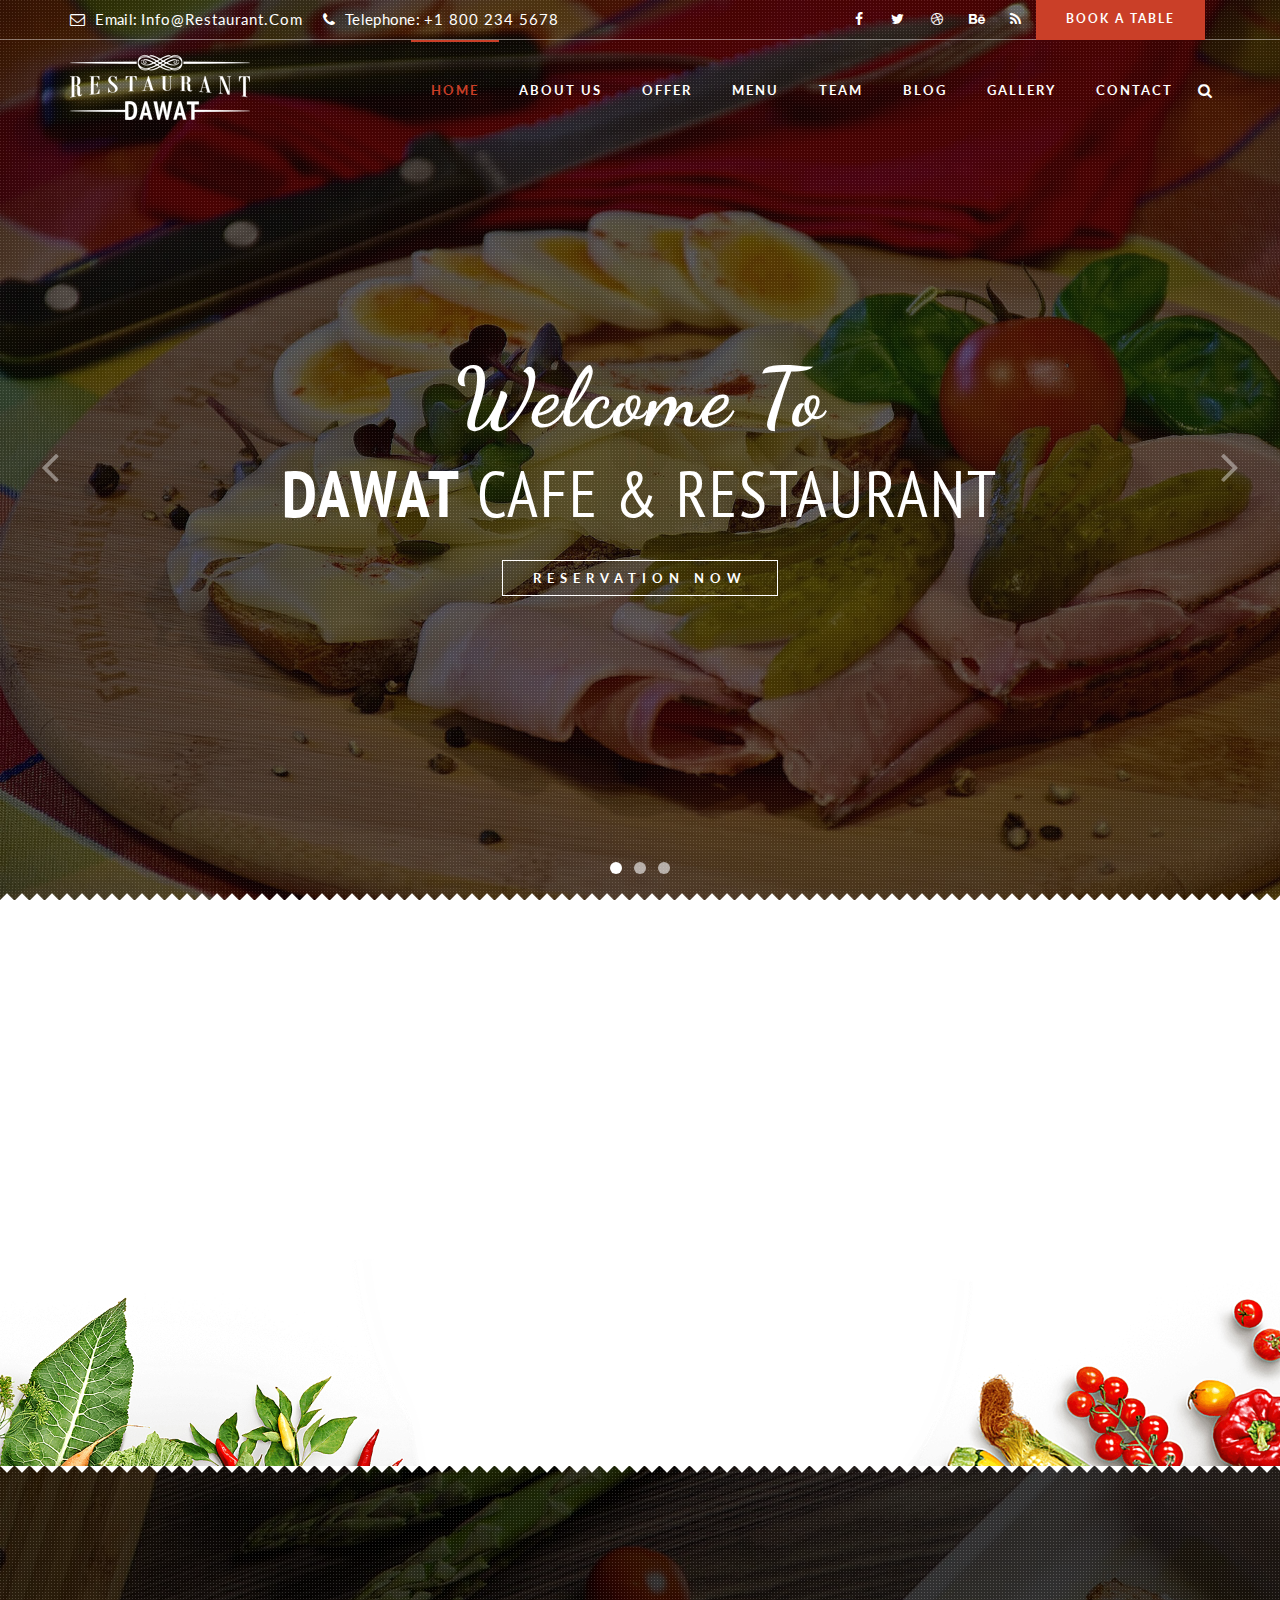
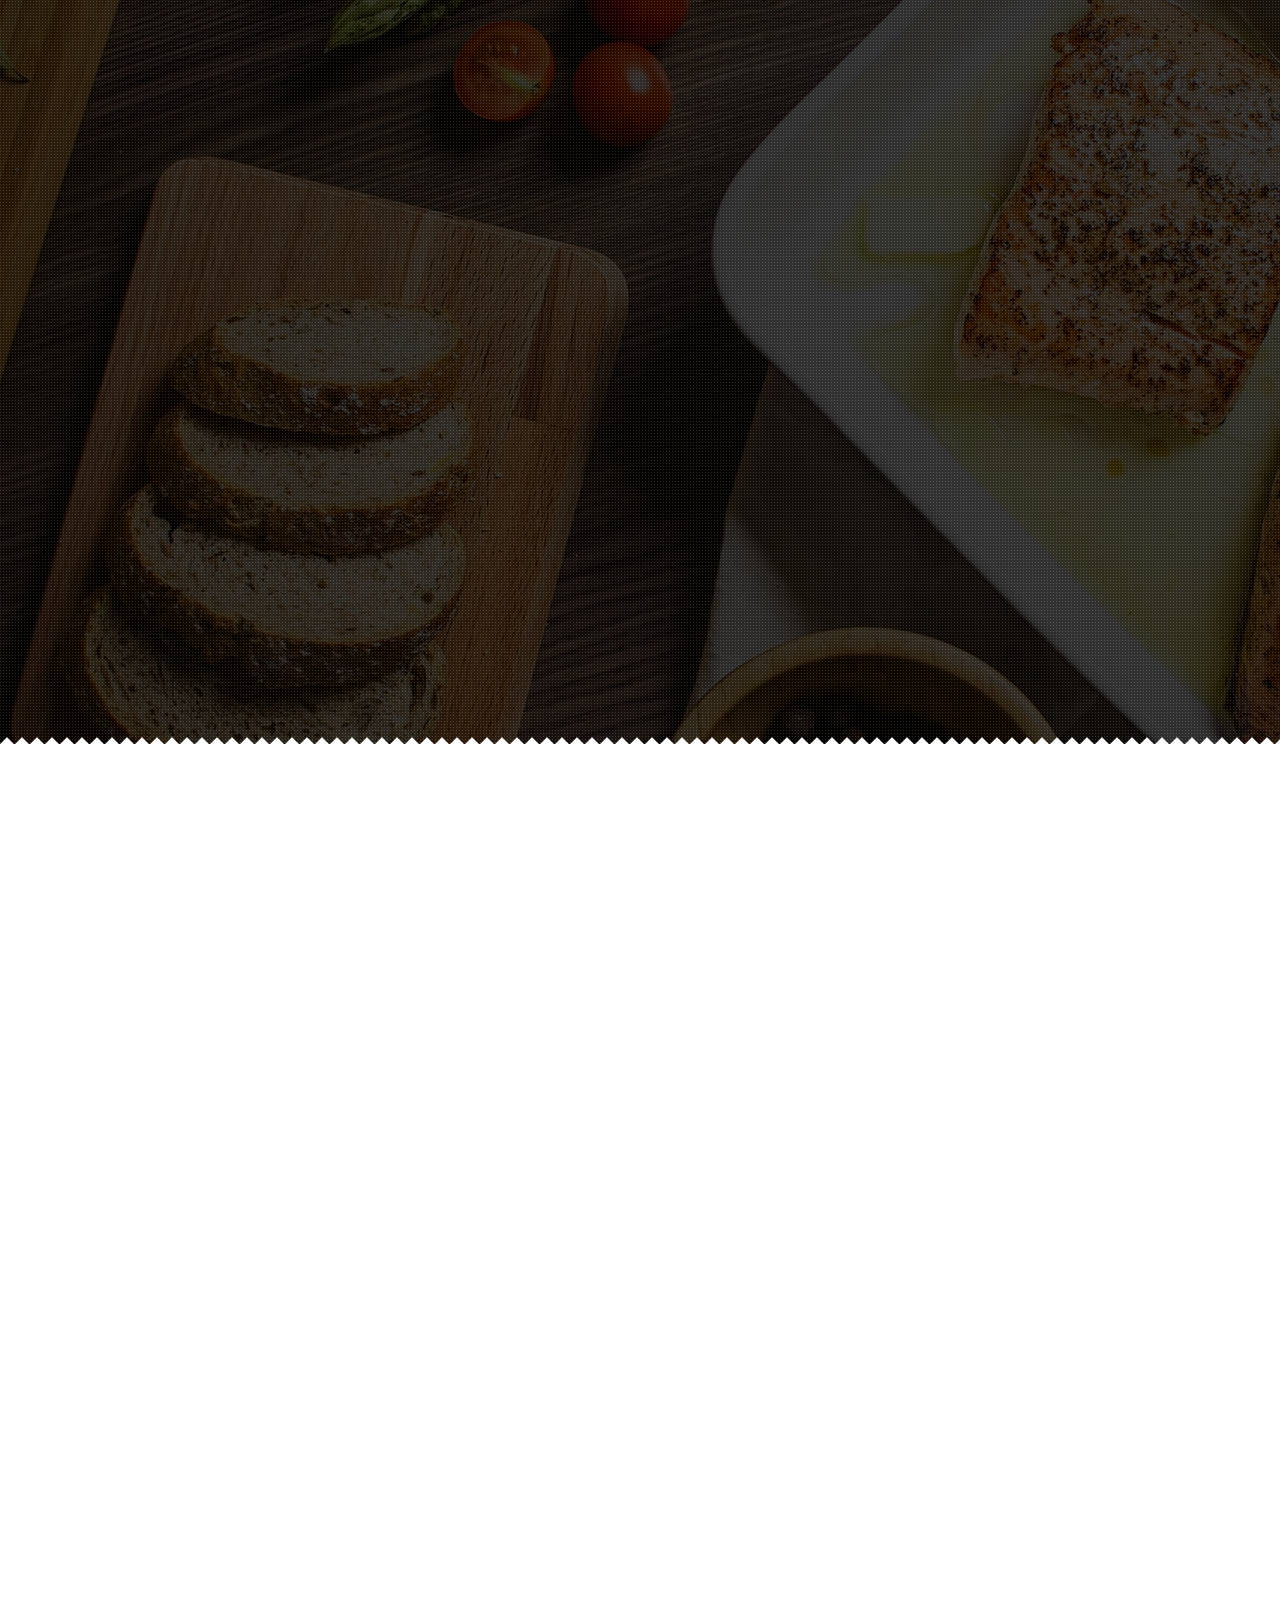
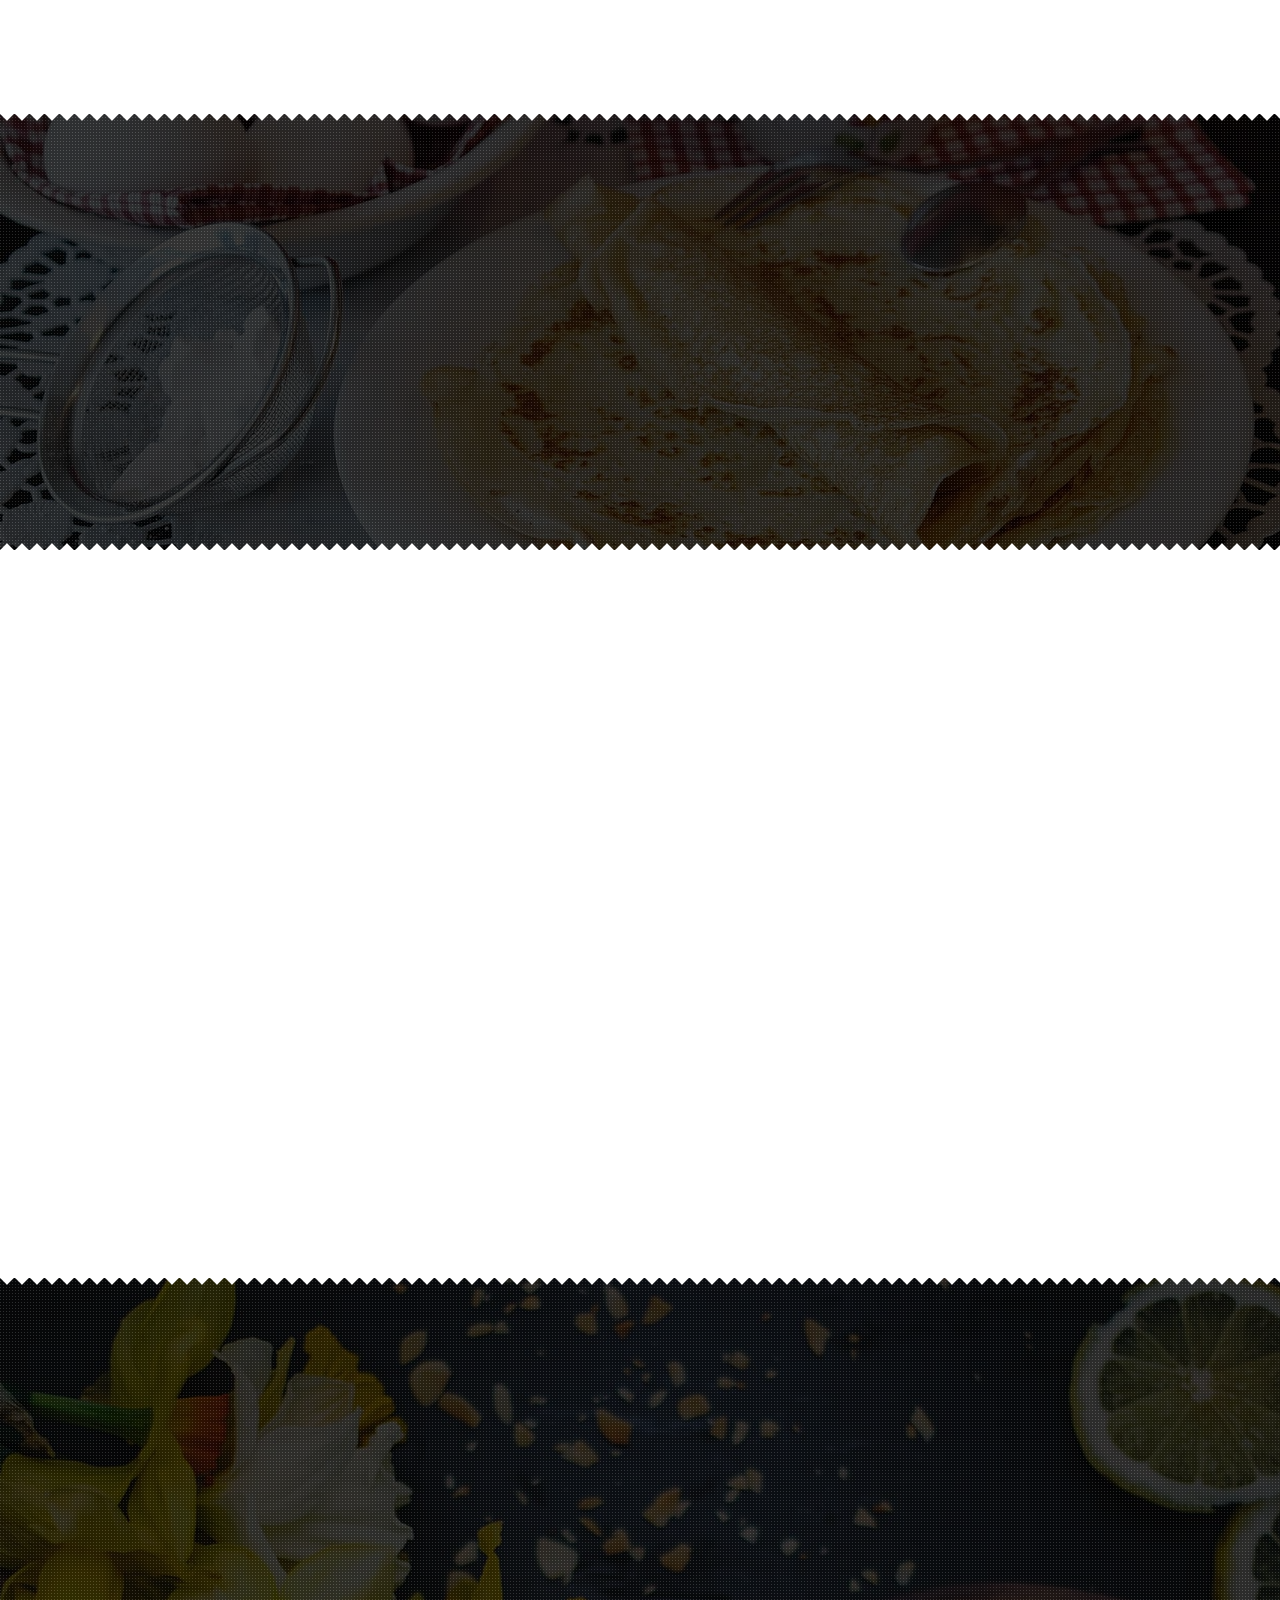
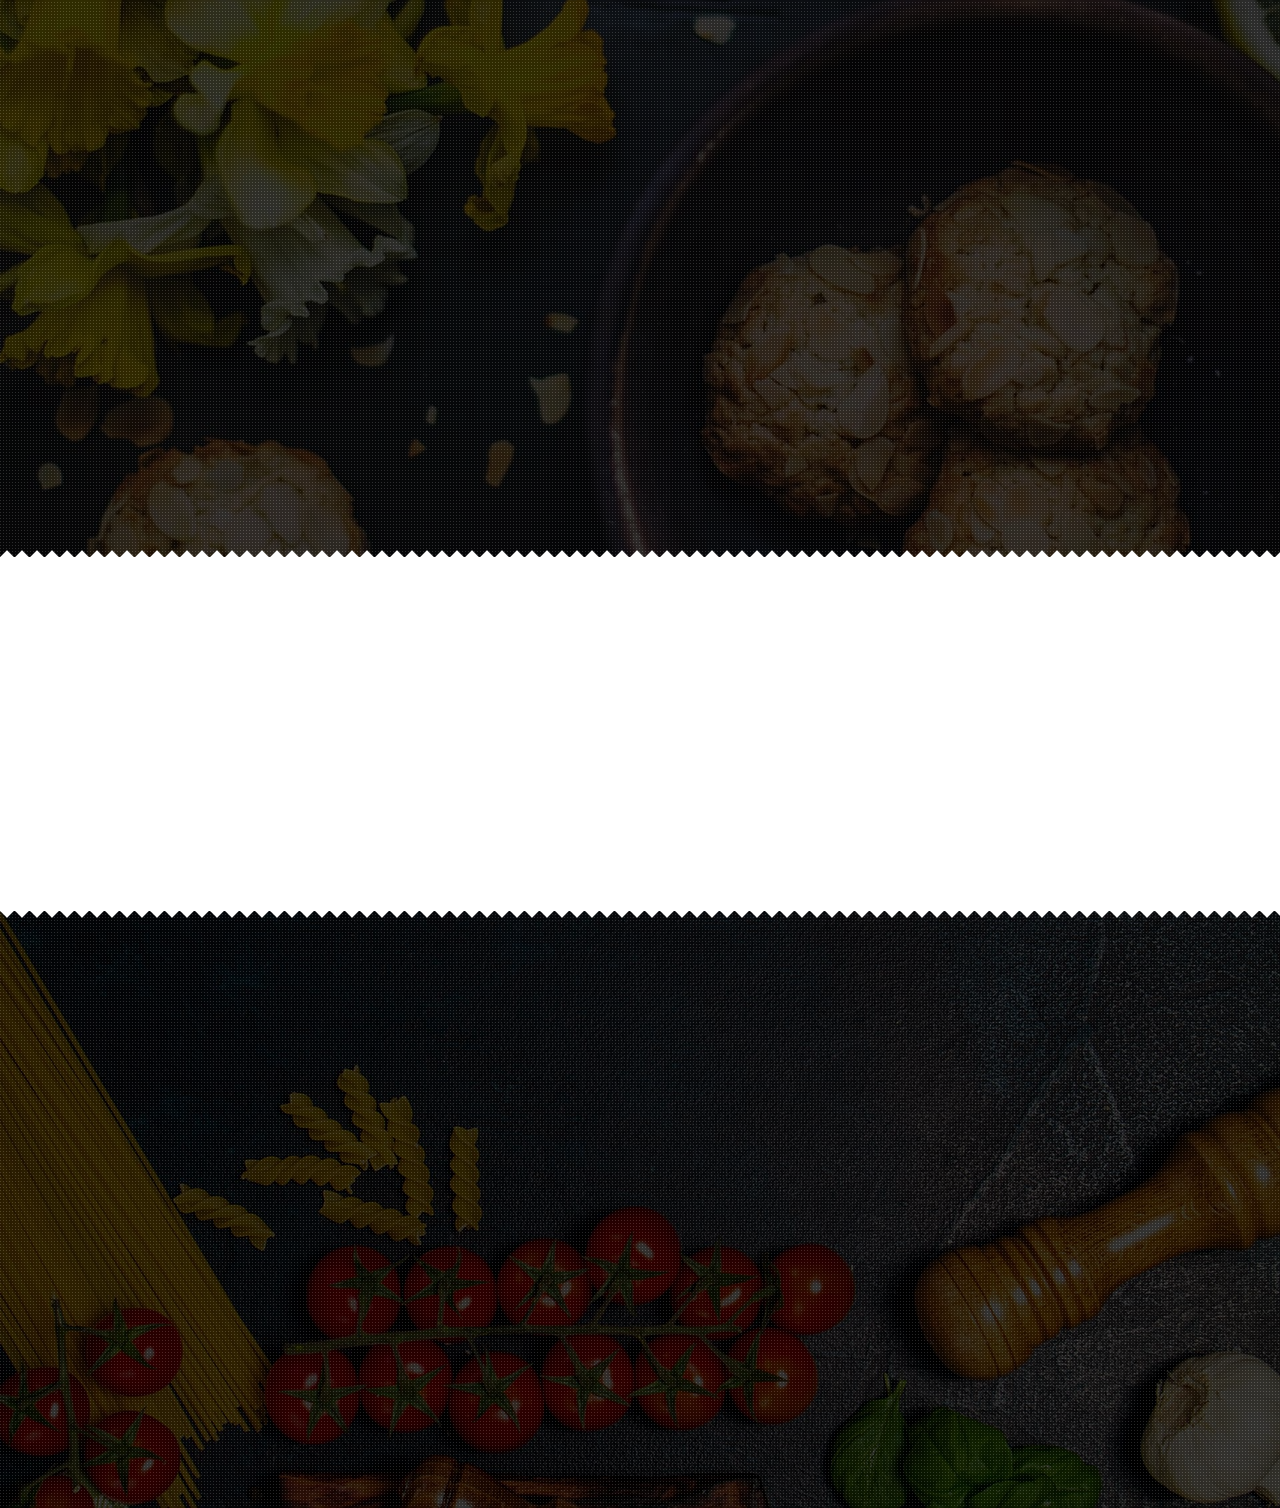
<file: index.html>
<!doctype html>
<!--[if lt IE 7]>      <html class="no-js lt-ie9 lt-ie8 lt-ie7" lang=""> <![endif]-->
<!--[if IE 7]>         <html class="no-js lt-ie9 lt-ie8" lang=""> <![endif]-->
<!--[if IE 8]>         <html class="no-js lt-ie9" lang=""> <![endif]-->
<!--[if gt IE 8]><!-->
<html class="no-js" lang="en">
<!--<![endif]-->


<!-- Mirrored from quomodosoft.com/html/dawat/demo/index.html by HTTrack Website Copier/3.x [XR&CO'2014], Sat, 26 Jan 2019 06:03:53 GMT -->
<head>
    <!--====== USEFULL META ======-->
    <meta charset="UTF-8">
    <meta http-equiv="X-UA-Compatible" content="IE=edge">
    <meta name="viewport" content="width=device-width, initial-scale=1">
    <meta name="description" content="Dawat Restaurant is a simple restaraunt website for restaurant business" />
    <meta name="keywords" content="restaurant, pizza, burger, business, house, online, delevery, html, coffee, cafe, bar" />
    <meta name="author" content="BDEXPERT" />
    
    <!--====== TITLE TAG ======-->
    <title>Home Dawat Restaurant</title>

    <!--====== FAVICON ICON =======-->
    <link rel="shortcut icon" type="image/ico" href="img/favicon.png" />

    <!--====== STYLESHEETS ======-->
    <link rel="stylesheet" href="css/normalize.css">
    <link rel="stylesheet" href="css/animate.css">
    <link rel="stylesheet" href="css/pogo-slider.css">
    <link rel="stylesheet" href="css/owl.carousel.css">
    <link rel="stylesheet" href="css/datepicker.css">
    <link rel="stylesheet" href="css/timepicker.min.css">
    <link rel="stylesheet" href="css/magnific-popup.css">
    <link href="css/bootstrap.min.css" rel="stylesheet">
    <link href="css/font-awesome.min.css" rel="stylesheet">

    <!--====== MAIN STYLESHEETS ======-->
    <link href="style.css" rel="stylesheet">
    <link href="css/responsive.css" rel="stylesheet">

    <script src="js/vendor/modernizr-2.8.3.min.js"></script>
    <!--[if lt IE 9]>
        <script src="//oss.maxcdn.com/html5shiv/3.7.2/html5shiv.min.js"></script>
        <script src="//oss.maxcdn.com/respond/1.4.2/respond.min.js"></script>
        <![endif]-->
</head>

<body>

    <!--[if lt IE 8]>
        <p class="browserupgrade">You are using an <strong>outdated</strong> browser. Please <a href="http://browsehappy.com/">upgrade your browser</a> to improve your experience.</p>
    <![endif]-->

    <!--- PRELOADER -->
    <div class="preeloader">
        <div class="preloader-spinner"><i class="fa fa-cutlery"></i></div>
    </div>

    <!--SCROLL TO TOP-->
    <a href="#home" class="scrolltotop"><i class="fa fa-long-arrow-up"></i></a>

    <!--START TOP AREA-->
    <header class="top-area" id="home">
        <div class="header-top-area">
            <div class="top-bar">
                <div class="container">
                    <div class="row">
                        <div class="col-md-7 col-lg-6 col-sm-8">
                            <div class="call-to-action">
                                <p><i class="fa fa-envelope-o"></i>Email: <a href="#">info@restaurant.com</a></p>
                                <p><i class="fa fa-phone"></i>Telephone: <a href="#">+1 800 234 5678</a></p>
                            </div>
                        </div>
                        <div class="col-md-5 col-lg-6 col-sm-4">
                            <div class="book-table-popup">
                                <a href="#reservation-form-modal" data-toggle="modal">Book a table</a>
                            </div>
                            <div class="top-social-bookmark">
                                <ul>
                                    <li><a href="#"><i class="fa fa-facebook"></i></a></li>
                                    <li><a href="#"><i class="fa fa-twitter"></i></a></li>
                                    <li><a href="#"><i class="fa fa-dribbble"></i></a></li>
                                    <li><a href="#"><i class="fa fa-behance"></i></a></li>
                                    <li><a href="#"><i class="fa fa-feed"></i></a></li>
                                </ul>
                            </div>
                        </div>
                    </div>
                </div>
            </div>

            <!--MAINMENU AREA-->
            <div class="mainmenu-area" id="mainmenu-area">
                <div class="mainmenu-area-bg"></div>
                <nav class="navbar">
                    <div class="container">
                        <div class="navbar-header">
                            <button class="collapsed navbar-toggle" type="button" data-toggle="collapse" data-target=".bs-example-js-navbar-scrollspy">
                                <span class="sr-only">Toggle navigation</span>
                                <span class="icon-bar"></span>
                                <span class="icon-bar"></span>
                                <span class="icon-bar"></span>
                            </button>
                            <a href="#home" class="navbar-brand" style="padding-right: 50px;"><img src="img/logoblack.png" alt="logo" width="130px"></a>
                            <a href="#home" class="navbar-brand white"><img src="img/main_logo.png" alt="logo"></a>
                        </div>
                        <div class="collapse navbar-collapse bs-example-js-navbar-scrollspy">
                            <div class="search-form-area">
                                <div class="search-form-overlay"></div>
                                <a class="search-form-trigger" href="#search-form">Search<span></span></a>
                                <div id="search-form" class="search-form">
                                    <form>
                                        <input type="search" placeholder="Search...">
                                    </form>
                                </div>
                            </div>
                            <ul id="nav" class="nav navbar-nav">
                                <li class="active"><a href="#home">Home</a> </li>
                                <li><a href="#about">about us</a></li>
                                <li><a href="#promotion">Offer</a></li>
                                <li><a href="#menu">Menu</a></li>
                                <li><a href="#gallery">team</a></li>
                                <li><a href="#blog">blog</a></li>
                                <li><a href="#gallery">Gallery</a></li>
                                <li><a href="#contact">Contact</a></li>
                            </ul>

                        </div>
                         
                    </div>
                </nav>
            </div>
            <!--END MAINMENU AREA END-->
        </div>

        <!--HHOME SLIDER AREA-->
        <div class="slider-area">
            <div class="pogoSlider">
                <div class="pogoSlider-slide" data-transition="fade" data-duration="1500" style="background:url(img/slider/slide_1.jpg) no-repeat scroll 0 0 / cover;">
                    <h2 class="pogoSlider-slide-element" data-in="slideDown" data-out="flipX" data-duration="700">Welcome to</h2>
                    <h1 class="pogoSlider-slide-element" data-in="expand" data-out="flipX" data-duration="1500"><span>Dawat</span> Cafe & Restaurant</h1>
                    <h3 class="pogoSlider-slide-element" data-in="slideUp" data-out="flipX" data-duration="700"><a  href="#reservation-form-modal" data-toggle="modal">Reservation Now</a></h3>
                </div>
                <div class="pogoSlider-slide" data-transition="fade" style="background:url(img/slider/slide_2.jpg) no-repeat scroll 0 0 / cover;">
                    <h2 class="pogoSlider-slide-element" data-in="slideDown" data-out="flipX" data-duration="700">Our menus</h2>
                    <h1 class="pogoSlider-slide-element" data-in="expand" data-out="flipX" data-duration="1500">See What's <span>new</span> today</h1>
                    <h3 class="pogoSlider-slide-element" data-in="slideUp" data-out="flipX" data-duration="700"><a href="#menu">Todays Menu</a></h3>
                </div>
                <div class="pogoSlider-slide" data-transition="fade" style="background:url(img/slider/slide_3.jpg) no-repeat scroll 0 0 / cover;">
                    <h2 class="pogoSlider-slide-element" data-in="slideDown" data-out="flipX" data-duration="700">Get ready</h2>
                    <h1 class="pogoSlider-slide-element" data-in="expand" data-out="flipX" data-duration="1500">to <span>Join</span> with us</h1>
                    <h3 class="pogoSlider-slide-element" data-in="slideUp" data-out="flipX" data-duration="700"><a  href="#reservation-form-modal" data-toggle="modal">Book A Table</a></h3>
                </div>
            </div>
        </div>
        <!--HOME SLIDER AREA END-->

    </header>
    <!--END TOP AREA-->

    <!--ABOUT AREA-->
    <section class="about-area section-padding" id="about">
        <div class="container wow fadeIn">
            <div class="row">
                <div class="col-md-12 col-lg-12 col-sm-12 col-xs-12">
                    <div class="area-title text-center">
                        <h2>Our Story</h2>
                    </div>
                </div>
                <div class="col-md-6 col-lg-6 col-sm-12 col-xs-12">
                    <div class="about-content">
                        <p><span class="big-text">M</span> enc non elit libero. Quisque massa porta ut placerat lentesque non diam. Nam convallis porta rhoncus. Maecenas varius eget turpis suscipit porta sapien tinc Mauris tempor libero fringilla orci vivrra faucibue fringilla orci vivrra faucibus. Integer ullamcorper erat in tellus efficitur, quis porta sapien tincidunt. Nunc mattis lectus sed semper semper. </p>
                    </div>
                </div>
                <div class="col-md-6 col-lg-6 col-sm-12 col-xs-12">
                    <div class="right-about-content">
                        <p>Quisque sit amet turpis et ipsum elementum facilisis. Quisque sed placerat libero. Pellentesque nec tellus sollicitudin, sollicitudin ligula non, tristique nibh Donec vitae turpis sagittis, cursus nunc ac, aliquet nunc. Donec viverra vel massa at posuere. Aliquam et fringilla augue consequat posuere sem, eu ornares viverra veleso massa at posuere. Aliquam et fringilla augue</p>
                    </div>
                </div>
                <div class="col-md-12 col-lg-12 col-sm-12 col-xs-12">
                    <div class="about-author-sign text-center">
                        <img src="img/about/about_sign.png" alt="">
                    </div>
                </div>
            </div>
        </div>
    </section>
    <!--ABOUT AREA END-->

    <!--SPEACIAL PROMOTIONS AREA-->
    <section class="promotions-area section-padding" id="promotion">
        <div class="promotion-area-bg" data-stellar-background-ratio="0.6"></div>
        <div class="container wow fadeIn">
            <div class="row">
                <div class="col-md-12 col-lg-12 col-sm-12 col-xs-12">
                    <div class="area-title text-center">
                        <h2>Special Package</h2>
                    </div>
                </div>
            </div>
            <div class="row">
                <div class="menu-discount-offer col-md-12 col-lg-12 col-sm-12 col-xs-12">
                    <div class="single-promotions">
                        <div class="promotions-img">
                            <img src="img/promotions/promo_slide_1.jpg" alt="">
                        </div>
                        <div class="promotions-details">
                            <h3>40% off for 9'' - 12'' pizza - Wed, Thu, Friday only</h3>
                            <p>Pizza 12 inch + 1 Side Dish + 1,5L Coke Bottle Only From 209,000</p>
                            <a href="#" class="read-more">Order now</a>
                        </div>
                    </div>
                    <div class="single-promotions">
                        <div class="promotions-img">
                            <img src="img/promotions/promo_slide_2.jpg" alt="">
                        </div>
                        <div class="promotions-details">
                            <h3>40% off for 9'' - 12'' pizza - Wed, Thu, Friday only</h3>
                            <p>Pizza 12 inch + 1 Side Dish + 1,5L Coke Bottle Only From 209,000</p>
                            <a href="#" class="read-more">Order now</a>
                        </div>
                    </div>
                    <div class="single-promotions">
                        <div class="promotions-img">
                            <img src="img/promotions/promo_slide_3.jpg" alt="">
                        </div>
                        <div class="promotions-details">
                            <h3>40% off for 9'' - 12'' pizza - Wed, Thu, Friday only</h3>
                            <p>Pizza 12 inch + 1 Side Dish + 1,5L Coke Bottle Only From 209,000</p>
                            <a href="#" class="read-more">Order now</a>
                        </div>
                    </div>
                </div>
            </div>
        </div>
    </section>
    <!--SPEACIAL PROMOTIONS AREA END-->

    <!--MENUS AREA-->
    <section class="menus-area section-padding" id="menu">
        <div class="container wow fadeIn">
            <div class="row">
                <div class="col-md-12 col-lg-12 col-sm-12 col-xs-12">
                    <div class="area-title text-center">
                        <h2>Today’s menu</h2>
                    </div>
                </div>
            </div>
            <div class="row">
                <div class="col-md-12 col-lg-12 col-sm-12 col-xs-12">
                    <div class="food-menu-list-menu">
                        <ul>
                            <li class="filter active" data-filter="all">All</li>
                            <li class="filter" data-filter=".breakfast">Breakfast</li>
                            <li class="filter" data-filter=".lunch">Lunch</li>
                            <li class="filter" data-filter=".dinner">Dinner</li>
                            <li class="filter" data-filter=".coffee">Coffe</li>
                            <li class="filter" data-filter=".snacks">Snacks</li>
                        </ul>
                    </div>
                </div>
            </div>
            <div class="row food-menu-list">
                <div class="mix col-md-6 col-lg-6 col-sm-12 col-xs-12 single-menu breakfast coffee snacks">
                    <div class="single-menu-details">
                        <div class="food-menu-img"><img src="img/menu/menu_1.jpg" alt=""></div>
                        <div class="food-menu-details">
                            <h3>Cupcake Recipes <span class="menu-price">$20.00</span></h3>
                            <p class="menu-speacification"><span>- Juice Fruit</span> <span>- Checken</span> <span>- Cherry</span></p>
                            <p class="menu-speacification"><span>- Vegetable</span> <span>- Milk</span> <span>- Potato</span></p>
                            <p class="menu-speacification"><span>- Tomato</span> <span>- Chilli</span> <span>- Sesame</span></p>
                        </div>
                    </div>
                </div>
                <div class="mix col-md-6 col-lg-6 col-sm-12 col-xs-12 single-menu dinner snacks">
                    <div class="single-menu-details">
                        <div class="food-menu-img"><img src="img/menu/menu_2.jpg" alt=""></div>
                        <div class="food-menu-details">
                            <h3>Cupcake Recipes <span class="menu-price">$22.00</span></h3>
                            <p class="menu-speacification"><span>- Juice Fruit</span> <span>- Checken</span> <span>- Cherry</span></p>
                            <p class="menu-speacification"><span>- Vegetable</span> <span>- Milk</span> <span>- Potato</span></p>
                            <p class="menu-speacification"><span>- Tomato</span> <span>- Chilli</span> <span>- Sesame</span></p>
                        </div>
                    </div>
                </div>
                <div class="mix col-md-6 col-lg-6 col-sm-12 col-xs-12 single-menu breakfast">
                    <div class="single-menu-details">
                        <div class="food-menu-img"><img src="img/menu/menu_3.jpg" alt=""></div>
                        <div class="food-menu-details">
                            <h3>Cupcake Recipes <span class="menu-price">$17.00</span></h3>
                            <p class="menu-speacification"><span>- Juice Fruit</span> <span>- Checken</span> <span>- Cherry</span></p>
                            <p class="menu-speacification"><span>- Vegetable</span> <span>- Milk</span> <span>- Potato</span></p>
                            <p class="menu-speacification"><span>- Tomato</span> <span>- Chilli</span> <span>- Sesame</span></p>
                        </div>
                    </div>
                </div>
                <div class="mix col-md-6 col-lg-6 col-sm-12 col-xs-12 single-menu dinner lunch breakfast snacks">
                    <div class="single-menu-details">
                        <div class="food-menu-img"><img src="img/menu/menu_4.jpg" alt=""></div>
                        <div class="food-menu-details">
                            <h3>Cupcake Recipes <span class="menu-price">$28.00</span></h3>
                            <p class="menu-speacification"><span>- Juice Fruit</span> <span>- Checken</span> <span>- Cherry</span></p>
                            <p class="menu-speacification"><span>- Vegetable</span> <span>- Milk</span> <span>- Potato</span></p>
                            <p class="menu-speacification"><span>- Tomato</span> <span>- Chilli</span> <span>- Sesame</span></p>
                        </div>
                    </div>
                </div>
                <div class="mix col-md-6 col-lg-6 col-sm-12 col-xs-12 single-menu lunch coffee">
                    <div class="single-menu-details">
                        <div class="food-menu-img"><img src="img/menu/menu_5.jpg" alt=""></div>
                        <div class="food-menu-details">
                            <h3>Cupcake Recipes <span class="menu-price">$120.00</span></h3>
                            <p class="menu-speacification"><span>- Juice Fruit</span> <span>- Checken</span> <span>- Cherry</span></p>
                            <p class="menu-speacification"><span>- Vegetable</span> <span>- Milk</span> <span>- Potato</span></p>
                            <p class="menu-speacification"><span>- Tomato</span> <span>- Chilli</span> <span>- Sesame</span></p>
                        </div>
                    </div>
                </div>
                <div class="mix col-md-6 col-lg-6 col-sm-12 col-xs-12 single-menu breakfast">
                    <div class="single-menu-details">
                        <div class="food-menu-img"><img src="img/menu/menu_6.jpg" alt=""></div>
                        <div class="food-menu-details">
                            <h3>Cupcake Recipes <span class="menu-price">$100.00</span></h3>
                            <p class="menu-speacification"><span>- Juice Fruit</span> <span>- Checken</span> <span>- Cherry</span></p>
                            <p class="menu-speacification"><span>- Vegetable</span> <span>- Milk</span> <span>- Potato</span></p>
                            <p class="menu-speacification"><span>- Tomato</span> <span>- Chilli</span> <span>- Sesame</span></p>
                        </div>
                    </div>
                </div>
            </div>
        </div>
    </section>
    <!--MENUS AREA END-->

    <!--RESERVATION BUTTON AREA-->
    <section class="reservation-button-area section-padding" id="reservation-button">
        <div class="reservation-button-area-bg" data-stellar-background-ratio="0.6"></div>
        <div class="container">
            <div class="row">
                <div class="col-md-12 col-lg-12 col-sm-12 col-xs-12">
                    <div class="resarvation-from-button text-center wow fadeIn">
                        <h2>Book A table Now !</h2>
                        <a href="#reservation-form-modal" class="reservation-button" data-toggle="modal">Book Now</a>
                    </div>
                </div>
            </div>
            <div class="row">
                <div class="col-md-12 col-lg-12 col-sm-12 col-xs-12">
                    <!-- RESERVATION FORM MODAL -->
                    <div class="modal fade" id="reservation-form-modal" tabindex="-1" role="dialog">
                        <div class="modal-dialog" role="document">
                            <div class="modal-content">
                                <div class="modal-header">
                                    <button type="button" class="close" data-dismiss="modal" aria-label="Close"><span aria-hidden="true">&times;</span></button>
                                    <h4 class="modal-title">Table Booking Reservation Form</h4>
                                </div>
                                <div class="modal-body">
                                    <div class="reservation-form">
                                        <form action="#" class="table-booking-form" id="reservation">
                                            <div class="row">
                                                <div class="col-md-6 col-lg-6 col-sm-6 col-xs-12">
                                                    <label for="name"><i class="fa fa-user-o"></i></label>
                                                    <input type="text" name="name" id="name" placeholder="Name...">
                                                </div>
                                                <div class="col-md-6 col-lg-6 col-sm-6 col-xs-12">
                                                    <label for="email"><i class="fa fa-at"></i></label>
                                                    <input type="email" name="email" id="email" placeholder="Email...">
                                                </div>
                                                <div class="col-md-6 col-lg-6 col-sm-6 col-xs-12">
                                                    <label for="mobile"><i class="fa fa-phone"></i></label>
                                                    <input type="text" name="mobile" id="mobile" placeholder="Mobile...">
                                                </div>
                                                <div class="col-md-6 col-lg-6 col-sm-6 col-xs-12">
                                                    <label for="date"><i class="fa fa-calendar"></i></label>
                                                    <input type="text" name="date" id="date" data-select="datepicker" placeholder="Date...">
                                                </div>
                                                <div class="col-md-6 col-lg-6 col-sm-6 col-xs-12">
                                                    <label for="time"><i class="fa fa-clock-o"></i></label>
                                                    <input type="text" id="time" placeholder="Time...">
                                                </div>
                                                <div class="col-md-6 col-lg-6 col-sm-6 col-xs-12">
                                                    <label for="person"><i class="fa fa-user"></i></label>
                                                    <select name="person" id="person">
                                                        <option value="2">2 Person</option>
                                                        <option value="3">3 Person</option>
                                                        <option value="4">4 Person</option>
                                                        <option value="5">5 Person</option>
                                                        <option value="6">6 Person</option>
                                                        <option value="7">7 Person</option>
                                                    </select>
                                                </div>
                                                <div class="col-md-6 col-lg-6 col-sm-6 col-sm-offset-3  col-md-offset-3  col-lg-offset-3 col-xs-12">
                                                    <button type="submit">book a table</button>
                                                </div>
                                            </div>
                                        </form>
                                    </div>
                                </div>
                            </div>
                        </div>
                    </div>
                    <!-- RESERVATION FORM MODAL -->
                </div>
            </div>
        </div>
    </section>
    <!--RESERVATION BUTTON AREA END-->

    <!--TEAM AREA-->
    <section class="team-area section-padding" id="team">
        <div class="container wow fadeIn">
            <div class="row">
                <div class="col-md-12 col-lg-12 col-sm-12 col-xs-12">
                    <div class="area-title text-center">
                        <h2>Our chefs</h2>
                    </div>
                </div>
            </div>
            <div class="row">
                <div class="col-md-12 col-lg-12 col-sm-12 col-xs-12 team-slider">
                    <div class="single-team-member text-center">
                        <div class="team-member-img ">
                            <img src="img/team/team-1.jpg" alt="">
                            <div class="member-social-bookmark">
                                <ul>
                                    <li><a href="#"><i class="fa fa-facebook"></i></a></li>
                                    <li><a href="#"><i class="fa fa-twitter"></i></a></li>
                                    <li><a href="#"><i class="fa fa-behance"></i></a></li>
                                    <li><a href="#"><i class="fa fa-instagram"></i></a></li>
                                    <li><a href="#"><i class="fa fa-dribbble"></i></a></li>
                                </ul>
                            </div>
                        </div>
                        <div class="member-details">
                            <h3>Mark Angelila</h3>
                            <p>Cras senunc massa quisque tempor dolor sit amet </p>
                        </div>
                    </div>
                    <div class="single-team-member text-center">
                        <div class="team-member-img ">
                            <img src="img/team/team-2.jpg" alt="">
                            <div class="member-social-bookmark">
                                <ul>
                                    <li><a href="#"><i class="fa fa-facebook"></i></a></li>
                                    <li><a href="#"><i class="fa fa-twitter"></i></a></li>
                                    <li><a href="#"><i class="fa fa-behance"></i></a></li>
                                    <li><a href="#"><i class="fa fa-instagram"></i></a></li>
                                    <li><a href="#"><i class="fa fa-dribbble"></i></a></li>
                                </ul>
                            </div>
                        </div>
                        <div class="member-details">
                            <h3>Angel Meskat</h3>
                            <p>Cras senunc massa quisque tempor dolor sit amet </p>
                        </div>
                    </div>
                    <div class="single-team-member text-center">
                        <div class="team-member-img ">
                            <img src="img/team/team-3.jpg" alt="">
                            <div class="member-social-bookmark">
                                <ul>
                                    <li><a href="#"><i class="fa fa-facebook"></i></a></li>
                                    <li><a href="#"><i class="fa fa-twitter"></i></a></li>
                                    <li><a href="#"><i class="fa fa-behance"></i></a></li>
                                    <li><a href="#"><i class="fa fa-instagram"></i></a></li>
                                    <li><a href="#"><i class="fa fa-dribbble"></i></a></li>
                                </ul>
                            </div>
                        </div>
                        <div class="member-details">
                            <h3>Jon Doe</h3>
                            <p>Cras senunc massa quisque tempor dolor sit amet </p>
                        </div>
                    </div>
                    <div class="single-team-member text-center">
                        <div class="team-member-img ">
                            <img src="img/team/team-4.jpg" alt="">
                            <div class="member-social-bookmark">
                                <ul>
                                    <li><a href="#"><i class="fa fa-facebook"></i></a></li>
                                    <li><a href="#"><i class="fa fa-twitter"></i></a></li>
                                    <li><a href="#"><i class="fa fa-behance"></i></a></li>
                                    <li><a href="#"><i class="fa fa-instagram"></i></a></li>
                                    <li><a href="#"><i class="fa fa-dribbble"></i></a></li>
                                </ul>
                            </div>
                        </div>
                        <div class="member-details">
                            <h3>Angel Di Maria</h3>
                            <p>Cras senunc massa quisque tempor dolor sit amet </p>
                        </div>
                    </div>
                    <div class="single-team-member text-center">
                        <div class="team-member-img ">
                            <img src="img/team/team-5.jpg" alt="">
                            <div class="member-social-bookmark">
                                <ul>
                                    <li><a href="#"><i class="fa fa-facebook"></i></a></li>
                                    <li><a href="#"><i class="fa fa-twitter"></i></a></li>
                                    <li><a href="#"><i class="fa fa-behance"></i></a></li>
                                    <li><a href="#"><i class="fa fa-instagram"></i></a></li>
                                    <li><a href="#"><i class="fa fa-dribbble"></i></a></li>
                                </ul>
                            </div>
                        </div>
                        <div class="member-details">
                            <h3>Park Ji Sung</h3>
                            <p>Cras senunc massa quisque tempor dolor sit amet </p>
                        </div>
                    </div>
                </div>
            </div>
        </div>
    </section>
    <!--TEAM AREA END-->

    <!--BLOG AREA-->
    <section class="blog-area section-padding" id="blog">
        <div class="blog-area-bg" data-stellar-background-ratio="0.6"></div>
        <div class="container wow fadeIn">
            <div class="row">
                <div class="col-md-12 col-lg-12 col-sm-12 col-xs-12">
                    <div class="area-title text-center">
                        <h2>Latest News</h2>
                    </div>
                </div>
            </div>
            <div class="row post-slider">
                <div class="col-md-4 col-lg-4 col-sm-12 col-xs-12">
                    <div class="single-post text-center">
                        <div class="blog-post-img ">
                            <img src="img/blog/blog-3.jpg" alt="">
                        </div>
                        <div class="post-details">
                            <h3><a href="single-blog.html">Recieved first day first reservation</a></h3>
                            <p>Lorem ipsum dolor sit amet, consectetur adipisicing elit. Alias itaque eaque deserunt atque laborum ex ad facilis praesentium placeat tenetur.</p>
                            <p class="post-meta"><a href="#">24 February, 2017</a> - <a href="#">5 Comments</a></p>
                        </div>
                    </div>
                </div>
                <div class="col-md-4 col-lg-4 col-sm-12 col-xs-12">
                    <div class="single-post text-center">
                        <div class="blog-post-img ">
                            <img src="img/blog/blog-1.jpg" alt="">
                        </div>
                        <div class="post-details">
                            <h3><a href="single-blog.html">Home to get your home delevery ?</a></h3>
                            <p>Lorem ipsum dolor sit amet, consectetur adipisicing elit. Alias itaque eaque deserunt atque laborum ex ad facilis praesentium placeat tenetur.</p>
                            <p class="post-meta"><a href="#">24 February, 2017</a> - <a href="#">5 Comments</a></p>
                        </div>
                    </div>
                </div>
                <div class="col-md-4 col-lg-4 col-sm-12 col-xs-12">
                    <div class="single-post text-center">
                        <div class="blog-post-img ">
                            <img src="img/blog/blog-2.jpg" alt="">
                        </div>
                        <div class="post-details">
                            <h3><a href="single-blog.html">Restaurant welcome day meetup</a></h3>
                            <p>Lorem ipsum dolor sit amet, consectetur adipisicing elit. Alias itaque eaque deserunt atque laborum ex ad facilis praesentium placeat tenetur.</p>
                            <p class="post-meta"><a href="#">24 February, 2017</a> - <a href="#">5 Comments</a></p>
                        </div>
                    </div>
                </div>
            </div>
        </div>
    </section>
    <!--BLOG AREA END-->

    <!--INSTAGRAM GALLERY FEED-->
    <section class="gallery-area section-padding" id="gallery">
        <div class="container wow fadeIn">
            <div class="row">
                <div class="col-md-12 col-lg-12 col-sm-12 col-xs-12">
                    <div class="area-title text-center">
                        <h2>Gallery</h2>
                    </div>
                </div>
            </div>
            <div class="row">
                <div class="col-md-12 col-lg-12 col-sm-12 col-xs-12">
                    <div class="instagram-feed-content text-center">
                        <div class="instagram" id="instagram"></div>
                    </div>
                </div>
            </div>
        </div>
    </section>
    <!--INSTAGRAM GALLERY FEED END-->

    <!--FOOER AREA-->
    <div class="footer-area" id="contact">
        <div class="footer-area-bg" data-stellar-background-ratio="0.6"></div>
        <div class="container wow fadeIn">
            <div class="row">
                <div class="col-md-12 col-lg-12 col-sm-12 col-xs-12">
                    <div class="footer-top section-padding text-center">
                        <div class="footer-logo">
                            <a href="#"><img src="img/main_logo.png" alt=""></a>
                        </div>
                        <div class="footer-address">
                            <p>20, floor, Queenslad Victoria Building. 60 california street california USA</p>
                            <p><a href="mailto:mehedidb@gmail.com">hello@dawat.com</a></p>
                            <p><a href="callto:+8800000001111">+88 000 0000 1111</a></p>
                        </div>
                        <div class="footer-social-bookmark">
                            <ul>
                                <li><a href="#"><i class="fa fa-facebook"></i></a></li>
                                <li><a href="#"><i class="fa fa-twitter"></i></a></li>
                                <li><a href="#"><i class="fa fa-dribbble"></i></a></li>
                                <li><a href="#"><i class="fa fa-google-plus"></i></a></li>
                                <li><a href="#"><i class="fa fa-flickr"></i></a></li>
                                <li><a href="#"><i class="fa fa-pinterest"></i></a></li>
                                <li><a href="#"><i class="fa fa-skype"></i></a></li>
                            </ul>
                        </div>
                    </div>
                </div>
            </div>
            <div class="row">
                <div class="col-md-6 col-lg-6 col-sm-12 col-xs-12">
                    <div class="footer-menu">
                        <ul>
                            <li><a href="#">Teams of use</a></li>
                            <li><a href="#">Privicy Policy</a></li>
                            <li><a href="#">SiteMap</a></li>
                            <li><a href="#">Contact</a></li>
                        </ul>
                    </div>
                </div>
                <div class="col-md-6 col-lg-6 col-sm-12 col-xs-12">
                    <div class="footer-copyright">
                        <p>&copy; 2017 <a href="#">Dawat Restaurant</a> All Right Reserved.</p>
                    </div>
                </div>
            </div>
        </div>
    </div>
    <!--FOOER AREA END-->


    <!--====== SCRIPTS JS ======-->
    <script src="js/vendor/jquery-1.12.4.min.js"></script>
    <script src="js/vendor/bootstrap.min.js"></script>

    <!--====== PLUGINS JS ======-->
    <script src="js/vendor/jquery.easing.1.3.js"></script>
    <script src="js/vendor/jquery-migrate-1.2.1.min.js"></script>
    <script src="js/jquery.pogo-slider.js"></script>
    <script src="js/owl.carousel.min.js"></script>
    <script src="js/stellar.js"></script>
    <script src="js/jquery.mixitup.min.js"></script>
    <script src="js/instafeed.min.js"></script>
    <script src="js/datepicker.min.js"></script>
    <script src="js/timepicker.min.js"></script>
    <script src="js/wow.min.js"></script>
    <script src="js/jquery.magnific-popup.min.js"></script>
    <script src="js/jquery.sticky.js"></script>

    <!--===== ACTIVE JS=====-->
    <script src="js/main.js"></script>
</body>


<!-- Mirrored from quomodosoft.com/html/dawat/demo/index.html by HTTrack Website Copier/3.x [XR&CO'2014], Sat, 26 Jan 2019 06:03:55 GMT -->
</html>
</file>
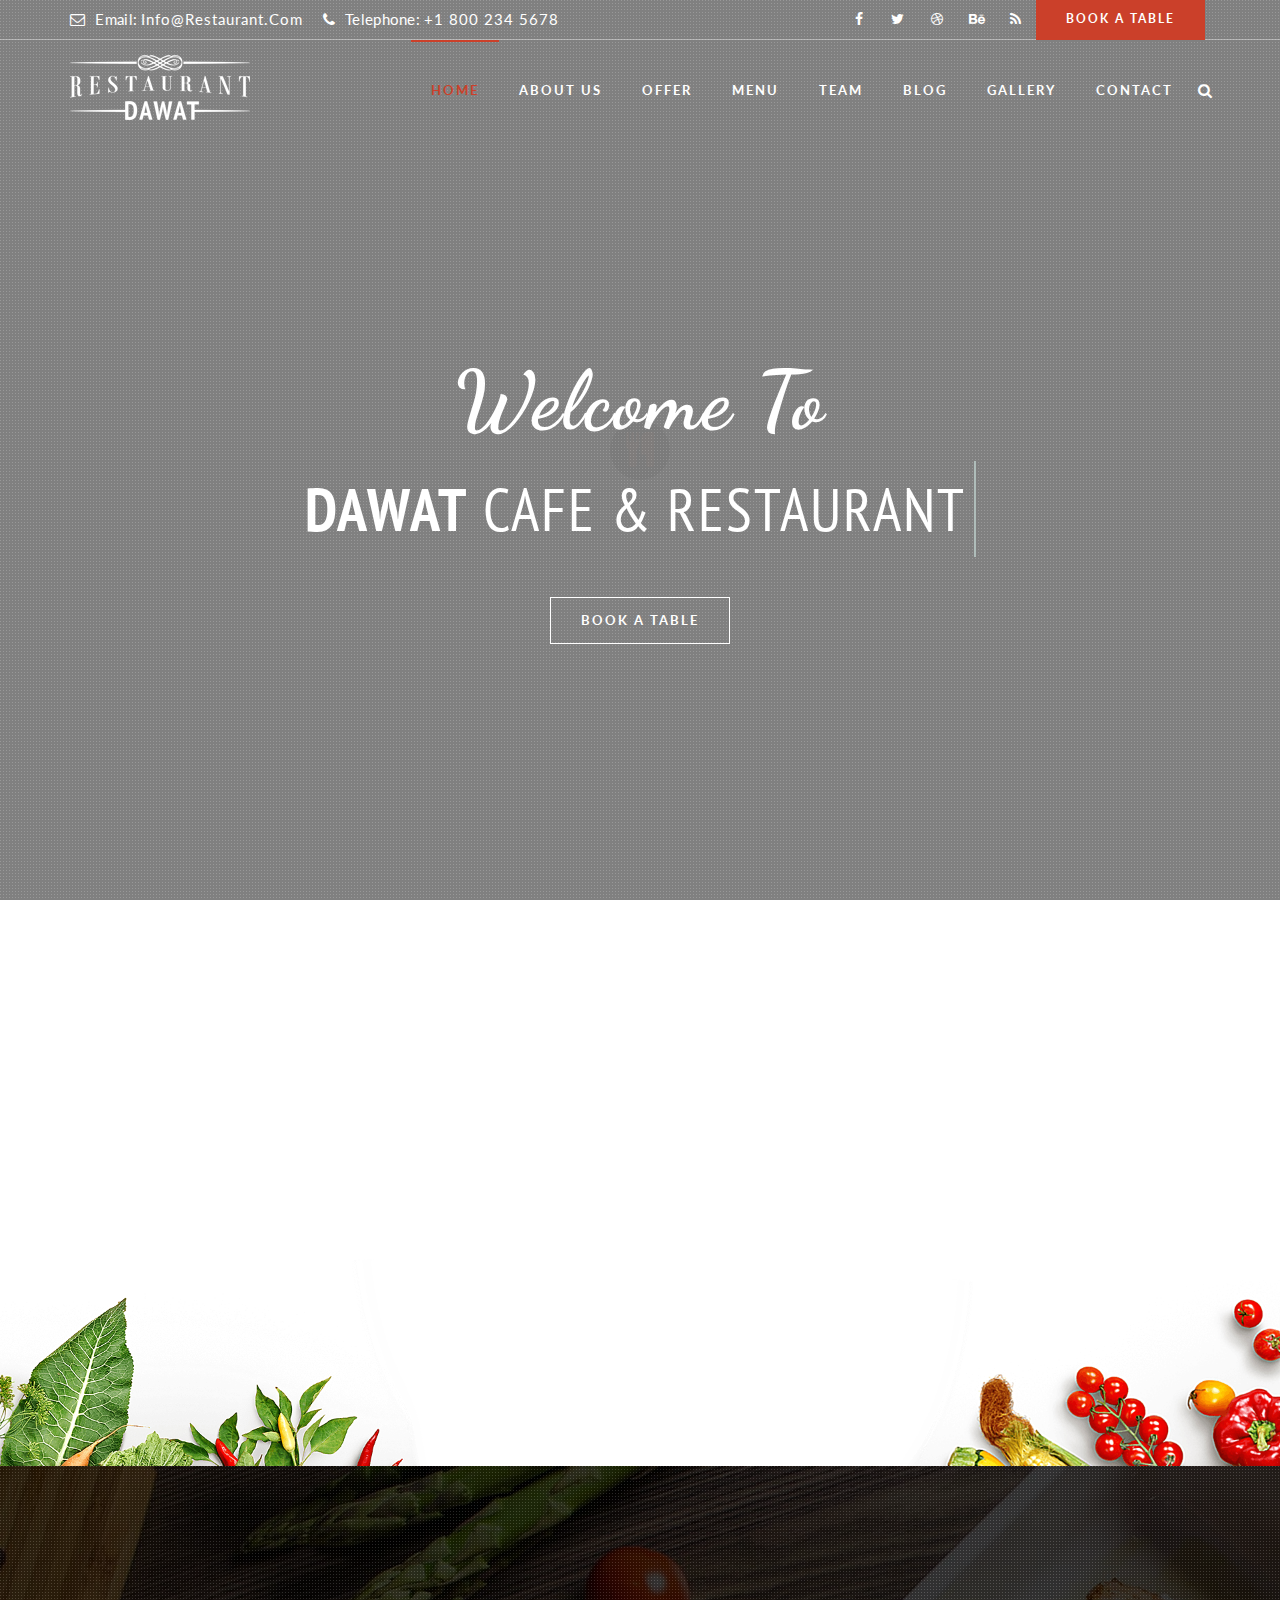
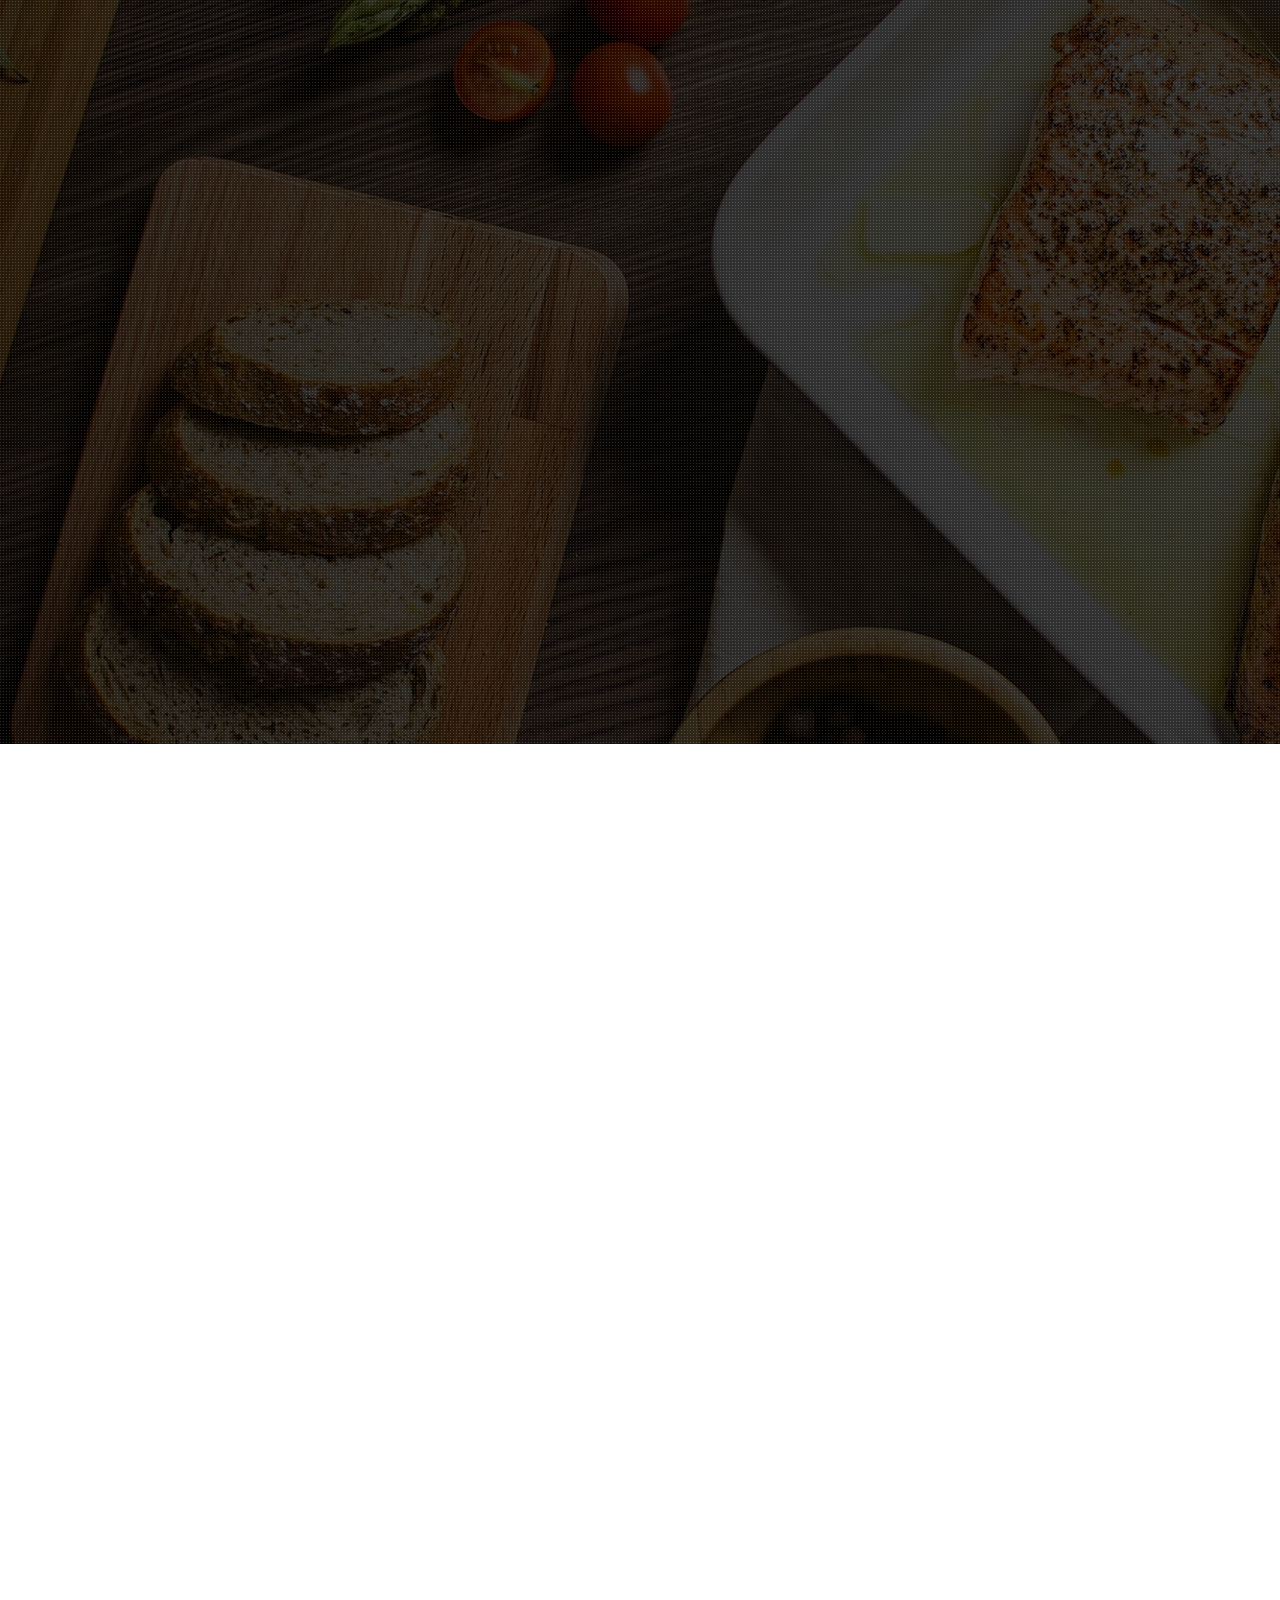
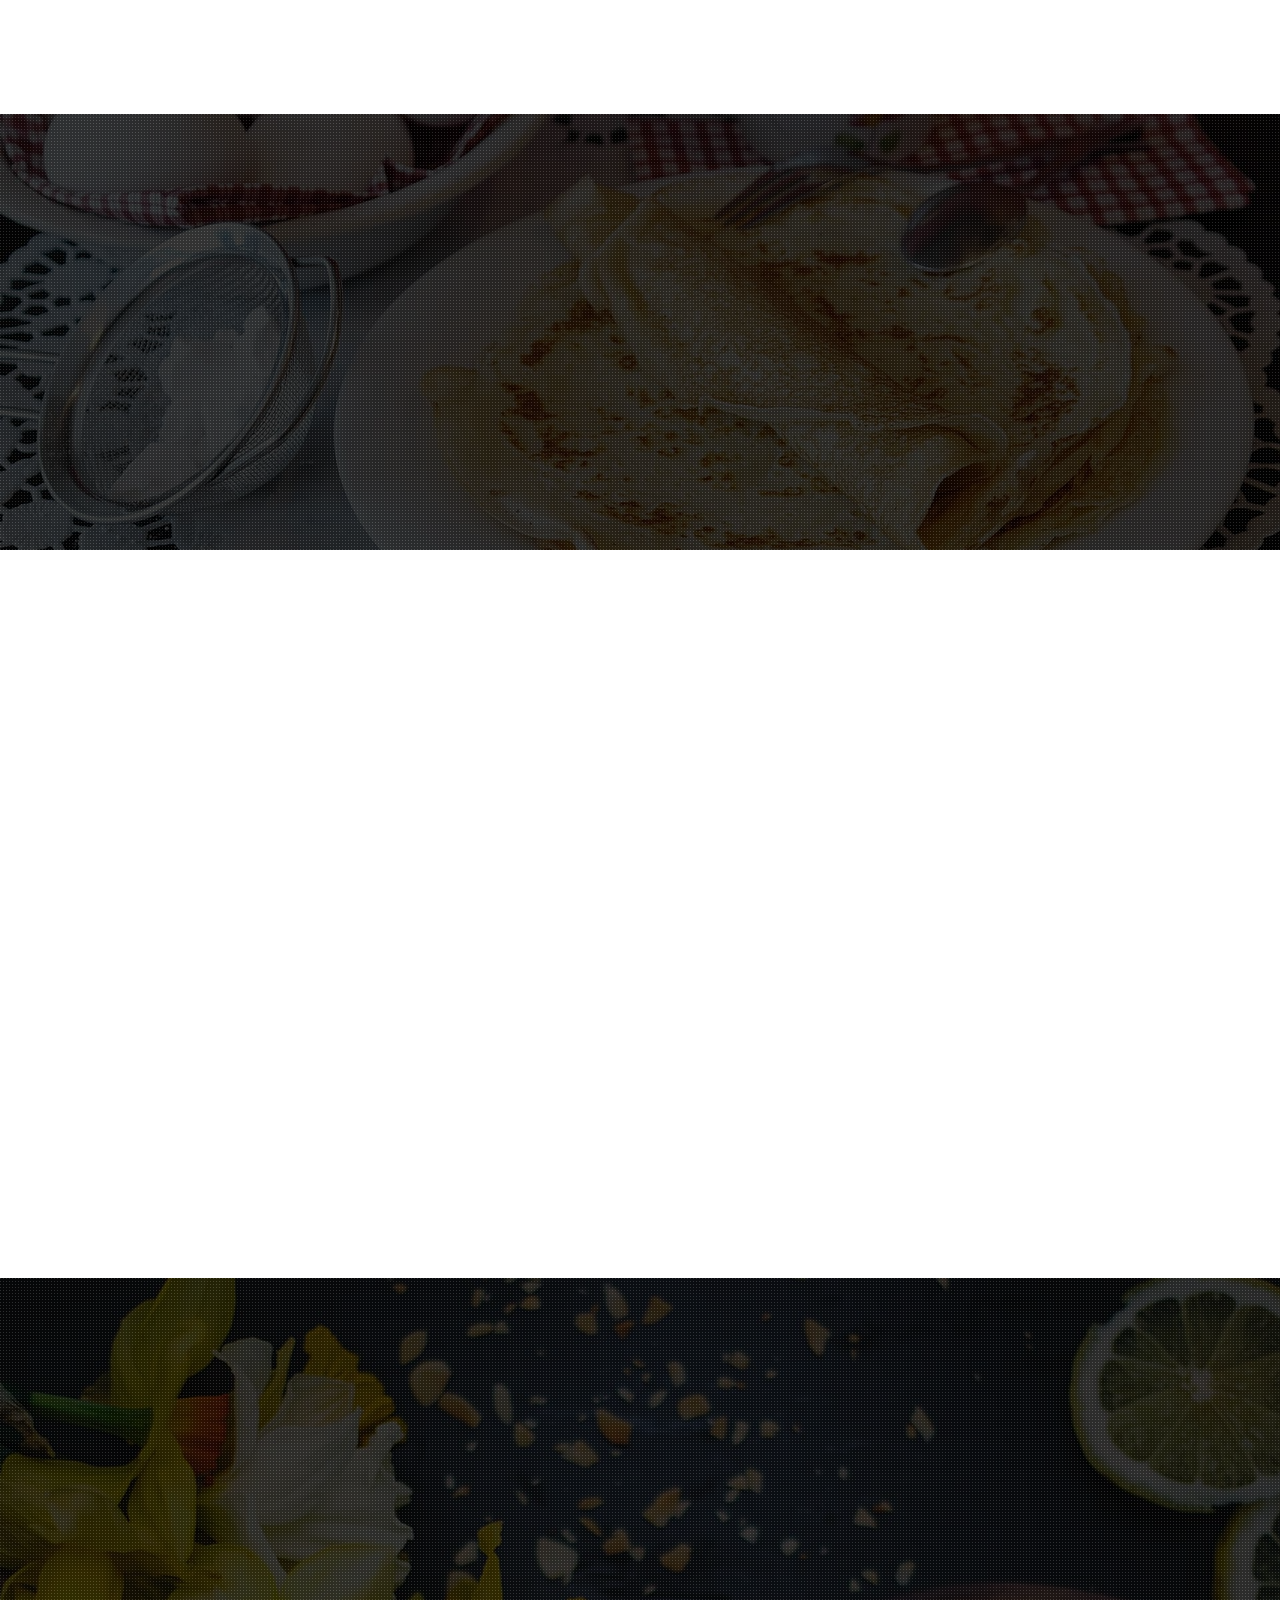
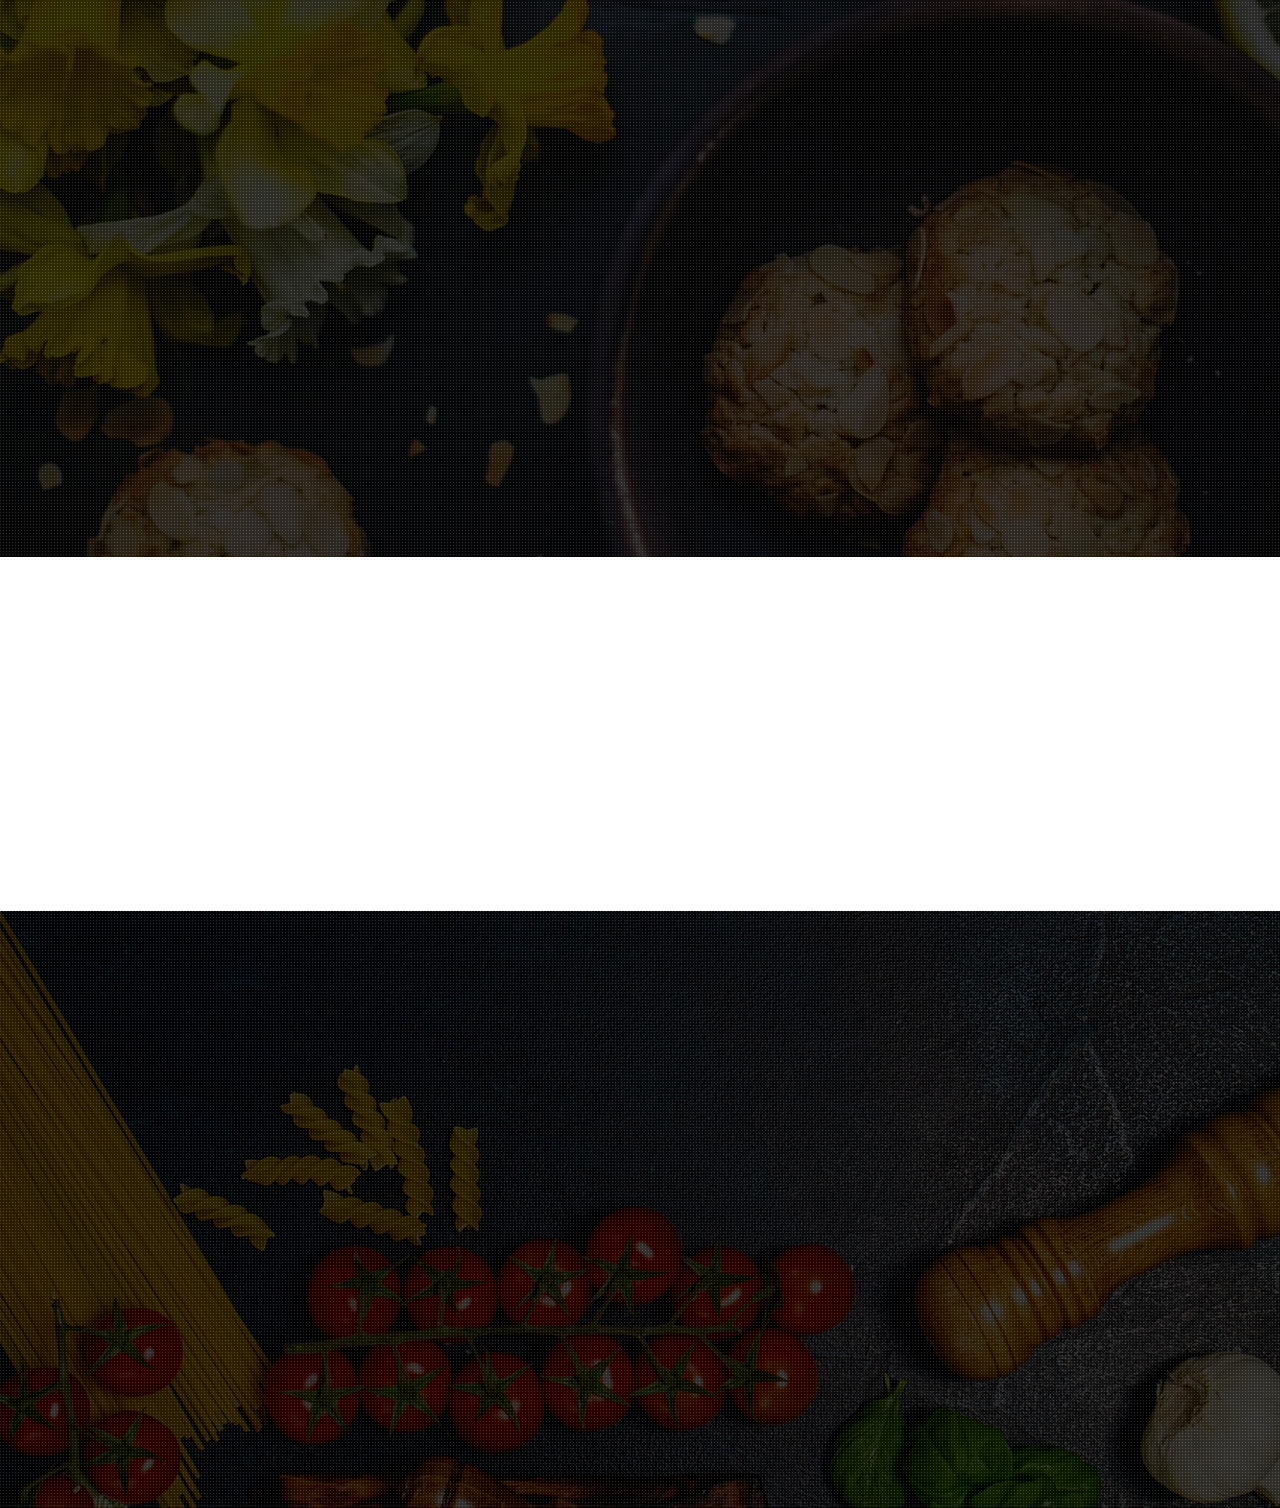
<file: index-video-2.html>
<!doctype html>
<!--[if lt IE 7]>      <html class="no-js lt-ie9 lt-ie8 lt-ie7" lang=""> <![endif]-->
<!--[if IE 7]>         <html class="no-js lt-ie9 lt-ie8" lang=""> <![endif]-->
<!--[if IE 8]>         <html class="no-js lt-ie9" lang=""> <![endif]-->
<!--[if gt IE 8]><!-->
<html class="no-js" lang="en">
<!--<![endif]-->


<!-- Mirrored from quomodosoft.com/html/dawat/demo/index-video-2.html by HTTrack Website Copier/3.x [XR&CO'2014], Sat, 26 Jan 2019 06:00:16 GMT -->
<head>
    <!--====== USEFULL META ======-->
    <meta charset="UTF-8">
    <meta http-equiv="X-UA-Compatible" content="IE=edge">
    <meta name="viewport" content="width=device-width, initial-scale=1">
    <meta name="description" content="Dawat Restaurant is a simple restaraunt website for restaurant business" />
    <meta name="keywords" content="restaurant, pizza, burger, business, house, online, delevery, html, coffee, cafe, bar" />
    <meta name="author" content="BDEXPERT" />
    
    <!--====== TITLE TAG ======-->
    <title>Home Dawat Restaurant</title>

    <!--====== FAVICON ICON =======-->
    <link rel="shortcut icon" type="image/ico" href="img/favicon.png" />

    <!--====== STYLESHEETS ======-->
    <link rel="stylesheet" href="css/normalize.css">
    <link rel="stylesheet" href="css/animate.css">
    <link rel="stylesheet" href="css/pogo-slider.css">
    <link rel="stylesheet" href="css/owl.carousel.css">
    <link rel="stylesheet" href="css/datepicker.css">
    <link rel="stylesheet" href="css/timepicker.min.css">
    <link rel="stylesheet" href="css/magnific-popup.css">
    <link rel="stylesheet" href="css/typed.css">
    <link href="css/bootstrap.min.css" rel="stylesheet">
    <link href="css/font-awesome.min.css" rel="stylesheet">

    <!--====== MAIN STYLESHEETS ======-->
    <link href="style.css" rel="stylesheet">
    <link href="css/responsive.css" rel="stylesheet">

    <script src="js/vendor/modernizr-2.8.3.min.js"></script>
    <!--[if lt IE 9]>
        <script src="//oss.maxcdn.com/html5shiv/3.7.2/html5shiv.min.js"></script>
        <script src="//oss.maxcdn.com/respond/1.4.2/respond.min.js"></script>
        <![endif]-->
</head>

<body class="style-classic">

    <!--[if lt IE 8]>
        <p class="browserupgrade">You are using an <strong>outdated</strong> browser. Please <a href="http://browsehappy.com/">upgrade your browser</a> to improve your experience.</p>
    <![endif]-->

    <!--- PRELOADER -->
    <div class="preeloader">
        <div class="preloader-spinner"><i class="fa fa-cutlery"></i></div>
    </div>

    <!--SCROLL TO TOP-->
    <a href="#home" class="scrolltotop"><i class="fa fa-long-arrow-up"></i></a>

    <!--START TOP AREA-->
    <header class="top-area" id="home">
       <div class="top-area-bg video-bg">
           <a class="player" data-property="{videoURL:'https://www.youtube.com/watch?v=us3IYIyzSHY',containment:'#home', showControls:false, autoPlay:true, zoom:0, loop:true, mute:false, startAt:0, opacity:1, quality:'default'}"></a>
       </div>
        <div class="header-top-area">
            <div class="top-bar">
                <div class="container">
                    <div class="row">
                        <div class="col-md-7 col-lg-6 col-sm-8">
                            <div class="call-to-action">
                                <p><i class="fa fa-envelope-o"></i>Email: <a href="#">info@restaurant.com</a></p>
                                <p><i class="fa fa-phone"></i>Telephone: <a href="#">+1 800 234 5678</a></p>
                            </div>
                        </div>
                        <div class="col-md-5 col-lg-6 col-sm-4">
                            <div class="book-table-popup">
                                <a href="#reservation-form-modal" data-toggle="modal">Book a table</a>
                            </div>
                            <div class="top-social-bookmark">
                                <ul>
                                    <li><a href="#"><i class="fa fa-facebook"></i></a></li>
                                    <li><a href="#"><i class="fa fa-twitter"></i></a></li>
                                    <li><a href="#"><i class="fa fa-dribbble"></i></a></li>
                                    <li><a href="#"><i class="fa fa-behance"></i></a></li>
                                    <li><a href="#"><i class="fa fa-feed"></i></a></li>
                                </ul>
                            </div>
                        </div>
                    </div>
                </div>
            </div>

            <!--MAINMENU AREA-->
            <div class="mainmenu-area" id="mainmenu-area">
                <div class="mainmenu-area-bg"></div>
                <nav class="navbar">
                    <div class="container">
                        <div class="navbar-header">
                            <button class="collapsed navbar-toggle" type="button" data-toggle="collapse" data-target=".bs-example-js-navbar-scrollspy">
                                <span class="sr-only">Toggle navigation</span>
                                <span class="icon-bar"></span>
                                <span class="icon-bar"></span>
                                <span class="icon-bar"></span>
                            </button>
                            <a href="#home" class="navbar-brand"><img src="img/main_logo_black.png" alt="logo"></a>
                            <a href="#home" class="navbar-brand white"><img src="img/main_logo.png" alt="logo"></a>
                        </div>
                        <div class="collapse navbar-collapse bs-example-js-navbar-scrollspy">
                            <div class="search-form-area">
                                <div class="search-form-overlay"></div>
                                <a class="search-form-trigger" href="#search-form">Search<span></span></a>
                                <div id="search-form" class="search-form">
                                    <form>
                                        <input type="search" placeholder="Search...">
                                    </form>
                                </div>
                            </div>
                            <ul id="nav" class="nav navbar-nav">
                                <li class="active"><a href="#home">Home</a> </li>
                                <li><a href="#about">about us</a></li>
                                <li><a href="#promotion">Offer</a></li>
                                <li><a href="#menu">Menu</a></li>
                                <li><a href="#team">team</a></li>
                                <li><a href="#blog">blog</a></li>
                                <li><a href="#gallery">Gallery</a></li>
                                <li><a href="#contact">Contact</a></li>
                            </ul>
                        </div>
                    </div>
                </nav>
            </div>
            <!--END MAINMENU AREA END-->
        </div>

        <!--WELCOME TEXT AREA-->
        <div class="welcome-text-area">
            <div class="container">
                <div class="row">
                    <div class="col-md-12 col-lg-12 col-sm-12 col-xs-12">
                        <div class="welcome-text">
                            <h2>Welcome To</h2>                            
                            <h1 class="cd-headline clip is-full-width">
                                <span class="hero-text">Dawat</span>
                                <span class="cd-words-wrapper">
                                    <b class="is-visible">Cafe & Restaurant</b>
                                    <b>Pizza House</b>
                                    <b>Coffee House</b>
                                </span>
                            </h1>
                            <a class="home-reservation-button"  href="#reservation-form-modal" data-toggle="modal">Book A Table</a>
                        </div>
                    </div>
                </div>
            </div>
        </div>
        <!--WELCOME TEXT AREA END-->

    </header>
    <!--END TOP AREA-->

    <!--ABOUT AREA-->
    <section class="about-area section-padding" id="about">
        <div class="container wow fadeIn">
            <div class="row">
                <div class="col-md-12 col-lg-12 col-sm-12 col-xs-12">
                    <div class="area-title text-center">
                        <h2>Our Story</h2>
                    </div>
                </div>
                <div class="col-md-6 col-lg-6 col-sm-12 col-xs-12">
                    <div class="about-content">
                        <p><span class="big-text">M</span> enc non elit libero. Quisque massa porta ut placerat lentesque non diam. Nam convallis porta rhoncus. Maecenas varius eget turpis suscipit porta sapien tinc Mauris tempor libero fringilla orci vivrra faucibue fringilla orci vivrra faucibus. Integer ullamcorper erat in tellus efficitur, quis porta sapien tincidunt. Nunc mattis lectus sed semper semper. </p>
                    </div>
                </div>
                <div class="col-md-6 col-lg-6 col-sm-12 col-xs-12">
                    <div class="right-about-content">
                        <p>Quisque sit amet turpis et ipsum elementum facilisis. Quisque sed placerat libero. Pellentesque nec tellus sollicitudin, sollicitudin ligula non, tristique nibh Donec vitae turpis sagittis, cursus nunc ac, aliquet nunc. Donec viverra vel massa at posuere. Aliquam et fringilla augue consequat posuere sem, eu ornares viverra veleso massa at posuere. Aliquam et fringilla augue</p>
                    </div>
                </div>
                <div class="col-md-12 col-lg-12 col-sm-12 col-xs-12">
                    <div class="about-author-sign text-center">
                        <img src="img/about/about_sign.png" alt="">
                    </div>
                </div>
            </div>
        </div>
    </section>
    <!--ABOUT AREA END-->

    <!--SPEACIAL PROMOTIONS AREA-->
    <section class="promotions-area section-padding" id="promotion">
        <div class="promotion-area-bg" data-stellar-background-ratio="0.6"></div>
        <div class="container wow fadeIn">
            <div class="row">
                <div class="col-md-12 col-lg-12 col-sm-12 col-xs-12">
                    <div class="area-title text-center">
                        <h2>Special Package</h2>
                    </div>
                </div>
            </div>
            <div class="row">
                <div class="menu-discount-offer col-md-12 col-lg-12 col-sm-12 col-xs-12">
                    <div class="single-promotions">
                        <div class="promotions-img">
                            <img src="img/promotions/promo_slide_1.jpg" alt="">
                        </div>
                        <div class="promotions-details">
                            <h3>40% off for 9'' - 12'' pizza - Wed, Thu, Friday only</h3>
                            <p>Pizza 12 inch + 1 Side Dish + 1,5L Coke Bottle Only From 209,000</p>
                            <a href="#" class="read-more">Order now</a>
                        </div>
                    </div>
                    <div class="single-promotions">
                        <div class="promotions-img">
                            <img src="img/promotions/promo_slide_2.jpg" alt="">
                        </div>
                        <div class="promotions-details">
                            <h3>40% off for 9'' - 12'' pizza - Wed, Thu, Friday only</h3>
                            <p>Pizza 12 inch + 1 Side Dish + 1,5L Coke Bottle Only From 209,000</p>
                            <a href="#" class="read-more">Order now</a>
                        </div>
                    </div>
                    <div class="single-promotions">
                        <div class="promotions-img">
                            <img src="img/promotions/promo_slide_3.jpg" alt="">
                        </div>
                        <div class="promotions-details">
                            <h3>40% off for 9'' - 12'' pizza - Wed, Thu, Friday only</h3>
                            <p>Pizza 12 inch + 1 Side Dish + 1,5L Coke Bottle Only From 209,000</p>
                            <a href="#" class="read-more">Order now</a>
                        </div>
                    </div>
                </div>
            </div>
        </div>
    </section>
    <!--SPEACIAL PROMOTIONS AREA END-->

    <!--MENUS AREA-->
    <section class="menus-area section-padding" id="menu">
        <div class="container wow fadeIn">
            <div class="row">
                <div class="col-md-12 col-lg-12 col-sm-12 col-xs-12">
                    <div class="area-title text-center">
                        <h2>Today’s menu</h2>
                    </div>
                </div>
            </div>
            <div class="row">
                <div class="col-md-12 col-lg-12 col-sm-12 col-xs-12">
                    <div class="food-menu-list-menu">
                        <ul>
                            <li class="filter active" data-filter="all">All</li>
                            <li class="filter" data-filter=".breakfast">Breakfast</li>
                            <li class="filter" data-filter=".lunch">Lunch</li>
                            <li class="filter" data-filter=".dinner">Dinner</li>
                            <li class="filter" data-filter=".coffee">Coffe</li>
                            <li class="filter" data-filter=".snacks">Snacks</li>
                        </ul>
                    </div>
                </div>
            </div>
            <div class="row food-menu-list">
                <div class="mix col-md-6 col-lg-6 col-sm-12 col-xs-12 single-menu breakfast coffee snacks">
                    <div class="single-menu-details">
                        <div class="food-menu-img"><img src="img/menu/menu_1.jpg" alt=""></div>
                        <div class="food-menu-details">
                            <h3>Cupcake Recipes <span class="menu-price">$20.00</span></h3>
                            <p class="menu-speacification"><span>- Juice Fruit</span> <span>- Checken</span> <span>- Cherry</span></p>
                            <p class="menu-speacification"><span>- Vegetable</span> <span>- Milk</span> <span>- Potato</span></p>
                            <p class="menu-speacification"><span>- Tomato</span> <span>- Chilli</span> <span>- Sesame</span></p>
                        </div>
                    </div>
                </div>
                <div class="mix col-md-6 col-lg-6 col-sm-12 col-xs-12 single-menu dinner snacks">
                    <div class="single-menu-details">
                        <div class="food-menu-img"><img src="img/menu/menu_2.jpg" alt=""></div>
                        <div class="food-menu-details">
                            <h3>Cupcake Recipes <span class="menu-price">$22.00</span></h3>
                            <p class="menu-speacification"><span>- Juice Fruit</span> <span>- Checken</span> <span>- Cherry</span></p>
                            <p class="menu-speacification"><span>- Vegetable</span> <span>- Milk</span> <span>- Potato</span></p>
                            <p class="menu-speacification"><span>- Tomato</span> <span>- Chilli</span> <span>- Sesame</span></p>
                        </div>
                    </div>
                </div>
                <div class="mix col-md-6 col-lg-6 col-sm-12 col-xs-12 single-menu breakfast">
                    <div class="single-menu-details">
                        <div class="food-menu-img"><img src="img/menu/menu_3.jpg" alt=""></div>
                        <div class="food-menu-details">
                            <h3>Cupcake Recipes <span class="menu-price">$17.00</span></h3>
                            <p class="menu-speacification"><span>- Juice Fruit</span> <span>- Checken</span> <span>- Cherry</span></p>
                            <p class="menu-speacification"><span>- Vegetable</span> <span>- Milk</span> <span>- Potato</span></p>
                            <p class="menu-speacification"><span>- Tomato</span> <span>- Chilli</span> <span>- Sesame</span></p>
                        </div>
                    </div>
                </div>
                <div class="mix col-md-6 col-lg-6 col-sm-12 col-xs-12 single-menu dinner lunch breakfast snacks">
                    <div class="single-menu-details">
                        <div class="food-menu-img"><img src="img/menu/menu_4.jpg" alt=""></div>
                        <div class="food-menu-details">
                            <h3>Cupcake Recipes <span class="menu-price">$28.00</span></h3>
                            <p class="menu-speacification"><span>- Juice Fruit</span> <span>- Checken</span> <span>- Cherry</span></p>
                            <p class="menu-speacification"><span>- Vegetable</span> <span>- Milk</span> <span>- Potato</span></p>
                            <p class="menu-speacification"><span>- Tomato</span> <span>- Chilli</span> <span>- Sesame</span></p>
                        </div>
                    </div>
                </div>
                <div class="mix col-md-6 col-lg-6 col-sm-12 col-xs-12 single-menu lunch coffee">
                    <div class="single-menu-details">
                        <div class="food-menu-img"><img src="img/menu/menu_5.jpg" alt=""></div>
                        <div class="food-menu-details">
                            <h3>Cupcake Recipes <span class="menu-price">$120.00</span></h3>
                            <p class="menu-speacification"><span>- Juice Fruit</span> <span>- Checken</span> <span>- Cherry</span></p>
                            <p class="menu-speacification"><span>- Vegetable</span> <span>- Milk</span> <span>- Potato</span></p>
                            <p class="menu-speacification"><span>- Tomato</span> <span>- Chilli</span> <span>- Sesame</span></p>
                        </div>
                    </div>
                </div>
                <div class="mix col-md-6 col-lg-6 col-sm-12 col-xs-12 single-menu breakfast">
                    <div class="single-menu-details">
                        <div class="food-menu-img"><img src="img/menu/menu_6.jpg" alt=""></div>
                        <div class="food-menu-details">
                            <h3>Cupcake Recipes <span class="menu-price">$100.00</span></h3>
                            <p class="menu-speacification"><span>- Juice Fruit</span> <span>- Checken</span> <span>- Cherry</span></p>
                            <p class="menu-speacification"><span>- Vegetable</span> <span>- Milk</span> <span>- Potato</span></p>
                            <p class="menu-speacification"><span>- Tomato</span> <span>- Chilli</span> <span>- Sesame</span></p>
                        </div>
                    </div>
                </div>
            </div>
        </div>
    </section>
    <!--MENUS AREA END-->

    <!--RESERVATION BUTTON AREA-->
    <section class="reservation-button-area section-padding" id="reservation-button">
        <div class="reservation-button-area-bg" data-stellar-background-ratio="0.6"></div>
        <div class="container">
            <div class="row">
                <div class="col-md-12 col-lg-12 col-sm-12 col-xs-12">
                    <div class="resarvation-from-button text-center wow fadeIn">
                        <h2>Book A table Now !</h2>
                        <a href="#reservation-form-modal" class="reservation-button" data-toggle="modal">Book Now</a>
                    </div>
                </div>
            </div>
            <div class="row">
                <div class="col-md-12 col-lg-12 col-sm-12 col-xs-12">
                    <!-- RESERVATION FORM MODAL -->
                    <div class="modal fade" id="reservation-form-modal" tabindex="-1" role="dialog">
                        <div class="modal-dialog" role="document">
                            <div class="modal-content">
                                <div class="modal-header">
                                    <button type="button" class="close" data-dismiss="modal" aria-label="Close"><span aria-hidden="true">&times;</span></button>
                                    <h4 class="modal-title">Table Booking Reservation Form</h4>
                                </div>
                                <div class="modal-body">
                                    <div class="reservation-form">
                                        <form action="#" class="table-booking-form" id="reservation">
                                            <div class="row">
                                                <div class="col-md-6 col-lg-6 col-sm-6 col-xs-12">
                                                    <label for="name"><i class="fa fa-user-o"></i></label>
                                                    <input type="text" name="name" id="name" placeholder="Name...">
                                                </div>
                                                <div class="col-md-6 col-lg-6 col-sm-6 col-xs-12">
                                                    <label for="email"><i class="fa fa-at"></i></label>
                                                    <input type="email" name="email" id="email" placeholder="Email...">
                                                </div>
                                                <div class="col-md-6 col-lg-6 col-sm-6 col-xs-12">
                                                    <label for="mobile"><i class="fa fa-phone"></i></label>
                                                    <input type="text" name="mobile" id="mobile" placeholder="Mobile...">
                                                </div>
                                                <div class="col-md-6 col-lg-6 col-sm-6 col-xs-12">
                                                    <label for="date"><i class="fa fa-calendar"></i></label>
                                                    <input type="text" name="date" id="date" data-select="datepicker" placeholder="Date...">
                                                </div>
                                                <div class="col-md-6 col-lg-6 col-sm-6 col-xs-12">
                                                    <label for="time"><i class="fa fa-clock-o"></i></label>
                                                    <input type="text" id="time" placeholder="Time...">
                                                </div>
                                                <div class="col-md-6 col-lg-6 col-sm-6 col-xs-12">
                                                    <label for="person"><i class="fa fa-user"></i></label>
                                                    <select name="person" id="person">
                                                        <option value="2">2 Person</option>
                                                        <option value="3">3 Person</option>
                                                        <option value="4">4 Person</option>
                                                        <option value="5">5 Person</option>
                                                        <option value="6">6 Person</option>
                                                        <option value="7">7 Person</option>
                                                    </select>
                                                </div>
                                                <div class="col-md-6 col-lg-6 col-sm-6 col-sm-offset-3  col-md-offset-3  col-lg-offset-3 col-xs-12">
                                                    <button type="submit">book a table</button>
                                                </div>
                                            </div>
                                        </form>
                                    </div>
                                </div>
                            </div>
                        </div>
                    </div>
                    <!-- RESERVATION FORM MODAL -->
                </div>
            </div>
        </div>
    </section>
    <!--RESERVATION BUTTON AREA END-->

    <!--TEAM AREA-->
    <section class="team-area section-padding" id="team">
        <div class="container wow fadeIn">
            <div class="row">
                <div class="col-md-12 col-lg-12 col-sm-12 col-xs-12">
                    <div class="area-title text-center">
                        <h2>Our chefs</h2>
                    </div>
                </div>
            </div>
            <div class="row">
                <div class="col-md-12 col-lg-12 col-sm-12 col-xs-12 team-slider">
                    <div class="single-team-member text-center">
                        <div class="team-member-img ">
                            <img src="img/team/team-1.jpg" alt="">
                            <div class="member-social-bookmark">
                                <ul>
                                    <li><a href="#"><i class="fa fa-facebook"></i></a></li>
                                    <li><a href="#"><i class="fa fa-twitter"></i></a></li>
                                    <li><a href="#"><i class="fa fa-behance"></i></a></li>
                                    <li><a href="#"><i class="fa fa-instagram"></i></a></li>
                                    <li><a href="#"><i class="fa fa-dribbble"></i></a></li>
                                </ul>
                            </div>
                        </div>
                        <div class="member-details">
                            <h3>Mark Angelila</h3>
                            <p>Cras senunc massa quisque tempor dolor sit amet </p>
                        </div>
                    </div>
                    <div class="single-team-member text-center">
                        <div class="team-member-img ">
                            <img src="img/team/team-2.jpg" alt="">
                            <div class="member-social-bookmark">
                                <ul>
                                    <li><a href="#"><i class="fa fa-facebook"></i></a></li>
                                    <li><a href="#"><i class="fa fa-twitter"></i></a></li>
                                    <li><a href="#"><i class="fa fa-behance"></i></a></li>
                                    <li><a href="#"><i class="fa fa-instagram"></i></a></li>
                                    <li><a href="#"><i class="fa fa-dribbble"></i></a></li>
                                </ul>
                            </div>
                        </div>
                        <div class="member-details">
                            <h3>Angel Meskat</h3>
                            <p>Cras senunc massa quisque tempor dolor sit amet </p>
                        </div>
                    </div>
                    <div class="single-team-member text-center">
                        <div class="team-member-img ">
                            <img src="img/team/team-3.jpg" alt="">
                            <div class="member-social-bookmark">
                                <ul>
                                    <li><a href="#"><i class="fa fa-facebook"></i></a></li>
                                    <li><a href="#"><i class="fa fa-twitter"></i></a></li>
                                    <li><a href="#"><i class="fa fa-behance"></i></a></li>
                                    <li><a href="#"><i class="fa fa-instagram"></i></a></li>
                                    <li><a href="#"><i class="fa fa-dribbble"></i></a></li>
                                </ul>
                            </div>
                        </div>
                        <div class="member-details">
                            <h3>Jon Doe</h3>
                            <p>Cras senunc massa quisque tempor dolor sit amet </p>
                        </div>
                    </div>
                    <div class="single-team-member text-center">
                        <div class="team-member-img ">
                            <img src="img/team/team-4.jpg" alt="">
                            <div class="member-social-bookmark">
                                <ul>
                                    <li><a href="#"><i class="fa fa-facebook"></i></a></li>
                                    <li><a href="#"><i class="fa fa-twitter"></i></a></li>
                                    <li><a href="#"><i class="fa fa-behance"></i></a></li>
                                    <li><a href="#"><i class="fa fa-instagram"></i></a></li>
                                    <li><a href="#"><i class="fa fa-dribbble"></i></a></li>
                                </ul>
                            </div>
                        </div>
                        <div class="member-details">
                            <h3>Angel Di Maria</h3>
                            <p>Cras senunc massa quisque tempor dolor sit amet </p>
                        </div>
                    </div>
                    <div class="single-team-member text-center">
                        <div class="team-member-img ">
                            <img src="img/team/team-5.jpg" alt="">
                            <div class="member-social-bookmark">
                                <ul>
                                    <li><a href="#"><i class="fa fa-facebook"></i></a></li>
                                    <li><a href="#"><i class="fa fa-twitter"></i></a></li>
                                    <li><a href="#"><i class="fa fa-behance"></i></a></li>
                                    <li><a href="#"><i class="fa fa-instagram"></i></a></li>
                                    <li><a href="#"><i class="fa fa-dribbble"></i></a></li>
                                </ul>
                            </div>
                        </div>
                        <div class="member-details">
                            <h3>Park Ji Sung</h3>
                            <p>Cras senunc massa quisque tempor dolor sit amet </p>
                        </div>
                    </div>
                </div>
            </div>
        </div>
    </section>
    <!--TEAM AREA END-->

    <!--BLOG AREA-->
    <section class="blog-area section-padding" id="blog">
        <div class="blog-area-bg" data-stellar-background-ratio="0.6"></div>
        <div class="container wow fadeIn">
            <div class="row">
                <div class="col-md-12 col-lg-12 col-sm-12 col-xs-12">
                    <div class="area-title text-center">
                        <h2>Latest News</h2>
                    </div>
                </div>
            </div>
            <div class="row post-slider">
                <div class="col-md-4 col-lg-4 col-sm-12 col-xs-12">
                    <div class="single-post text-center">
                        <div class="blog-post-img ">
                            <img src="img/blog/blog-3.jpg" alt="">
                        </div>
                        <div class="post-details">
                            <h3><a href="single-blog.html">Recieved first day first reservation</a></h3>
                            <p>Lorem ipsum dolor sit amet, consectetur adipisicing elit. Alias itaque eaque deserunt atque laborum ex ad facilis praesentium placeat tenetur.</p>
                            <p class="post-meta"><a href="#">24 February, 2017</a> - <a href="#">5 Comments</a></p>
                        </div>
                    </div>
                </div>
                <div class="col-md-4 col-lg-4 col-sm-12 col-xs-12">
                    <div class="single-post text-center">
                        <div class="blog-post-img ">
                            <img src="img/blog/blog-1.jpg" alt="">
                        </div>
                        <div class="post-details">
                            <h3><a href="single-blog.html">Home to get your home delevery ?</a></h3>
                            <p>Lorem ipsum dolor sit amet, consectetur adipisicing elit. Alias itaque eaque deserunt atque laborum ex ad facilis praesentium placeat tenetur.</p>
                            <p class="post-meta"><a href="#">24 February, 2017</a> - <a href="#">5 Comments</a></p>
                        </div>
                    </div>
                </div>
                <div class="col-md-4 col-lg-4 col-sm-12 col-xs-12">
                    <div class="single-post text-center">
                        <div class="blog-post-img ">
                            <img src="img/blog/blog-2.jpg" alt="">
                        </div>
                        <div class="post-details">
                            <h3><a href="single-blog.html">Restaurant welcome day meetup</a></h3>
                            <p>Lorem ipsum dolor sit amet, consectetur adipisicing elit. Alias itaque eaque deserunt atque laborum ex ad facilis praesentium placeat tenetur.</p>
                            <p class="post-meta"><a href="#">24 February, 2017</a> - <a href="#">5 Comments</a></p>
                        </div>
                    </div>
                </div>
            </div>
        </div>
    </section>
    <!--BLOG AREA END-->

    <!--INSTAGRAM GALLERY FEED-->
    <section class="gallery-area section-padding" id="gallery">
        <div class="container wow fadeIn">
            <div class="row">
                <div class="col-md-12 col-lg-12 col-sm-12 col-xs-12">
                    <div class="area-title text-center">
                        <h2>Gallery</h2>
                    </div>
                </div>
            </div>
            <div class="row">
                <div class="col-md-12 col-lg-12 col-sm-12 col-xs-12">
                    <div class="instagram-feed-content text-center">
                        <div class="instagram" id="instagram"></div>
                    </div>
                </div>
            </div>
        </div>
    </section>
    <!--INSTAGRAM GALLERY FEED END-->

    <!--FOOER AREA-->
    <div class="footer-area" id="contact">
        <div class="footer-area-bg" data-stellar-background-ratio="0.6"></div>
        <div class="container wow fadeIn">
            <div class="row">
                <div class="col-md-12 col-lg-12 col-sm-12 col-xs-12">
                    <div class="footer-top section-padding text-center">
                        <div class="footer-logo">
                            <a href="#"><img src="img/main_logo.png" alt=""></a>
                        </div>
                        <div class="footer-address">
                            <p>20, floor, Queenslad Victoria Building. 60 california street california USA</p>
                            <p><a href="mailto:mehedidb@gmail.com">hello@dawat.com</a></p>
                            <p><a href="callto:+8800000001111">+88 000 0000 1111</a></p>
                        </div>
                        <div class="footer-social-bookmark">
                            <ul>
                                <li><a href="#"><i class="fa fa-facebook"></i></a></li>
                                <li><a href="#"><i class="fa fa-twitter"></i></a></li>
                                <li><a href="#"><i class="fa fa-dribbble"></i></a></li>
                                <li><a href="#"><i class="fa fa-google-plus"></i></a></li>
                                <li><a href="#"><i class="fa fa-flickr"></i></a></li>
                                <li><a href="#"><i class="fa fa-pinterest"></i></a></li>
                                <li><a href="#"><i class="fa fa-skype"></i></a></li>
                            </ul>
                        </div>
                    </div>
                </div>
            </div>
            <div class="row">
                <div class="col-md-6 col-lg-6 col-sm-12 col-xs-12">
                    <div class="footer-menu">
                        <ul>
                            <li><a href="#">Teams of use</a></li>
                            <li><a href="#">Privicy Policy</a></li>
                            <li><a href="#">SiteMap</a></li>
                            <li><a href="#">Contact</a></li>
                        </ul>
                    </div>
                </div>
                <div class="col-md-6 col-lg-6 col-sm-12 col-xs-12">
                    <div class="footer-copyright">
                        <p>&copy; 2017 <a href="#">Dawat Restaurant</a> All Right Reserved.</p>
                    </div>
                </div>
            </div>
        </div>
    </div>
    <!--FOOER AREA END-->


    <!--====== SCRIPTS JS ======-->
    <script src="js/vendor/jquery-1.12.4.min.js"></script>
    <script src="js/vendor/bootstrap.min.js"></script>

    <!--====== PLUGINS JS ======-->
    <script src="js/vendor/jquery.easing.1.3.js"></script>
    <script src="js/vendor/jquery-migrate-1.2.1.min.js"></script>
    <script src="js/jquery.pogo-slider.js"></script>
    <script src="js/owl.carousel.min.js"></script>
    <script src="js/stellar.js"></script>
    <script src="js/jquery.mixitup.min.js"></script>
    <script src="js/instafeed.min.js"></script>
    <script src="js/datepicker.min.js"></script>
    <script src="js/timepicker.min.js"></script>
    <script src="js/wow.min.js"></script>
    <script src="js/jquery.mb.YTPlayer.min.js"></script>
    <script src="js/typed.js"></script>
    <script src="js/jquery.magnific-popup.min.js"></script>
    <script src="js/jquery.sticky.js"></script>

    <!--===== ACTIVE JS=====-->
    <script src="js/main.js"></script>    
    <script type="text/javascript">
        $('.player').mb_YTPlayer();
    </script>
</body>


<!-- Mirrored from quomodosoft.com/html/dawat/demo/index-video-2.html by HTTrack Website Copier/3.x [XR&CO'2014], Sat, 26 Jan 2019 06:01:55 GMT -->
</html>
</file>
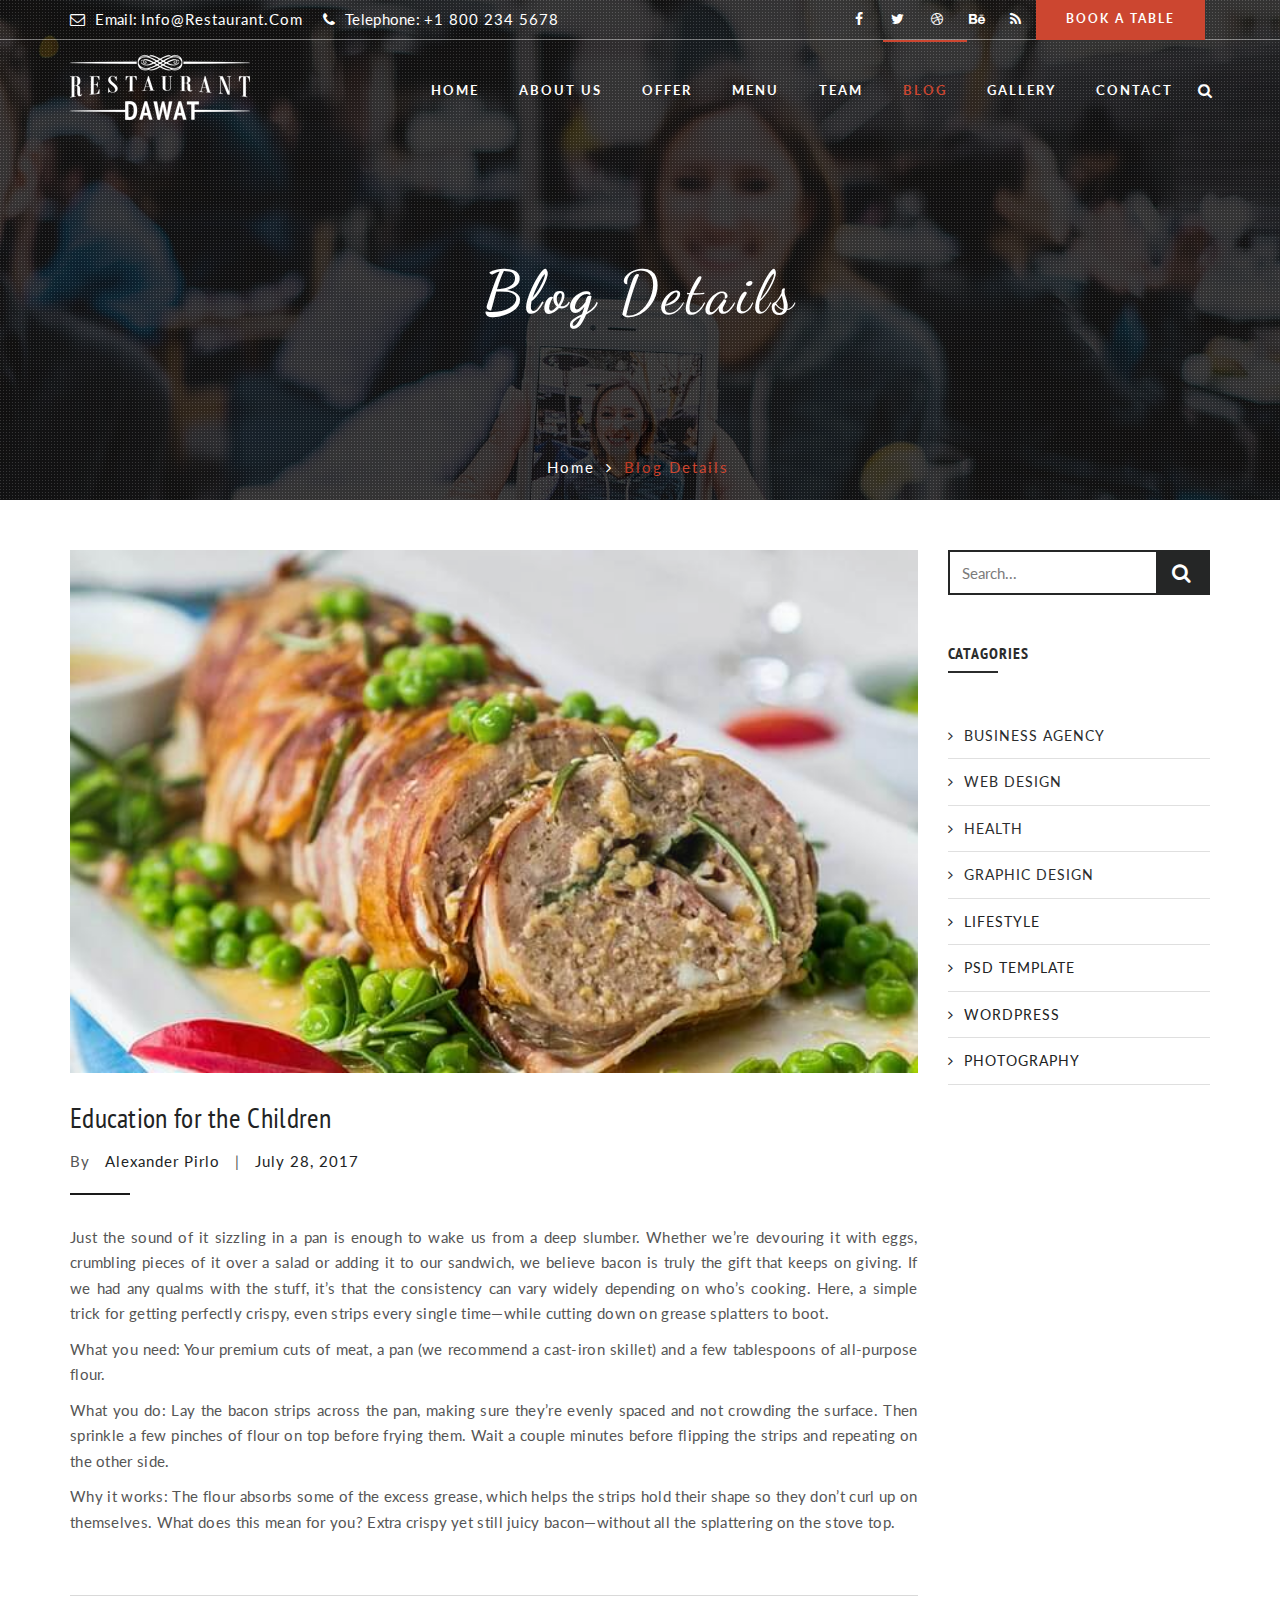
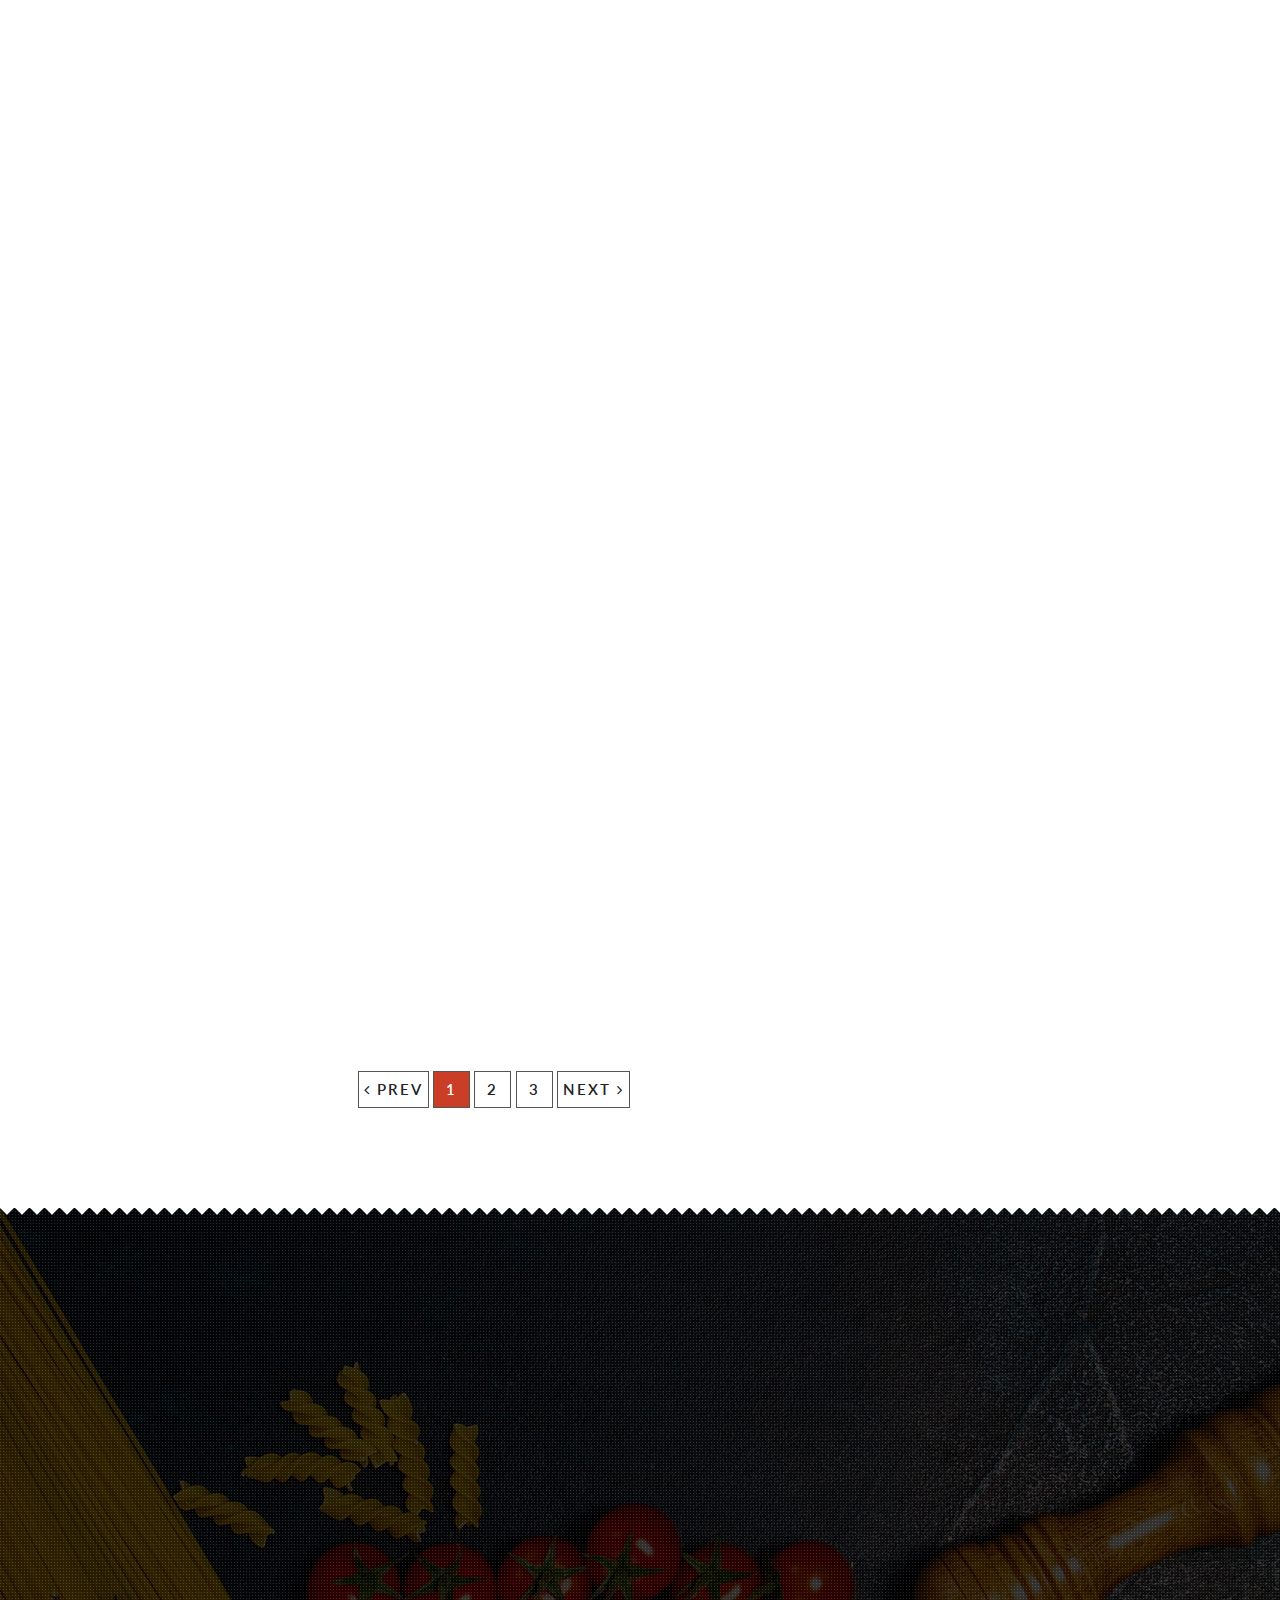
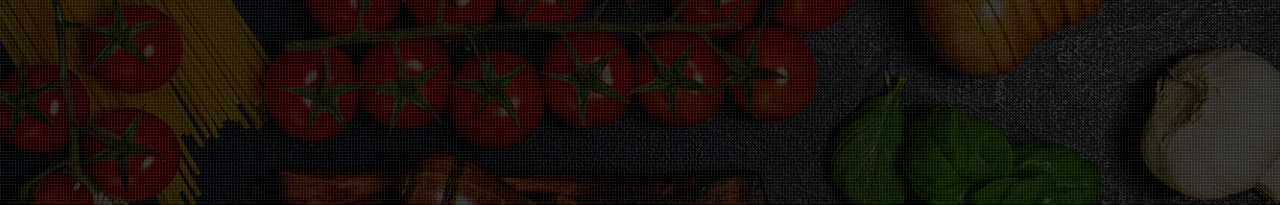
<file: single-blog.html>
<!doctype html>
<!--[if lt IE 7]>      <html class="no-js lt-ie9 lt-ie8 lt-ie7" lang=""> <![endif]-->
<!--[if IE 7]>         <html class="no-js lt-ie9 lt-ie8" lang=""> <![endif]-->
<!--[if IE 8]>         <html class="no-js lt-ie9" lang=""> <![endif]-->
<!--[if gt IE 8]><!-->
<html class="no-js" lang="en">
<!--<![endif]-->


<!-- Mirrored from quomodosoft.com/html/dawat/demo/single-blog.html by HTTrack Website Copier/3.x [XR&CO'2014], Sat, 26 Jan 2019 06:03:39 GMT -->
<head>
    <!--====== USEFULL META ======-->
    <meta charset="UTF-8">
    <meta http-equiv="X-UA-Compatible" content="IE=edge">
    <meta name="viewport" content="width=device-width, initial-scale=1">
    <meta name="description" content="Dawat Restaurant is a simple restaraunt website for restaurant business" />
    <meta name="keywords" content="restaurant, pizza, burger, business, house, online, delevery, html, coffee, cafe, bar" />
    <meta name="author" content="BDEXPERT" />

    <!--====== TITLE TAG ======-->
    <title>Single Blog Dawat Restaurant</title>

    <!--====== FAVICON ICON =======-->
    <link rel="shortcut icon" type="image/ico" href="img/favicon.png" />

    <!--====== STYLESHEETS ======-->
    <link rel="stylesheet" href="css/normalize.css">
    <link rel="stylesheet" href="css/animate.css">
    <link rel="stylesheet" href="css/pogo-slider.css">
    <link rel="stylesheet" href="css/owl.carousel.css">
    <link rel="stylesheet" href="css/datepicker.css">
    <link rel="stylesheet" href="css/timepicker.min.css">
    <link rel="stylesheet" href="css/magnific-popup.css">
    <link href="css/bootstrap.min.css" rel="stylesheet">
    <link href="css/font-awesome.min.css" rel="stylesheet">

    <!--====== MAIN STYLESHEETS ======-->
    <link href="style.css" rel="stylesheet">
    <link href="css/responsive.css" rel="stylesheet">

    <script src="js/vendor/modernizr-2.8.3.min.js"></script>
    <!--[if lt IE 9]>
        <script src="//oss.maxcdn.com/html5shiv/3.7.2/html5shiv.min.js"></script>
        <script src="//oss.maxcdn.com/respond/1.4.2/respond.min.js"></script>
        <![endif]-->
</head>

<body>

    <!--[if lt IE 8]>
        <p class="browserupgrade">You are using an <strong>outdated</strong> browser. Please <a href="http://browsehappy.com/">upgrade your browser</a> to improve your experience.</p>
    <![endif]-->

    <!--- PRELOADER -->
    <div class="preeloader">
        <div class="preloader-spinner"><i class="fa fa-cutlery"></i></div>
    </div>

    <!--SCROLL TO TOP-->
    <a href="#home" class="scrolltotop"><i class="fa fa-long-arrow-up"></i></a>

    <!--START TOP AREA-->
    <header class="top-area single-page single-blog-page" id="home">
        <div class="page-barner-bg" data-stellar-background-ratio="0.6"></div>
        <div class="header-top-area">
            <div class="top-bar">
                <div class="container">
                    <div class="row">
                        <div class="col-md-7 col-lg-6 col-sm-8">
                            <div class="call-to-action">
                                <p><i class="fa fa-envelope-o"></i>Email: <a href="#">info@restaurant.com</a></p>
                                <p><i class="fa fa-phone"></i>Telephone: <a href="#">+1 800 234 5678</a></p>
                            </div>
                        </div>
                        <div class="col-md-5 col-lg-6 col-sm-4">
                            <div class="book-table-popup">
                                <a href="#reservation-form-modal" data-toggle="modal">Book a table</a>
                            </div>
                            <div class="top-social-bookmark">
                                <ul>
                                    <li><a href="#"><i class="fa fa-facebook"></i></a></li>
                                    <li><a href="#"><i class="fa fa-twitter"></i></a></li>
                                    <li><a href="#"><i class="fa fa-dribbble"></i></a></li>
                                    <li><a href="#"><i class="fa fa-behance"></i></a></li>
                                    <li><a href="#"><i class="fa fa-feed"></i></a></li>
                                </ul>
                            </div>
                        </div>
                    </div>
                </div>
            </div>

            <!--MAINMENU AREA-->
            <div class="mainmenu-area" id="mainmenu-area">
                <div class="mainmenu-area-bg"></div>
                <nav class="navbar">
                    <div class="container">
                        <div class="navbar-header">
                            <button class="collapsed navbar-toggle" type="button" data-toggle="collapse" data-target=".bs-example-js-navbar-scrollspy">
                                <span class="sr-only">Toggle navigation</span>
                                <span class="icon-bar"></span>
                                <span class="icon-bar"></span>
                                <span class="icon-bar"></span>
                            </button>
                            <a href="index.html" class="navbar-brand"><img src="img/main_logo_black.png" alt="logo"></a>
                            <a href="index.html" class="navbar-brand white"><img src="img/main_logo.png" alt="logo"></a>
                        </div>
                        <div class="collapse navbar-collapse bs-example-js-navbar-scrollspy">
                            <div class="search-form-area">
                                <div class="search-form-overlay"></div>
                                <a class="search-form-trigger" href="#search-form">Search<span></span></a>
                                <div id="search-form" class="search-form">
                                    <form>
                                        <input type="search" placeholder="Search...">
                                    </form>
                                </div>
                            </div>
                            <ul id="nav" class="nav navbar-nav">
                                <li><a href="index.html">Home</a> </li>
                                <li><a href="index.html#about">about us</a></li>
                                <li><a href="index.html#promotion">Offer</a></li>
                                <li><a href="index.html#menu">Menu</a></li>
                                <li><a href="index.html#team">team</a></li>
                                <li class="active"><a href="index.html#blog">blog</a></li>
                                <li><a href="index.html#gallery">Gallery</a></li>
                                <li><a href="index.html#contact">Contact</a></li>
                            </ul>
                        </div>
                    </div>
                </nav>
            </div>
            <!--END MAINMENU AREA END-->
        </div>

        <!--PAGE BARNER AREA-->
        <div class="page-barner-area">
            <div class="container wow fadeIn">
                <div class="row">
                    <div class="col-md-12 col-xs-12">
                        <div class="barner-text">
                            <h1>Blog <span>Details</span></h1>
                            <ul class="page-location">
                                <li><a href="index.html">Home</a></li>
                                <li><i class="fa fa-angle-right"></i></li>
                                <li class="active"><a href="single-blog.html">Blog Details</a></li>
                            </ul>
                        </div>
                    </div>
                </div>
            </div>
        </div>
        <!--PAGE BARNER AREA END-->

    </header>
    <!--END TOP AREA-->

    <!--BLOG AREA-->
    <section class="blog-page blog-area section-padding">
        <div class="container">
            <div class="row">
                <div class="col-md-9 col-lg-9 col-sm-12 col-xs-12">
                    <div class="single-blog-page single-blog text-justify wow fadeIn">
                        <div class="blog-image-sldie">
                            <img src="img/blog/main_blog/blog_1.jpg" alt="">
                            <img src="img/blog/main_blog/blog_2.jpg" alt="">
                            <img src="img/blog/main_blog/blog_3.jpg" alt="">
                        </div>
                        <div class="blog-details">
                            <div class="title-and-meta">
                                <h3><a href="single-blog.html">Education for the Children</a></h3>
                                <p class="post-meta">By <a href="#">Alexander Pirlo</a> | <a href="#">July 28, 2017</a></p>
                            </div>
                            <div class="blog-content">
                                <p>Just the sound of it sizzling in a pan is enough to wake us from a deep slumber. Whether we’re devouring it with eggs, crumbling pieces of it over a salad or adding it to our sandwich, we believe bacon is truly the gift that keeps on giving. If we had any qualms with the stuff, it’s that the consistency can vary widely depending on who’s cooking. Here, a simple trick for getting perfectly crispy, even strips every single time—while cutting down on grease splatters to boot.</p>
                                <p>What you need: Your premium cuts of meat, a pan (we recommend a cast-iron skillet) and a few tablespoons of all-purpose flour.</p>
                                <p>What you do: Lay the bacon strips across the pan, making sure they’re evenly spaced and not crowding the surface. Then sprinkle a few pinches of flour on top before frying them. Wait a couple minutes before flipping the strips and repeating on the other side. </p>
                                <p>Why it works: The flour absorbs some of the excess grease, which helps the strips hold their shape so they don’t curl up on themselves. What does this mean for you? Extra crispy yet still juicy bacon—without all the splattering on the stove top.</p>
                            </div>
                        </div>
                    </div>
                    <div class="tags-and-social-bar wow fadeIn">
                        <div class="tags">
                            <h3>TAGS:</h3>
                            <ul>
                                <li><a href="#">Lifestyle</a></li>
                                <li><a href="#">Entertainment</a></li>
                                <li><a href="#">Fashion</a></li>
                            </ul>
                        </div>
                        <div class="single-post-social-bar text-right">
                            <h3>SHERE:</h3>
                            <ul>
                                <li><a href="#"><i class="fa fa-facebook"></i></a></li>
                                <li><a href="#"><i class="fa fa-twitter"></i></a></li>
                                <li><a href="#"><i class="fa fa-flickr"></i></a></li>
                                <li><a href="#"><i class="fa fa-google-plus"></i></a></li>
                                <li><a href="#"><i class="fa fa-dribbble"></i></a></li>
                                <li><a href="#"><i class="fa fa-linkedin"></i></a></li>
                                <li><a href="#"><i class="fa fa-youtube"></i></a></li>
                            </ul>
                        </div>
                    </div>
                    <div class="blog-comments wow fadeIn">
                        <h4>Comments <a href="#" class="comment-count">(03)</a></h4>
                        <div class="single-comments">
                            <div class="comment-author-img alignleft">
                                <img src="img/blog/thumb/1.jpg" alt="">
                            </div>
                            <div class="comment-details">
                                <div class="comment-meta">
                                    <h5>John Doe <span><a href="#"><i class="fa fa-arrow-left"></i>Replay</a></span></h5>
                                    <p class="comment-date-count"><a href="#">2 days ago</a></p>
                                </div>
                                <p>Take up one idea. Make that one idea your life - think of it, dream of it, live on that idea. Let the brain, muscles, nerves, every part of your body, be full of that idea.</p>
                            </div>
                        </div>
                        <div class="single-comments">
                            <div class="comment-author-img alignleft">
                                <img src="img/blog/thumb/2.jpg" alt="">
                            </div>
                            <div class="comment-details">
                                <div class="comment-meta">
                                    <h5>John Doe <span><a href="#"><i class="fa fa-arrow-left"></i>Replay</a></span></h5>
                                    <p class="comment-date-count"><a href="#">2 days ago</a></p>
                                </div>
                                <p>Take up one idea. Make that one idea your life - think of it, dream of it, live on that idea. Let the brain, muscles, nerves, every part of your body, be full of that idea.</p>
                            </div>
                        </div>
                        <div class="single-comments">
                            <div class="comment-author-img alignleft">
                                <img src="img/blog/thumb/3.jpg" alt="">
                            </div>
                            <div class="comment-details">
                                <div class="comment-meta">
                                    <h5>John Doe <span><a href="#"><i class="fa fa-arrow-left"></i>Replay</a></span></h5>
                                    <p class="comment-date-count"><a href="#">2 days ago</a></p>
                                </div>
                                <p>Take up one idea. Make that one idea your life - think of it, dream of it, live on that idea. Let the brain, muscles, nerves, every part of your body, be full of that idea.</p>
                            </div>
                        </div>
                    </div>
                    <div class="comment-box wow fadeIn">
                        <h4>Leave A Comment</h4>
                        <form action="#">
                            <input type="text" name="comment-name" id="comment-name" placeholder="Name..">
                            <input type="email" name="comment-email" id="comment-email" placeholder="Email..">
                            <textarea name="comment-text" id="comment-text" cols="30" rows="10" placeholder="Write Comment Comment"></textarea>
                            <button type="submit">Post Comment</button>
                        </form>
                    </div>
                    <div class="single-post-pagination">
                        <ul class="page-pagination">
                            <li><a href="#"><i class="fa fa-angle-left"></i> Prev</a></li>
                            <li class="active"><a href="#">1</a></li>
                            <li><a href="#">2</a></li>
                            <li><a href="#">3</a></li>
                            <li><a href="#">Next <i class="fa fa-angle-right"></i></a></li>
                        </ul>
                    </div>
                </div>
                <div class="col-md-3 col-lg-3 col-sm-12 col-xs-12">
                    <div class="blog-sidebar">
                        <div class="single-sidebar-widget">
                            <form action="#">
                                <input type="search" name="search" id="search" placeholder="Search...">
                                <button type="submit"><i class="fa fa-search"></i></button>
                            </form>
                        </div>
                        <div class="single-sidebar-widget catagories-widget wow fadeIn">
                            <h4>Catagories</h4>
                            <ul>
                                <li><a href="#"><i class="fa fa-angle-right"></i>Business Agency</a></li>
                                <li><a href="#"><i class="fa fa-angle-right"></i>Web Design</a></li>
                                <li><a href="#"><i class="fa fa-angle-right"></i>Health</a></li>
                                <li><a href="#"><i class="fa fa-angle-right"></i>Graphic Design</a></li>
                                <li><a href="#"><i class="fa fa-angle-right"></i>Lifestyle</a></li>
                                <li><a href="#"><i class="fa fa-angle-right"></i>PSD Template</a></li>
                                <li><a href="#"><i class="fa fa-angle-right"></i>Wordpress</a></li>
                                <li><a href="#"><i class="fa fa-angle-right"></i>Photography</a></li>
                            </ul>
                        </div>
                        <div class="single-sidebar-widget social-widget wow fadeIn">
                            <h4>Connect With Us</h4>
                            <ul>
                                <li class="s_facebook"><a href="#"><i class="fa fa-facebook"></i></a></li>
                                <li class="s_twitter"><a href="#"><i class="fa fa-twitter"></i></a></li>
                                <li class="s_youtube"><a href="#"><i class="fa fa-youtube"></i></a></li>
                                <li class="s_dribbble"><a href="#"><i class="fa fa-dribbble"></i></a></li>
                            </ul>
                        </div>
                        <div class="single-sidebar-widget post-widget wow fadeIn">
                            <h4>Recent Blog Post</h4>
                            <ul>
                                <li class="s_post">
                                    <div class="post-tumb alignleft">
                                        <a href="#"><img src="img/blog/thumb/1.jpg" alt=""></a>
                                    </div>
                                    <div class="post-title-and-date">
                                        <h4><a href="#">Becoming a better life</a></h4>
                                        <p class="post-meta"><a href="#">Mar 25, 2017</a></p>
                                    </div>
                                </li>
                                <li class="s_post">
                                    <div class="post-tumb alignleft">
                                        <a href="#"><img src="img/blog/thumb/2.jpg" alt=""></a>
                                    </div>
                                    <div class="post-title-and-date">
                                        <h4><a href="#">Do you know how make a pizza ?</a></h4>
                                        <p class="post-meta"><a href="#">Jan 25, 2017</a></p>
                                    </div>
                                </li>
                                <li class="s_post">
                                    <div class="post-tumb alignleft">
                                        <a href="#"><img src="img/blog/thumb/3.jpg" alt=""></a>
                                    </div>
                                    <div class="post-title-and-date">
                                        <h4><a href="#">Why we provide best service ?</a></h4>
                                        <p class="post-meta"><a href="#">Dec 25, 2017</a></p>
                                    </div>
                                </li>
                                <li class="s_post">
                                    <div class="post-tumb alignleft">
                                        <a href="#"><img src="img/blog/thumb/4.jpg" alt=""></a>
                                    </div>
                                    <div class="post-title-and-date">
                                        <h4><a href="#">How to make a our community member ?</a></h4>
                                        <p class="post-meta"><a href="#">Nov 25, 2017</a></p>
                                    </div>
                                </li>
                            </ul>
                        </div>
                        <div class="single-sidebar-widget tag-widget wow fadeIn">
                            <h4>Blog Tags</h4>
                            <ul>
                                <li><a href="#">Hermes</a></li>
                                <li><a href="#">Fashion</a></li>
                                <li><a href="#">Lifestyle</a></li>
                                <li><a href="#">Versace</a></li>
                                <li><a href="#">Zara</a></li>
                                <li><a href="#">Lacoste</a></li>
                                <li><a href="#">Chanel</a></li>
                                <li><a href="#">D&G</a></li>
                            </ul>
                        </div>
                        <div class="single-sidebar-widget instagram-widget wow fadeIn">
                            <h4>Instagram Gallery</h4>
                            <div class="instagram" id="instagram"></div>
                        </div>
                    </div>
                </div>
            </div>
        </div>
    </section>
    <!--BLOG AREA END-->

    <!--FOOER AREA-->
    <div class="footer-area" id="contact">
        <div class="footer-area-bg" data-stellar-background-ratio="0.6"></div>
        <div class="container wow fadeIn">
            <div class="row">
                <div class="col-md-12 col-lg-12 col-sm-12 col-xs-12">
                    <div class="footer-top section-padding text-center">
                        <div class="footer-logo">
                            <a href="#"><img src="img/main_logo.png" alt=""></a>
                        </div>
                        <div class="footer-address">
                            <p>20, floor, Queenslad Victoria Building. 60 california street california USA</p>
                            <p><a href="mailto:mehedidb@gmail.com">hello@dawat.com</a></p>
                            <p><a href="callto:+8800000001111">+88 000 0000 1111</a></p>
                        </div>
                        <div class="footer-social-bookmark">
                            <ul>
                                <li><a href="#"><i class="fa fa-facebook"></i></a></li>
                                <li><a href="#"><i class="fa fa-twitter"></i></a></li>
                                <li><a href="#"><i class="fa fa-dribbble"></i></a></li>
                                <li><a href="#"><i class="fa fa-google-plus"></i></a></li>
                                <li><a href="#"><i class="fa fa-flickr"></i></a></li>
                                <li><a href="#"><i class="fa fa-pinterest"></i></a></li>
                                <li><a href="#"><i class="fa fa-skype"></i></a></li>
                            </ul>
                        </div>
                    </div>
                </div>
            </div>
            <div class="row">
                <div class="col-md-6 col-lg-6 col-sm-12 col-xs-12">
                    <div class="footer-menu">
                        <ul>
                            <li><a href="#">Teams of use</a></li>
                            <li><a href="#">Privicy Policy</a></li>
                            <li><a href="#">SiteMap</a></li>
                            <li><a href="#">Contact</a></li>
                        </ul>
                    </div>
                </div>
                <div class="col-md-6 col-lg-6 col-sm-12 col-xs-12">
                    <div class="footer-copyright">
                        <p>&copy; 2017 <a href="#">Dawat Restaurant</a> All Right Reserved.</p>
                    </div>
                </div>
            </div>
        </div>
    </div>
    <!--FOOER AREA END-->


    <!--====== SCRIPTS JS ======-->
    <script src="js/vendor/jquery-1.12.4.min.js"></script>
    <script src="js/vendor/bootstrap.min.js"></script>

    <!--====== PLUGINS JS ======-->
    <script src="js/vendor/jquery.easing.1.3.js"></script>
    <script src="js/vendor/jquery-migrate-1.2.1.min.js"></script>
    <script src="js/jquery.pogo-slider.js"></script>
    <script src="js/owl.carousel.min.js"></script>
    <script src="js/stellar.js"></script>
    <script src="js/jquery.mixitup.min.js"></script>
    <script src="js/instafeed.min.js"></script>
    <script src="js/datepicker.min.js"></script>
    <script src="js/timepicker.min.js"></script>
    <script src="js/wow.min.js"></script>
    <script src="js/jquery.magnific-popup.min.js"></script>
    <script src="js/jquery.sticky.js"></script>

    <!--===== ACTIVE JS=====-->
    <script src="js/main.js"></script>
</body>


<!-- Mirrored from quomodosoft.com/html/dawat/demo/single-blog.html by HTTrack Website Copier/3.x [XR&CO'2014], Sat, 26 Jan 2019 06:03:52 GMT -->
</html>
</file>
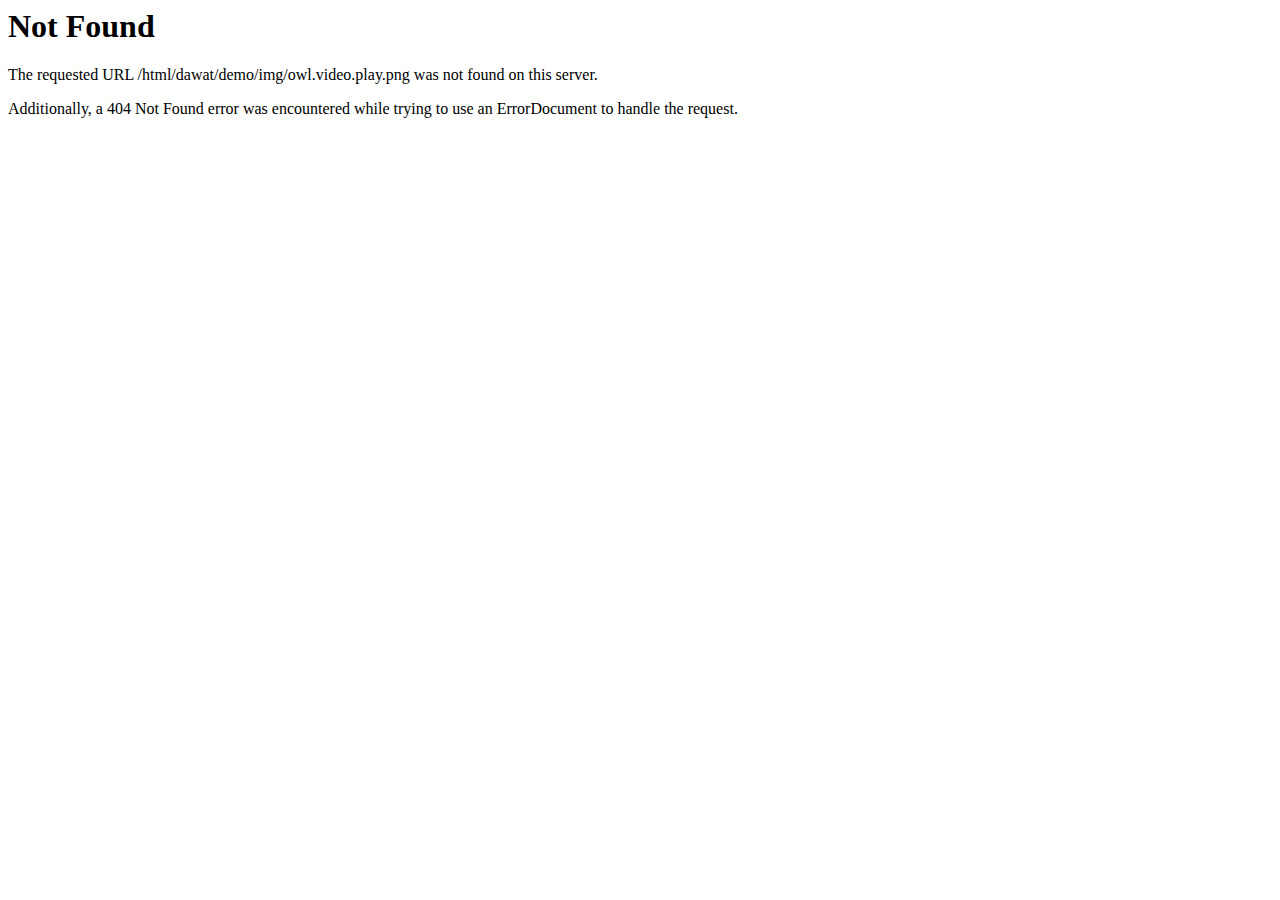
<file: img/owl.video.play.html>
<!DOCTYPE HTML PUBLIC "-//IETF//DTD HTML 2.0//EN">
<html><head>
<title>404 Not Found</title>
</head><body>
<h1>Not Found</h1>
<p>The requested URL /html/dawat/demo/img/owl.video.play.png was not found on this server.</p>
<p>Additionally, a 404 Not Found
error was encountered while trying to use an ErrorDocument to handle the request.</p>
</body></html>
</file>
<file: css/pogo-slider.css>
/**
 * === z-index ===
 *
 * pogoSlider-progressBar =    6
 * pogoSlider-dir-btn     =   10
 * pogoSlider-nav         =   10
 * pogoSlider-loading     =   11
 * 
 */

.pogoSlider {
    width: 100%;
    height: 0;
    padding-bottom: 48%;
    position: relative;
    overflow: hidden;
}

#column-left .pogoSlider,
#column-right .pogoSlider,
#content .pogoSlider {
    margin-bottom: 20px;
}

.pogoSlider--banner .pogoSlider-slide {
    ms-filter: "progid:DXImageTransform.Microsoft.Alpha(Opacity=100)";
    filter: alpha(opacity=100);
    opacity: 1;
}

.pogoSlider-slide {
    width: 100%;
    height: 100%;
    position: absolute;
    background-size: cover;
    -ms-filter: "progid:DXImageTransform.Microsoft.Alpha(Opacity=0)";
    filter: alpha(opacity=0);
    opacity: 0;
    -webkit-perspective: 1300px;
    perspective: 1300px;
    overflow: hidden;
}

.pogoSlider-loading {
    position: absolute;
    top: 0;
    left: 0;
    width: 100%;
    height: 100%;
    background: #eaeaea;
    z-index: 11;
}

.pogoSlider-loading-icon {
    position: absolute;
    top: 50%;
    margin-top: -18px;
    left: 50%;
    margin-left: -18px;
    width: 36px;
    height: 36px;
    background-image: url([data-uri]);
}

.pogoSlider-slide-element {
    -webkit-animation-fill-mode: both;
    animation-fill-mode: both;
}

.m-pogoSlider .pogoSlider-slide-element {
    position: absolute;
    margin: 0;
    box-sizing: border-box;
}

.pogoSlider-progressBar {
    position: absolute;
    width: 100%;
    height: 0;
    top: 0;
    left: 0%;
    background: #fff;
    /* fallback */
    -ms-filter: "progid:DXImageTransform.Microsoft.Alpha(Opacity=20)";
    filter: alpha(opacity=20);
    background: rgba(255, 255, 255, 0.2);
    z-index: 6;
}

.pogoSlider-progressBar-duration {
    position: absolute;
    height: 100%;
    left: 0;
    width: 0%;
    background: #fff;
    /* fallback */
    -ms-filter: "progid:DXImageTransform.Microsoft.Alpha(Opacity=40)";
    filter: alpha(opacity=40);
    background: rgba(255, 255, 255, 0.4);
}

.pogoSlider-dir-btn {
    background: transparent none repeat scroll 0 0;
    border: 0 none;
    color: #fff;
    cursor: pointer;
    display: table-cell;
    font-family: lato;
    font-size: 50px;
    opacity: 0.4;
    position: absolute;
    vertical-align: middle;
    width: 50px;
    z-index: 10;
}

.pogoSlider-dir-btn.pogoSlider-dir-btn--prev::after {
    left: 30px;
}

.pogoSlider-dir-btn:hover {
    opacity: 1;
}


/*.pogoSlider-dir-btn i {
    background: rgba(0, 0, 0, 0.8) none repeat scroll 0 0;
    border-radius: 50%;
    font-size: 30px;
    height: 30px;
    line-height: 1;
    margin-bottom: 0;
    margin-left: 5px;
    margin-right: 5px;
    position: absolute;
    text-align: center;
    top: -3px;
    width: 30px;
}*/

.pogoSlider-dir-btn.pogoSlider-dir-btn--prev i {
    left: -15px;
}

.pogoSlider-dir-btn:hover {
    border-color: #fff;
}

.pogoSlider-dir-btn:focus {
    outline: none;
}

.pogoSlider--dirTopLeft .pogoSlider-dir-btn--prev,
.pogoSlider--dirTopRight .pogoSlider-dir-btn--prev,
.pogoSlider--dirBottomLeft .pogoSlider-dir-btn--prev,
.pogoSlider--dirBottomRight .pogoSlider-dir-btn--prev,
.pogoSlider--dirCenterHorizontal .pogoSlider-dir-btn--prev {
    border-width: 0 0 3px 3px;
}

.pogoSlider--dirTopLeft .pogoSlider-dir-btn--next,
.pogoSlider--dirTopRight .pogoSlider-dir-btn--next,
.pogoSlider--dirBottomLeft .pogoSlider-dir-btn--next,
.pogoSlider--dirBottomRight .pogoSlider-dir-btn--next,
.pogoSlider--dirCenterHorizontal .pogoSlider-dir-btn--next {
    border-width: 3px 3px 0 0;
}

.pogoSlider--dirCenterVertical .pogoSlider-dir-btn--next {
    border-width: 3px 0 0 3px;
}

.pogoSlider--dirCenterVertical .pogoSlider-dir-btn--prev {
    border-width: 0 3px 3px 0;
}

.pogoSlider--dirTopLeft .pogoSlider-dir-btn,
.pogoSlider--dirTopRight .pogoSlider-dir-btn,
.pogoSlider--dirCenterVertical .pogoSlider-dir-btn--next {
    top: 14px;
}

.pogoSlider--dirTopLeft .pogoSlider-dir-btn--prev,
.pogoSlider--dirBottomLeft .pogoSlider-dir-btn--prev,
.pogoSlider--dirCenterHorizontal .pogoSlider-dir-btn--prev {
    left: 25px;
}

.pogoSlider--dirTopLeft .pogoSlider-dir-btn--next,
.pogoSlider--dirBottomLeft .pogoSlider-dir-btn--next {
    left: 50px;
}

.pogoSlider--dirTopRight .pogoSlider-dir-btn--prev,
.pogoSlider--dirBottomRight .pogoSlider-dir-btn--prev {
    right: 50px;
}

.pogoSlider--dirTopRight .pogoSlider-dir-btn--next,
.pogoSlider--dirBottomRight .pogoSlider-dir-btn--next,
.pogoSlider--dirCenterHorizontal .pogoSlider-dir-btn--next {
    right: 25px;
}

.pogoSlider--dirBottomLeft .pogoSlider-dir-btn,
.pogoSlider--dirBottomRight .pogoSlider-dir-btn,
.pogoSlider--dirCenterVertical .pogoSlider-dir-btn--prev {
    bottom: 14px;
}

.pogoSlider--dirCenterVertical .pogoSlider-dir-btn {
    left: 50%;
    margin-left: -10px
}

.pogoSlider--dirCenterHorizontal .pogoSlider-dir-btn {
    margin-top: -10px;
    top: 50%;
    -webkit-transition: all 0.3s ease 0s;
    transition: all 0.3s ease 0s;
}

.pogoSlider-nav {
    position: absolute;
    padding: 0;
    margin: 0;
    z-index: 10;
}

.pogoSlider--navTop .pogoSlider-nav,
.pogoSlider--navBottom .pogoSlider-nav {
    left: 50%;
    -webkit-transform: translateX(-50%);
    transform: translateX(-50%);
}

.pogoSlider--navTop .pogoSlider-nav {
    top: 10px;
}

.pogoSlider--navBottom .pogoSlider-nav {
    bottom: 20px;
}

.pogoSlider--navTop .pogoSlider-nav li,
.pogoSlider--navBottom .pogoSlider-nav li {
    display: inline;
    margin: 0 6px;
}

.pogoSlider--navLeft .pogoSlider-nav,
.pogoSlider--navRight .pogoSlider-nav {
    top: 50%;
    -webkit-transform: translateY(-50%);
    transform: translateY(-50%);
}

.pogoSlider--navLeft .pogoSlider-nav {
    left: 10px;
}

.pogoSlider--navRight .pogoSlider-nav {
    right: 10px;
}

.pogoSlider--navLeft .pogoSlider-nav li,
.pogoSlider--navRight .pogoSlider-nav li {
    display: block;
    margin: 6px 0;
}

.pogoSlider-nav-btn {
    background: rgba(255, 255, 255, 0.6) none repeat scroll 0 0;
    border: medium none;
    border-radius: 50%;
    cursor: pointer;
    height: 12px;
}

.pogoSlider-nav-btn:focus {
    outline: none;
}

.pogoSlider-nav-btn--selected {
    background: #fff;
}

.pogoSlider-slide-slice {
    overflow: hidden;
    position: absolute;
    background-size: cover;
}

.pogoSlider-slide-slice-inner {
    position: absolute;
    overflow: hidden;
}


/**
 * Element Animations
 */


/* Slide Down */

.pogoSlider-animation-slideDownIn {
    -webkit-animation-name: slideDownIn;
    animation-name: slideDownIn;
}

@-webkit-keyframes slideDownIn {
    0% {
        -webkit-transform: translateY(-50px);
        transform: translateY(-50px);
        opacity: 0;
    }
    100% {
        -webkit-transform: translateY(0);
        transform: translateY(0);
        opacity: 1;
    }
}

@keyframes slideDownIn {
    0% {
        -webkit-transform: translateY(-50px);
        transform: translateY(-50px);
        opacity: 0;
    }
    100% {
        -webkit-transform: translateY(0);
        transform: translateY(0);
        opacity: 1;
    }
}

.pogoSlider-animation-slideDownOut {
    -webkit-animation-name: slideDownOut;
    animation-name: slideDownOut;
}

@-webkit-keyframes slideDownOut {
    0% {
        -webkit-transform: translateY(0);
        transform: translateY(0);
        opacity: 1;
    }
    100% {
        -webkit-transform: translateY(50px);
        transform: translateY(50px);
        opacity: 0;
    }
}

@keyframes slideDownOut {
    0% {
        -webkit-transform: translateY(0);
        transform: translateY(0);
        opacity: 1;
    }
    100% {
        -webkit-transform: translateY(50px);
        transform: translateY(50px);
        opacity: 0;
    }
}


/* Slide Up */

.pogoSlider-animation-slideUpIn {
    -webkit-animation-name: slideUpIn;
    animation-name: slideUpIn;
}

@-webkit-keyframes slideUpIn {
    0% {
        -webkit-transform: translateY(50px);
        transform: translateY(50px);
        opacity: 0;
    }
    100% {
        -webkit-transform: translateY(0);
        transform: translateY(0);
        opacity: 1;
    }
}

@keyframes slideUpIn {
    0% {
        -webkit-transform: translateY(50px);
        transform: translateY(50px);
        opacity: 0;
    }
    100% {
        -webkit-transform: translateY(0);
        transform: translateY(0);
        opacity: 1;
    }
}

.pogoSlider-animation-slideUpOut {
    -webkit-animation-name: slideUpOut;
    animation-name: slideUpOut;
}

@-webkit-keyframes slideUpOut {
    0% {
        -webkit-transform: translateY(0);
        transform: translateY(0);
        opacity: 1;
    }
    100% {
        -webkit-transform: translateY(50px);
        transform: translateY(50px);
        opacity: 0;
    }
}

@keyframes slideUpOut {
    0% {
        -webkit-transform: translateY(0);
        transform: translateY(0);
        opacity: 1;
    }
    100% {
        -webkit-transform: translateY(50px);
        transform: translateY(50px);
        opacity: 0;
    }
}


/* Slide Right */

.pogoSlider-animation-slideRightIn {
    -webkit-animation-name: slideRightIn;
    animation-name: slideRightIn;
}

.pogoSlider-animation-slideRightOut {
    -webkit-animation-name: slideRightOut;
    animation-name: slideRightOut;
}

@-webkit-keyframes slideRightIn {
    0% {
        -webkit-transform: translateX(-50px);
        transform: translateX(-50px);
        opacity: 0;
    }
    100% {
        -webkit-transform: translateX(0);
        transform: translateX(0);
        opacity: 1;
    }
}

@keyframes slideRightIn {
    0% {
        -webkit-transform: translateX(-50px);
        transform: translateX(-50px);
        opacity: 0;
    }
    100% {
        -webkit-transform: translateX(0);
        transform: translateX(0);
        opacity: 1;
    }
}

@-webkit-keyframes slideRightOut {
    0% {
        -webkit-transform: translateX(0);
        transform: translateX(0);
        opacity: 1;
    }
    100% {
        -webkit-transform: translateX(50px);
        transform: translateX(50px);
        opacity: 0;
    }
}

@keyframes slideRightOut {
    0% {
        -webkit-transform: translateX(0);
        transform: translateX(0);
        opacity: 1;
    }
    100% {
        -webkit-transform: translateX(50px);
        transform: translateX(50px);
        opacity: 0;
    }
}


/* Slide Left */

.pogoSlider-animation-slideLeftIn {
    -webkit-animation-name: slideLeftIn;
    animation-name: slideLeftIn;
}

.pogoSlider-animation-slideLeftOut {
    -webkit-animation-name: slideLeftOut;
    animation-name: slideLeftOut;
}

@-webkit-keyframes slideLeftIn {
    0% {
        -webkit-transform: translateX(50px);
        transform: translateX(50px);
        opacity: 0;
    }
    100% {
        -webkit-transform: translateX(0);
        transform: translateX(0);
        opacity: 1;
    }
}

@keyframes slideLeftIn {
    0% {
        -webkit-transform: translateX(50px);
        transform: translateX(50px);
        opacity: 0;
    }
    100% {
        -webkit-transform: translateX(0);
        transform: translateX(0);
        opacity: 1;
    }
}

@-webkit-keyframes slideLeftOut {
    0% {
        -webkit-transform: translateX(0);
        transform: translateX(0);
        opacity: 1;
    }
    100% {
        -webkit-transform: translateX(-50px);
        transform: translateX(-50px);
        opacity: 0;
    }
}

@keyframes slideLeftOut {
    0% {
        -webkit-transform: translateX(0);
        transform: translateX(0);
        opacity: 1;
    }
    100% {
        -webkit-transform: translateX(-50px);
        transform: translateX(-50px);
        opacity: 0;
    }
}


/* Expand */

.pogoSlider-animation-expandIn {
    -webkit-animation-name: expandIn;
    animation-name: expandIn;
}

.pogoSlider-animation-expandOut {
    -webkit-animation-name: expandOut;
    animation-name: expandOut;
}

@-webkit-keyframes expandIn {
    0% {
        -webkit-transform: scale(0.7);
        transform: scale(0.7);
        opacity: 0;
    }
    100% {
        -webkit-transform: scale(1);
        transform: scale(1);
        opacity: 1;
    }
}

@keyframes expandIn {
    0% {
        -webkit-transform: scale(0.7);
        transform: scale(0.7);
        opacity: 0;
    }
    100% {
        -webkit-transform: scale(1);
        transform: scale(1);
        opacity: 1;
    }
}

@-webkit-keyframes expandOut {
    0% {
        -webkit-transform: scale(1);
        transform: scale(1);
        opacity: 1;
    }
    100% {
        -webkit-transform: scale(1.5);
        transform: scale(1.5);
        opacity: 0;
    }
}

@keyframes expandOut {
    0% {
        -webkit-transform: scale(1);
        transform: scale(1);
        opacity: 1;
    }
    100% {
        -webkit-transform: scale(1.5);
        transform: scale(1.5);
        opacity: 0;
    }
}


/* Contract */

.pogoSlider-animation-contractIn {
    -webkit-animation-name: contractIn;
    animation-name: contractIn;
}

.pogoSlider-animation-contractOut {
    -webkit-animation-name: contractOut;
    animation-name: contractOut;
}

@-webkit-keyframes contractIn {
    0% {
        -webkit-transform: scale(2);
        transform: scale(2);
        opacity: 0;
    }
    100% {
        -webkit-transform: scale(1);
        transform: scale(1);
        opacity: 1;
    }
}

@keyframes contractIn {
    0% {
        -webkit-transform: scale(2);
        transform: scale(2);
        opacity: 0;
    }
    100% {
        -webkit-transform: scale(1);
        transform: scale(1);
        opacity: 1;
    }
}

@-webkit-keyframes contractOut {
    0% {
        -webkit-transform: scale(1);
        transform: scale(1);
        opacity: 1;
    }
    100% {
        -webkit-transform: scale(0.5);
        transform: scale(0.5);
        opacity: 0;
    }
}

@keyframes contractOut {
    0% {
        -webkit-transform: scale(1);
        transform: scale(1);
        opacity: 1;
    }
    100% {
        -webkit-transform: scale(0.5);
        transform: scale(0.5);
        opacity: 0;
    }
}


/* Spin In */

.pogoSlider-animation-spinIn {
    -webkit-animation-name: spinIn;
    animation-name: spinIn;
}

.pogoSlider-animation-spinOut {
    -webkit-animation-name: spinOut;
    animation-name: spinOut;
}

@-webkit-keyframes spinIn {
    0% {
        -webkit-backface-visibility: hidden;
        backface-visibility: hidden;
        -webkit-transform: scale(0) rotate(720deg);
        transform: scale(0) rotate(720deg);
    }
    100% {
        -webkit-backface-visibility: hidden;
        backface-visibility: hidden;
        -webkit-transform: scale(1) rotate(0);
        transform: scale(1) rotate(0);
    }
}

@keyframes spinIn {
    0% {
        -webkit-backface-visibility: hidden;
        backface-visibility: hidden;
        -webkit-transform: scale(0) rotate(720deg);
        transform: scale(0) rotate(720deg);
    }
    100% {
        -webkit-backface-visibility: hidden;
        backface-visibility: hidden;
        -webkit-transform: scale(1) rotate(0);
        transform: scale(1) rotate(0);
    }
}

@-webkit-keyframes spinOut {
    0% {
        -webkit-backface-visibility: hidden;
        backface-visibility: hidden;
        -webkit-transform: scale(1) rotate(0);
        transform: scale(1) rotate(0);
    }
    100% {
        -webkit-backface-visibility: hidden;
        backface-visibility: hidden;
        -webkit-transform: scale(0) rotate(720deg);
        transform: scale(0) rotate(720deg);
    }
}

@keyframes spinOut {
    0% {
        -webkit-backface-visibility: hidden;
        backface-visibility: hidden;
        -webkit-transform: scale(1) rotate(0);
        transform: scale(1) rotate(0);
    }
    100% {
        -webkit-backface-visibility: hidden;
        backface-visibility: hidden;
        -webkit-transform: scale(0) rotate(720deg);
        transform: scale(0) rotate(720deg);
    }
}


/* Side Fall */

.pogoSlider-animation-sideFallIn {
    -webkit-transform-style: preserve-3d;
    transform-style: preserve-3d;
    -webkit-animation-name: sideFallIn;
    animation-name: sideFallIn;
}

.pogoSlider-animation-sideFallOut {
    -webkit-transform-style: preserve-3d;
    transform-style: preserve-3d;
    -webkit-animation-name: sideFallOut;
    animation-name: sideFallOut;
}

@-webkit-keyframes sideFallIn {
    0% {
        -webkit-transform: translate(30%) translateZ(600px) rotate(10deg);
        transform: translate(30%) translateZ(600px) rotate(10deg);
        opacity: 0;
    }
    100% {
        -webkit-transform: translate(0) translateZ(0) rotate(0);
        transform: translate(0) translateZ(0) rotate(0);
        opacity: 1;
    }
}

@keyframes sideFallIn {
    0% {
        -webkit-transform: translate(30%) translateZ(600px) rotate(10deg);
        transform: translate(30%) translateZ(600px) rotate(10deg);
        opacity: 0;
    }
    100% {
        -webkit-transform: translate(0) translateZ(0) rotate(0);
        transform: translate(0) translateZ(0) rotate(0);
        opacity: 1;
    }
}

@-webkit-keyframes sideFallOut {
    0% {
        -webkit-transform: translate(0) translateZ(0) rotate(0);
        transform: translate(0) translateZ(0) rotate(0);
        opacity: 1;
    }
    100% {
        -webkit-transform: translate(30%) translateZ(600px) rotate(10deg);
        transform: translate(30%) translateZ(600px) rotate(10deg);
        opacity: 0;
    }
}

@keyframes sideFallOut {
    0% {
        -webkit-transform: translate(0) translateZ(0) rotate(0);
        transform: translate(0) translateZ(0) rotate(0);
        opacity: 1;
    }
    100% {
        -webkit-transform: translate(30%) translateZ(600px) rotate(10deg);
        transform: translate(30%) translateZ(600px) rotate(10deg);
        opacity: 0;
    }
}


/* 3D Horizontal Flip */

.pogoSlider-animation-horizontal3DFlipIn {
    -webkit-transform-style: preserve-3d;
    transform-style: preserve-3d;
    -webkit-animation-name: horizontal3DFlipIn;
    animation-name: horizontal3DFlipIn;
}

.pogoSlider-animation-horizontal3DFlipOut {
    -webkit-transform-style: preserve-3d;
    transform-style: preserve-3d;
    -webkit-animation-name: horizontal3DFlipOut;
    animation-name: horizontal3DFlipOut;
}

@-webkit-keyframes horizontal3DFlipIn {
    0% {
        -webkit-transform: rotateY(-70deg);
        transform: rotateY(-70deg);
        opacity: 0;
    }
    100% {
        -webkit-transform: rotateY(0deg);
        transform: rotateY(0deg);
        opacity: 1;
    }
}

@keyframes horizontal3DFlipIn {
    0% {
        -webkit-transform: rotateY(-70deg);
        transform: rotateY(-70deg);
        opacity: 0;
    }
    100% {
        -webkit-transform: rotateY(0deg);
        transform: rotateY(0deg);
        opacity: 1;
    }
}

@-webkit-keyframes horizontal3DFlipOut {
    0% {
        -webkit-transform: rotateY(0deg);
        transform: rotateY(0deg);
        opacity: 1;
    }
    100% {
        -webkit-transform: rotateY(-70deg);
        transform: rotateY(-70deg);
        opacity: 0;
    }
}

@keyframes horizontal3DFlipOut {
    0% {
        -webkit-transform: rotateY(0deg);
        transform: rotateY(0deg);
        opacity: 1;
    }
    100% {
        -webkit-transform: rotateY(-70deg);
        transform: rotateY(-70deg);
        opacity: 0;
    }
}


/* 3D Vertical Flip */

.pogoSlider-animation-vertical3DFlipIn {
    -webkit-transform-style: preserve-3d;
    transform-style: preserve-3d;
    -webkit-animation-name: vertical3DFlipIn;
    animation-name: vertical3DFlipIn;
}

.pogoSlider-animation-vertical3DFlipOut {
    -webkit-transform-style: preserve-3d;
    transform-style: preserve-3d;
    -webkit-animation-name: vertical3DFlipOut;
    animation-name: vertical3DFlipOut;
}

@-webkit-keyframes vertical3DFlipIn {
    0% {
        -webkit-transform: rotateX(-70deg);
        transform: rotateX(-70deg);
        opacity: 0;
    }
    100% {
        -webkit-transform: rotateX(0);
        transform: rotateX(0);
        opacity: 1;
    }
}

@keyframes vertical3DFlipIn {
    0% {
        -webkit-transform: rotateX(-70deg);
        transform: rotateX(-70deg);
        opacity: 0;
    }
    100% {
        -webkit-transform: rotateX(0);
        transform: rotateX(0);
        opacity: 1;
    }
}

@-webkit-keyframes vertical3DFlipOut {
    0% {
        -webkit-transform: rotateX(0);
        transform: rotateX(0);
        opacity: 1;
    }
    100% {
        -webkit-transform: rotateX(-70deg);
        transform: rotateX(-70deg);
        opacity: 0;
    }
}

@keyframes vertical3DFlipOut {
    0% {
        -webkit-transform: rotateX(0);
        transform: rotateX(0);
        opacity: 1;
    }
    100% {
        -webkit-transform: rotateX(-70deg);
        transform: rotateX(-70deg);
        opacity: 0;
    }
}


/* 3d Pivot */

.pogoSlider-animation-3DPivotIn {
    -webkit-transform-style: preserve-3d;
    transform-style: preserve-3d;
    -webkit-animation-name: pivotIn;
    animation-name: pivotIn;
}

.pogoSlider-animation-3DPivotOut {
    -webkit-transform-style: preserve-3d;
    transform-style: preserve-3d;
    -webkit-animation-name: pivotOut;
    animation-name: pivotOut;
}

@-webkit-keyframes pivotIn {
    0% {
        -webkit-transform: rotateX(-60deg);
        transform: rotateX(-60deg);
        -webkit-transform-origin: 50% 0;
        transform-origin: 50% 0;
        opacity: 0;
    }
    100% {
        -webkit-transform: rotateX(0);
        transform: rotateX(0);
        -webkit-transform-origin: 0 0;
        transform-origin: 0 0;
        opacity: 1;
    }
}

@keyframes pivotIn {
    0% {
        -webkit-transform: rotateX(-60deg);
        transform: rotateX(-60deg);
        -webkit-transform-origin: 50% 0;
        transform-origin: 50% 0;
        opacity: 0;
    }
    100% {
        -webkit-transform: rotateX(0);
        transform: rotateX(0);
        -webkit-transform-origin: 0 0;
        transform-origin: 0 0;
        opacity: 1;
    }
}

@-webkit-keyframes pivotOut {
    0% {
        -webkit-transform: rotateX(0);
        transform: rotateX(0);
        -webkit-transform-origin: 0 0;
        transform-origin: 0 0;
        opacity: 1;
    }
    100% {
        -webkit-transform: rotateX(-60deg);
        transform: rotateX(-60deg);
        -webkit-transform-origin: 50% 0;
        transform-origin: 50% 0;
        opacity: 0;
    }
}

@keyframes pivotOut {
    0% {
        -webkit-transform: rotateX(0);
        transform: rotateX(0);
        -webkit-transform-origin: 0 0;
        transform-origin: 0 0;
        opacity: 1;
    }
    100% {
        -webkit-transform: rotateX(-60deg);
        transform: rotateX(-60deg);
        -webkit-transform-origin: 50% 0;
        transform-origin: 50% 0;
        opacity: 0;
    }
}


/* Roll Left */

.pogoSlider-animation-rollLeftIn {
    -webkit-animation-name: rollLeftIn;
    animation-name: rollLeftIn;
}

.pogoSlider-animation-rollLeftOut {
    -webkit-animation-name: rollLeftOut;
    animation-name: rollLeftOut;
}

@-webkit-keyframes rollLeftIn {
    0% {
        opacity: 0;
        -webkit-transform: translateX(100%) rotate(120deg);
        transform: translateX(100%) rotate(120deg);
    }
    100% {
        opacity: 1;
        -webkit-transform: translateX(0px) rotate(0deg);
        transform: translateX(0px) rotate(0deg);
    }
}

@keyframes rollLeftIn {
    0% {
        opacity: 0;
        -webkit-transform: translateX(100%) rotate(120deg);
        transform: translateX(100%) rotate(120deg);
    }
    100% {
        opacity: 1;
        -webkit-transform: translateX(0px) rotate(0deg);
        transform: translateX(0px) rotate(0deg);
    }
}

@-webkit-keyframes rollLeftOut {
    0% {
        opacity: 1;
        -webkit-transform: translateX(0px) rotate(0deg);
        transform: translateX(0px) rotate(0deg);
    }
    100% {
        opacity: 0;
        -webkit-transform: translateX(-100%) rotate(-120deg);
        transform: translateX(-100%) rotate(-120deg);
    }
}

@keyframes rollLeftOut {
    0% {
        opacity: 1;
        -webkit-transform: translateX(0px) rotate(0deg);
        transform: translateX(0px) rotate(0deg);
    }
    100% {
        opacity: 0;
        -webkit-transform: translateX(-100%) rotate(-120deg);
        transform: translateX(-100%) rotate(-120deg);
    }
}


/* Roll Right */

.pogoSlider-animation-rollRightIn {
    -webkit-animation-name: rollRightIn;
    animation-name: rollRightIn;
}

.pogoSlider-animation-rollRightOut {
    -webkit-animation-name: rollRightOut;
    animation-name: rollRightOut;
}

@-webkit-keyframes rollRightIn {
    0% {
        opacity: 0;
        -webkit-transform: translateX(-100%) rotate(-120deg);
        transform: translateX(-100%) rotate(-120deg);
    }
    100% {
        opacity: 1;
        -webkit-transform: translateX(0px) rotate(0deg);
        transform: translateX(0px) rotate(0deg);
    }
}

@keyframes rollRightIn {
    0% {
        opacity: 0;
        -webkit-transform: translateX(-100%) rotate(-120deg);
        transform: translateX(-100%) rotate(-120deg);
    }
    100% {
        opacity: 1;
        -webkit-transform: translateX(0px) rotate(0deg);
        transform: translateX(0px) rotate(0deg);
    }
}

@-webkit-keyframes rollRightOut {
    0% {
        opacity: 1;
        -webkit-transform: translateX(0px) rotate(0deg);
        transform: translateX(0px) rotate(0deg);
    }
    100% {
        opacity: 0;
        -webkit-transform: translateX(100%) rotate(120deg);
        transform: translateX(100%) rotate(120deg);
    }
}

@keyframes rollRightOut {
    0% {
        opacity: 1;
        -webkit-transform: translateX(0px) rotate(0deg);
        transform: translateX(0px) rotate(0deg);
    }
    100% {
        opacity: 0;
        -webkit-transform: translateX(100%) rotate(120deg);
        transform: translateX(100%) rotate(120deg);
    }
}


/* Glide Left */

.pogoSlider-animation-glideLeftIn {
    -webkit-animation-name: glideLeftIn;
    animation-name: glideLeftIn;
    -webkit-animation-timing-function: ease-out;
    animation-timing-function: ease-out;
}

.pogoSlider-animation-glideLeftOut {
    -webkit-animation-name: glideLeftOut;
    animation-name: glideLeftOut;
    -webkit-animation-timing-function: ease-in;
    animation-timing-function: ease-in;
}

@-webkit-keyframes glideLeftIn {
    0% {
        -webkit-transform: translateX(100%) skewX(-30deg);
        transform: translateX(100%) skewX(-30deg);
        opacity: 0;
    }
    60% {
        -webkit-transform: translateX(-20%) skewX(30deg);
        transform: translateX(-20%) skewX(30deg);
        opacity: 1;
    }
    80% {
        -webkit-transform: translateX(0%) skewX(-15deg);
        transform: translateX(0%) skewX(-15deg);
        opacity: 1;
    }
    100% {
        -webkit-transform: translateX(0%) skewX(0deg);
        transform: translateX(0%) skewX(0deg);
        opacity: 1;
    }
}

@keyframes glideLeftIn {
    0% {
        -webkit-transform: translateX(100%) skewX(-30deg);
        transform: translateX(100%) skewX(-30deg);
        opacity: 0;
    }
    60% {
        -webkit-transform: translateX(-20%) skewX(30deg);
        transform: translateX(-20%) skewX(30deg);
        opacity: 1;
    }
    80% {
        -webkit-transform: translateX(0%) skewX(-15deg);
        transform: translateX(0%) skewX(-15deg);
        opacity: 1;
    }
    100% {
        -webkit-transform: translateX(0%) skewX(0deg);
        transform: translateX(0%) skewX(0deg);
        opacity: 1;
    }
}

@-webkit-keyframes glideLeftOut {
    0% {
        -webkit-transform: translateX(0%) skewX(0deg);
        transform: translateX(0%) skewX(0deg);
        opacity: 1;
    }
    100% {
        -webkit-transform: translateX(-100%) skewX(30deg);
        transform: translateX(-100%) skewX(30deg);
        opacity: 0;
    }
}

@keyframes glideLeftOut {
    0% {
        -webkit-transform: translateX(0%) skewX(0deg);
        transform: translateX(0%) skewX(0deg);
        opacity: 1;
    }
    100% {
        -webkit-transform: translateX(-100%) skewX(30deg);
        transform: translateX(-100%) skewX(30deg);
        opacity: 0;
    }
}


/* Glide Right */

.pogoSlider-animation-glideRightIn {
    -webkit-animation-name: glideRightIn;
    animation-name: glideRightIn;
    -webkit-animation-timing-function: ease-out;
    animation-timing-function: ease-out;
}

.pogoSlider-animation-glideRightOut {
    -webkit-animation-name: glideRightOut;
    animation-name: glideRightOut;
    -webkit-animation-timing-function: ease-in;
    animation-timing-function: ease-in;
}

@-webkit-keyframes glideRightIn {
    0% {
        -webkit-transform: translateX(-100%) skewX(30deg);
        transform: translateX(-100%) skewX(30deg);
        opacity: 0;
    }
    60% {
        -webkit-transform: translateX(20%) skewX(-30deg);
        transform: translateX(20%) skewX(-30deg);
        opacity: 1;
    }
    80% {
        -webkit-transform: translateX(0%) skewX(15deg);
        transform: translateX(0%) skewX(15deg);
        opacity: 1;
    }
    100% {
        -webkit-transform: translateX(0%) skewX(0deg);
        transform: translateX(0%) skewX(0deg);
        opacity: 1;
    }
}

@keyframes glideRightIn {
    0% {
        -webkit-transform: translateX(-100%) skewX(30deg);
        transform: translateX(-100%) skewX(30deg);
        opacity: 0;
    }
    60% {
        -webkit-transform: translateX(20%) skewX(-30deg);
        transform: translateX(20%) skewX(-30deg);
        opacity: 1;
    }
    80% {
        -webkit-transform: translateX(0%) skewX(15deg);
        transform: translateX(0%) skewX(15deg);
        opacity: 1;
    }
    100% {
        -webkit-transform: translateX(0%) skewX(0deg);
        transform: translateX(0%) skewX(0deg);
        opacity: 1;
    }
}

@-webkit-keyframes glideRightOut {
    0% {
        -webkit-transform: translateX(0%) skewX(0deg);
        transform: translateX(0%) skewX(0deg);
        opacity: 1;
    }
    100% {
        -webkit-transform: translateX(100%) skewX(-30deg);
        transform: translateX(100%) skewX(-30deg);
        opacity: 0;
    }
}

@keyframes glideRightOut {
    0% {
        -webkit-transform: translateX(0%) skewX(0deg);
        transform: translateX(0%) skewX(0deg);
        opacity: 1;
    }
    100% {
        -webkit-transform: translateX(100%) skewX(-30deg);
        transform: translateX(100%) skewX(-30deg);
        opacity: 0;
    }
}


/* FlipX */

.pogoSlider-animation-flipXIn {
    -webkit-backface-visibility: visible !important;
    backface-visibility: visible !important;
    -webkit-animation-name: flipXIn;
    animation-name: flipXIn;
}

.pogoSlider-animation-flipXOut {
    -webkit-animation-name: flipXOut;
    animation-name: flipXOut;
    -webkit-backface-visibility: visible !important;
    backface-visibility: visible !important;
}

@-webkit-keyframes flipXIn {
    0% {
        -webkit-transform: perspective(400px) rotateX(90deg);
        transform: perspective(400px) rotateX(90deg);
        opacity: 0;
    }
    40% {
        -webkit-transform: perspective(400px) rotateX(-10deg);
        transform: perspective(400px) rotateX(-10deg);
    }
    70% {
        -webkit-transform: perspective(400px) rotateX(10deg);
        transform: perspective(400px) rotateX(10deg);
    }
    100% {
        -webkit-transform: perspective(400px) rotateX(0deg);
        transform: perspective(400px) rotateX(0deg);
        opacity: 1;
    }
}

@keyframes flipXIn {
    0% {
        -webkit-transform: perspective(400px) rotateX(90deg);
        transform: perspective(400px) rotateX(90deg);
        opacity: 0;
    }
    40% {
        -webkit-transform: perspective(400px) rotateX(-10deg);
        transform: perspective(400px) rotateX(-10deg);
    }
    70% {
        -webkit-transform: perspective(400px) rotateX(10deg);
        transform: perspective(400px) rotateX(10deg);
    }
    100% {
        -webkit-transform: perspective(400px) rotateX(0deg);
        transform: perspective(400px) rotateX(0deg);
        opacity: 1;
    }
}

@-webkit-keyframes flipXOut {
    0% {
        -webkit-transform: perspective(400px) rotateX(0deg);
        transform: perspective(400px) rotateX(0deg);
        opacity: 1;
    }
    100% {
        -webkit-transform: perspective(400px) rotateX(90deg);
        transform: perspective(400px) rotateX(90deg);
        opacity: 0;
    }
}

@keyframes flipXOut {
    0% {
        -webkit-transform: perspective(400px) rotateX(0deg);
        transform: perspective(400px) rotateX(0deg);
        opacity: 1;
    }
    100% {
        -webkit-transform: perspective(400px) rotateX(90deg);
        transform: perspective(400px) rotateX(90deg);
        opacity: 0;
    }
}


/* FlipY */

.pogoSlider-animation-flipYIn {
    -webkit-backface-visibility: visible !important;
    backface-visibility: visible !important;
    -webkit-animation-name: flipYIn;
    animation-name: flipYIn;
}

.pogoSlider-animation-flipYOut {
    -webkit-backface-visibility: visible !important;
    backface-visibility: visible !important;
    -webkit-animation-name: flipYOut;
    animation-name: flipYOut;
}

@-webkit-keyframes flipYIn {
    0% {
        -webkit-transform: perspective(400px) rotateY(90deg);
        transform: perspective(400px) rotateY(90deg);
        opacity: 0;
    }
    40% {
        -webkit-transform: perspective(400px) rotateY(-10deg);
        transform: perspective(400px) rotateY(-10deg);
    }
    70% {
        -webkit-transform: perspective(400px) rotateY(10deg);
        transform: perspective(400px) rotateY(10deg);
    }
    100% {
        -webkit-transform: perspective(400px) rotateY(0deg);
        transform: perspective(400px) rotateY(0deg);
        opacity: 1;
    }
}

@keyframes flipYIn {
    0% {
        -webkit-transform: perspective(400px) rotateY(90deg);
        transform: perspective(400px) rotateY(90deg);
        opacity: 0;
    }
    40% {
        -webkit-transform: perspective(400px) rotateY(-10deg);
        transform: perspective(400px) rotateY(-10deg);
    }
    70% {
        -webkit-transform: perspective(400px) rotateY(10deg);
        transform: perspective(400px) rotateY(10deg);
    }
    100% {
        -webkit-transform: perspective(400px) rotateY(0deg);
        transform: perspective(400px) rotateY(0deg);
        opacity: 1;
    }
}

@-webkit-keyframes flipYOut {
    0% {
        -webkit-transform: perspective(400px) rotateY(0deg);
        transform: perspective(400px) rotateY(0deg);
        opacity: 1;
    }
    100% {
        -webkit-transform: perspective(400px) rotateY(90deg);
        transform: perspective(400px) rotateY(90deg);
        opacity: 0;
    }
}

@keyframes flipYOut {
    0% {
        -webkit-transform: perspective(400px) rotateY(0deg);
        transform: perspective(400px) rotateY(0deg);
        opacity: 1;
    }
    100% {
        -webkit-transform: perspective(400px) rotateY(90deg);
        transform: perspective(400px) rotateY(90deg);
        opacity: 0;
    }
}


/**
 * Slide Animations
 */


/* Fold Left */

.pogoSlider-animation-foldInLeft {
    -webkit-animation-name: foldInLeft;
    animation-name: foldInLeft;
    -webkit-animation-fill-mode: forwards;
    animation-fill-mode: forwards;
    -webkit-backface-visibility: hidden;
    backface-visibility: hidden;
    -webkit-transform-origin: 0% 0% 0;
    transform-origin: 0% 0% 0;
    -webkit-transform-style: preserve-3d;
    transform-style: preserve-3d;
}

@-webkit-keyframes foldInLeft {
    0% {
        -webkit-transform: rotateY(0deg);
        transform: rotateY(0deg);
    }
    100% {
        -webkit-transform: rotateY(-180deg);
        transform: rotateY(-180deg);
    }
}

@keyframes foldInLeft {
    0% {
        -webkit-transform: rotateY(0deg);
        transform: rotateY(0deg);
    }
    100% {
        -webkit-transform: rotateY(-180deg);
        transform: rotateY(-180deg);
    }
}

.pogoSlider-animation-foldOutLeft {
    -webkit-animation-name: foldOutLeft;
    animation-name: foldOutLeft;
    -webkit-animation-fill-mode: forwards;
    animation-fill-mode: forwards;
    -webkit-backface-visibility: hidden;
    backface-visibility: hidden;
    -webkit-transform-origin: 100% 100% 0;
    transform-origin: 100% 100% 0;
    -webkit-transform-style: preserve-3d;
    transform-style: preserve-3d;
}

@-webkit-keyframes foldOutLeft {
    0% {
        -webkit-transform: rotateY(180deg);
        transform: rotateY(180deg);
    }
    100% {
        -webkit-transform: rotateY(0deg);
        transform: rotateY(0deg);
    }
}

@keyframes foldOutLeft {
    0% {
        -webkit-transform: rotateY(180deg);
        transform: rotateY(180deg);
    }
    100% {
        -webkit-transform: rotateY(0deg);
        transform: rotateY(0deg);
    }
}


/* Fold Right */

.pogoSlider-animation-foldInRight {
    -webkit-animation-name: foldInRight;
    animation-name: foldInRight;
    -webkit-animation-fill-mode: forwards;
    animation-fill-mode: forwards;
    -webkit-backface-visibility: hidden;
    backface-visibility: hidden;
    -webkit-transform-origin: 100% 100% 0;
    transform-origin: 100% 100% 0;
    -webkit-transform-style: preserve-3d;
    transform-style: preserve-3d;
}

@-webkit-keyframes foldInRight {
    0% {
        -webkit-transform: rotateY(0deg);
        transform: rotateY(0deg);
    }
    100% {
        -webkit-transform: rotateY(180deg);
        transform: rotateY(180deg);
    }
}

@keyframes foldInRight {
    0% {
        -webkit-transform: rotateY(0deg);
        transform: rotateY(0deg);
    }
    100% {
        -webkit-transform: rotateY(180deg);
        transform: rotateY(180deg);
    }
}

.pogoSlider-animation-foldOutRight {
    -webkit-animation-name: foldOutRight;
    animation-name: foldOutRight;
    -webkit-animation-fill-mode: forwards;
    animation-fill-mode: forwards;
    -webkit-backface-visibility: hidden;
    backface-visibility: hidden;
    -webkit-transform-origin: 0% 0% 0;
    transform-origin: 0% 0% 0;
    -webkit-transform-style: preserve-3d;
    transform-style: preserve-3d;
}

@-webkit-keyframes foldOutRight {
    0% {
        -webkit-transform: rotateY(-180deg);
        transform: rotateY(-180deg);
    }
    100% {
        -webkit-transform: rotateY(0deg);
        transform: rotateY(0deg);
    }
}

@keyframes foldOutRight {
    0% {
        -webkit-transform: rotateY(-180deg);
        transform: rotateY(-180deg);
    }
    100% {
        -webkit-transform: rotateY(0deg);
        transform: rotateY(0deg);
    }
}


/* Expand Reveal */

.pogoSlider-animation-expandReveal {
    -webkit-animation-name: expandReveal;
    animation-name: expandReveal;
    -webkit-animation-fill-mode: forwards;
    animation-fill-mode: forwards;
}

@-webkit-keyframes expandReveal {
    0% {
        -webkit-transform: scale(1);
        transform: scale(1);
        opacity: 1;
    }
    100% {
        -webkit-transform: scale(1.3);
        transform: scale(1.3);
        opacity: 0;
    }
}

@keyframes expandReveal {
    0% {
        -webkit-transform: scale(1);
        transform: scale(1);
        opacity: 1;
    }
    100% {
        -webkit-transform: scale(1.3);
        transform: scale(1.3);
        opacity: 0;
    }
}


/* Shrink Reveal */

.pogoSlider-animation-shrinkReveal {
    -webkit-animation-name: shrinkReveal;
    animation-name: shrinkReveal;
    -webkit-animation-fill-mode: forwards;
    animation-fill-mode: forwards;
}

@-webkit-keyframes shrinkReveal {
    0% {
        -webkit-transform: scale(1);
        transform: scale(1);
        opacity: 1;
    }
    100% {
        -webkit-transform: scale(0.5);
        transform: scale(0.5);
        opacity: 0;
    }
}

@keyframes shrinkReveal {
    0% {
        -webkit-transform: scale(1);
        transform: scale(1);
        opacity: 1;
    }
    100% {
        -webkit-transform: scale(0.5);
        transform: scale(0.5);
        opacity: 0;
    }
}


/* Blocks Reveal */

.pogoSlider-animation-blocksReveal {
    -webkit-animation-name: blocksReveal;
    animation-name: blocksReveal;
    -webkit-animation-fill-mode: forwards;
    animation-fill-mode: forwards;
}

@-webkit-keyframes blocksReveal {
    0% {
        -webkit-transform: scale(1);
        transform: scale(1);
        opacity: 1;
    }
    100% {
        -webkit-transform: scale(0.8);
        transform: scale(0.8);
        opacity: 0;
    }
}

@keyframes blocksReveal {
    0% {
        -webkit-transform: scale(1);
        transform: scale(1);
        opacity: 1;
    }
    100% {
        -webkit-transform: scale(0.8);
        transform: scale(0.8);
        opacity: 0;
    }
}


/* Down */

.pogoSlider-animation-downIn {
    -webkit-animation-name: downIn;
    animation-name: downIn;
    -webkit-animation-fill-mode: forwards;
    animation-fill-mode: forwards;
}

@-webkit-keyframes downIn {
    0% {
        -webkit-transform: translateY(-100%);
        transform: translateY(-100%);
    }
    100% {
        -webkit-transform: translateY(0);
        transform: translateY(0);
    }
}

@keyframes downIn {
    0% {
        -webkit-transform: translateY(-100%);
        transform: translateY(-100%);
    }
    100% {
        -webkit-transform: translateY(0);
        transform: translateY(0);
    }
}

.pogoSlider-animation-downOut {
    -webkit-animation-name: downOut;
    animation-name: downOut;
    -webkit-animation-fill-mode: forwards;
    animation-fill-mode: forwards;
}

@-webkit-keyframes downOut {
    0% {
        -webkit-transform: translateY(0);
        transform: translateY(0);
    }
    100% {
        -webkit-transform: translateY(100%);
        transform: translateY(100%);
    }
}

@keyframes downOut {
    0% {
        -webkit-transform: translateY(0);
        transform: translateY(0);
    }
    100% {
        -webkit-transform: translateY(100%);
        transform: translateY(100%);
    }
}


/* Up */

.pogoSlider-animation-upIn {
    -webkit-animation-name: upIn;
    animation-name: upIn;
    -webkit-animation-fill-mode: forwards;
    animation-fill-mode: forwards;
}

@-webkit-keyframes upIn {
    0% {
        -webkit-transform: translateY(100%);
        transform: translateY(100%);
    }
    100% {
        -webkit-transform: translateY(0);
        transform: translateY(0);
    }
}

@keyframes upIn {
    0% {
        -webkit-transform: translateY(100%);
        transform: translateY(100%);
    }
    100% {
        -webkit-transform: translateY(0);
        transform: translateY(0);
    }
}

.pogoSlider-animation-upOut {
    -webkit-animation-name: upOut;
    animation-name: upOut;
    -webkit-animation-fill-mode: forwards;
    animation-fill-mode: forwards;
}

@-webkit-keyframes upOut {
    0% {
        -webkit-transform: translateY(0);
        transform: translateY(0);
    }
    100% {
        -webkit-transform: translateY(-100%);
        transform: translateY(-100%);
    }
}

@keyframes upOut {
    0% {
        -webkit-transform: translateY(0);
        transform: translateY(0);
    }
    100% {
        -webkit-transform: translateY(-100%);
        transform: translateY(-100%);
    }
}


/* Right */

.pogoSlider-animation-rightIn {
    -webkit-animation-name: rightIn;
    animation-name: rightIn;
    -webkit-animation-fill-mode: forwards;
    animation-fill-mode: forwards;
}

@-webkit-keyframes rightIn {
    0% {
        -webkit-transform: translateX(-100%);
        transform: translateX(-100%);
    }
    100% {
        -webkit-transform: translateX(0);
        transform: translateX(0);
    }
}

@keyframes rightIn {
    0% {
        -webkit-transform: translateX(-100%);
        transform: translateX(-100%);
    }
    100% {
        -webkit-transform: translateX(0);
        transform: translateX(0);
    }
}

.pogoSlider-animation-rightOut {
    -webkit-animation-name: rightOut;
    animation-name: rightOut;
    -webkit-animation-fill-mode: forwards;
    animation-fill-mode: forwards;
}

@-webkit-keyframes rightOut {
    0% {
        -webkit-transform: translateX(0);
        transform: translateX(0);
    }
    100% {
        -webkit-transform: translateX(100%);
        transform: translateX(100%);
    }
}

@keyframes rightOut {
    0% {
        -webkit-transform: translateX(0);
        transform: translateX(0);
    }
    100% {
        -webkit-transform: translateX(100%);
        transform: translateX(100%);
    }
}


/* Left */

.pogoSlider-animation-leftIn {
    -webkit-animation-name: leftIn;
    animation-name: leftIn;
    -webkit-animation-fill-mode: forwards;
    animation-fill-mode: forwards;
}

@-webkit-keyframes leftIn {
    0% {
        -webkit-transform: translateX(100%);
        transform: translateX(100%);
    }
    100% {
        -webkit-transform: translateX(0);
        transform: translateX(0);
    }
}

@keyframes leftIn {
    0% {
        -webkit-transform: translateX(100%);
        transform: translateX(100%);
    }
    100% {
        -webkit-transform: translateX(0);
        transform: translateX(0);
    }
}

.pogoSlider-animation-leftOut {
    -webkit-animation-name: leftOut;
    animation-name: leftOut;
    -webkit-animation-fill-mode: forwards;
    animation-fill-mode: forwards;
}

@-webkit-keyframes leftOut {
    0% {
        -webkit-transform: translateX(0);
        transform: translateX(0);
    }
    100% {
        -webkit-transform: translateX(-100%);
        transform: translateX(-100%);
    }
}

@keyframes leftOut {
    0% {
        -webkit-transform: translateX(0);
        transform: translateX(0);
    }
    100% {
        -webkit-transform: translateX(-100%);
        transform: translateX(-100%);
    }
}
</file>
<file: css/datepicker.css>
.datepicker {
    background: #fff none repeat scroll 0 0;
    border: 2px solid #d0963e;
    box-shadow: 2px 2px 6px rgba(0, 0, 0, 0.15);
    font-size: 16px;
    font-weight: 400;
    left: 18px;
    padding: 4px;
    position: absolute;
    top: 18px;
    z-index: 9999;
    margin-top: -35px;
}

.home-three .datepicker {
    border-color: #ca3d26;
}

.home-three .datepicker {
    margin-top: 0;
}

.datepicker * {
    /* box-sizing */
    box-sizing: content-box;
}

.datepicker .tip {
    position: absolute;
    left: 12px;
    top: -12px;
    z-index: 5;
    width: 0;
    height: 0;
    border-left: 10px solid transparent;
    border-right: 10px solid transparent;
    border-bottom: 12px solid #CCC;
}

.datepicker .tip:before {
    content: ' ';
    position: absolute;
    left: -8px;
    top: 2px;
    z-index: 20;
    width: 0;
    height: 0;
    border-left: 8px solid transparent;
    border-right: 8px solid transparent;
    border-bottom: 10px solid #FFF;
}

.datepicker a {
    text-decoration: none;
    color: #000;
}

.datepicker .row {
    margin: 0;
    padding: 0;
    overflow: hidden;
    width: 100%;
}

.datepicker .row.header {
    text-align: center;
    position: relative;
    margin: 4px 0;
}

.datepicker .row.header a {
    margin: 0 3px;
    cursor: pointer;
}

.datepicker .row.header .prev {
    display: block;
    position: absolute;
    left: 0;
    top: 0;
    margin: 0;
    width: 10px;
    height: 10px;
    padding: 4px;
}

.datepicker .row.header .next {
    display: block;
    position: absolute;
    right: 0;
    top: 0;
    margin: 0;
    width: 10px;
    height: 10px;
    padding: 4px;
}

.datepicker .row.header .prev .arrow {
    display: block;
    width: 0;
    height: 0;
    border-top: 5px solid transparent;
    border-right: 6px solid #000;
    border-bottom: 5px solid transparent;
    float: left;
}

.datepicker .row.header .next .arrow {
    display: block;
    width: 0;
    height: 0;
    border-top: 5px solid transparent;
    border-left: 6px solid #000;
    border-bottom: 5px solid transparent;
    float: right;
}

.datepicker .row.header .prev.disabled {
    cursor: default;
}

.datepicker .row.header .next.disabled {
    cursor: default;
}

.datepicker .row.header .prev.disabled .arrow {
    border-right-color: #DDD;
}

.datepicker .row.header .next.disabled .arrow {
    border-left-color: #DDD;
}

.datepicker .cell {
    display: block;
    float: left;
    width: 27px;
    height: 27px;
    line-height: 25px;
    text-align: center;
    padding: 0 3px;
    border: 1px solid transparent;
}

.datepicker .cell.large {
    width: 59px;
    padding: 0;
    height: 60px;
    line-height: 60px;
    cursor: pointer;
}

.datepicker .cell.large.double {
    line-height: 25px;
    word-wrap: break-word;
    text-align: left;
}

.datepicker .day {
    color: #000;
    cursor: pointer;
    text-align: right;
}

.datepicker .cell.day.today {
    color: #000;
    background: #D6EAFF;
}

.datepicker .cell.day:hover,
.datepicker .cell.month:hover,
.datepicker .cell.year:hover,
.datepicker .cell.decade:hover {
    background: rgba(208, 150, 62, .8);
    color: #FFF;
}

.home-three .datepicker .cell.day:hover,
.home-three .datepicker .cell.month:hover,
.home-three .datepicker .cell.year:hover,
.home-three .datepicker .cell.decade:hover {
    background: rgba(202, 61, 38, .8);
    color: #FFF;
}

.datepicker .cell.blank,
.datepicker .cell.blank:hover {
    background: none;
    color: inherit;
    cursor: default;
}

.datepicker .cell.day.selected,
.datepicker .cell.month.selected,
.datepicker .cell.year.selected,
.datepicker .cell.decade.selected {
    background: #d0963e none repeat scroll 0 0;
    color: #FFF;
}

.home-three .datepicker .cell.day.selected,
.home-three .datepicker .cell.month.selected,
.home-three .datepicker .cell.year.selected,
.home-three .datepicker .cell.decade.selected {
    background: #ca3d26 none repeat scroll 0 0;
    color: #FFF;
}

.datepicker .cell.grayed {
    color: #CCC;
}

.datepicker .days .cell {
    color: #555;
}

.datepicker .decades .cell span {
    display: block;
    padding: 5px 5px 0;
}

.datepicker .calendar,
.datepicker .decades,
.datepicker .years,
.datepicker .months {
    position: relative;
    float: left;
    width: 100%;
}

.datepicker .decades,
.datepicker .years,
.datepicker .months {
    display: none;
}

.datepicker .decades .header,
.datepicker .years .header,
.datepicker .months .header {
    margin-bottom: 13px;
}
</file>
<file: style.css>
/*--------------------------------------------------------------------------------------
Theme Name: DAWAT RESTAURANT
Theme URI: http://devitfamily.com
Author URI: http://devitfamily.com
Description: 100% Responsive, Highly Customizable, SEO Friendly Restaurant HTML template using Twitter Bootstrap Latest, Search Engine Friendly.
Author: BDEXPERT
Version: 2.0
----------------------------------------------------------------------------------------
   1. BASE CSS
    2. TOP AREA
        2.1 MAINMENU AREA
        2.2 SLIDER AREA
        2.3 SEARCH FORM AREA
    3. ABOUT AREA
    4. PROMOTIONS AREA
    5. MENUS AREA
    6. RESERVATION BUTTON AREA
    7. TEAM AREA
    8. BLOG AREA
    9. GALLERY AREA
    10. FOOTER AREA
    11. SCROLL TO TOP
    12. SINGLE PAGE
    13. BLOG PAGE
        13.1 SIDEBAR AREA
    14. SINGLE BLOG PAGE
----------------------------------------------------------------------------------------*/


/*--------------------
   1. BASE CSS
----------------------*/

@import url('https://fonts.googleapis.com/css?family=Dancing+Script:400,700|Lato:400,700|PT+Sans+Narrow:400,700');
.alignleft {
    float: left;
    margin-right: 15px;
}

.alignright {
    float: right;
    margin-left: 15px;
}

.aligncenter {
    display: block;
    margin: 0 auto 15px;
}

a {
    -webkit-transition: 0.3s;
    transition: 0.3s;
    color: #212324;
}

a:hover {
    color: #ca3d26;
}

a:focus,
a:hover {
    outline: 0;
    text-decoration: none;
}

img {
    max-width: 100%;
    height: auto;
}

h1,
h2,
h3,
h4,
h5,
h6 {
    margin: 0 0 15px;
    font-family: "PT Sans Narrow", sans-serif;
    font-weight: 700;
}

html,
body {
    height: 100%
}

body {
    color: #555555;
    font-family: "Lato", sans-serif;
    font-size: 15px;
    font-weight: 400;
    letter-spacing: 0.3px;
    line-height: 1.7em;
}

a:hover {
    text-decoration: none
}


/* Remove Chrome Input Field's Unwanted Yellow Background Color */

input:-webkit-autofill,
input:-webkit-autofill:hover,
input:-webkit-autofill:focus {
    -webkit-box-shadow: 0 0 0px 1000px white inset !important;
}

.navbar-toggle {
    border: 2px solid #fff;
    border-radius: 0;
}

.navbar-toggle .icon-bar {
    background: #fff none repeat scroll 0 0;
}

.is-sticky .navbar-header .collapse,
.is-sticky .navbar-toggle {
    border: 2px solid #1a1a1a;
}

.is-sticky .navbar-toggle .icon-bar {
    background: #1a1a1a none repeat scroll 0 0;
}

.area-title {
    margin-bottom: 60px;
}

.area-title h2 {
    /*font-family: "Herr Von Muellerhoff", cursive;
    font-family: 'Sacramento', cursive; 
    font-family: 'Great Vibes', cursive;
*/
    color: #ca3d26;
    display: inline-block;
    font-family: "Dancing Script", cursive;
    font-size: 60px;
    letter-spacing: 2px;
    line-height: 0.8;
    margin: 0;
    padding: 0 20px 45px;
    position: relative;
    text-transform: capitalize;
}

.area-title h2::after {
    background: rgba(0, 0, 0, 0) url("img/icons/red.png") no-repeat scroll center center / contain;
    bottom: 0;
    content: "";
    height: 30px;
    left: 0;
    position: absolute;
    width: 100%;
}

.section-padding {
    padding: 100px 0;
}

.no-padding {
    padding: 0;
}

.no-margin {
    margin: 0;
}

.margin-top {
    margin-top: 40px;
}

.margin-bottom {
    margin-bottom: 40px;
}

.gray-bg {
    background: #f3f4f4;
}


/*--------------------------
    2. TOP AREA
---------------------------*/

.top-area {
    height: 100%;
    position: relative;
    width: 100%;
}

.top-social-bookmark {
    float: right;
}

.book-table-popup {
    float: right;
    padding: 5px;
}

.top-social-bookmark ul {
    list-style: outside none none;
    margin: 0;
    padding: 0;
    text-align: right;
}

.top-social-bookmark ul li {
    display: inline;
}

.top-social-bookmark ul li a {
    color: #fff;
    display: inline-block;
    font-size: 14px;
    height: 39px;
    margin: 0 -2.5px;
    padding: 6px;
    text-align: center;
    width: 40px;
}

.top-social-bookmark ul li a:hover {
    background: #fff;
    color: #ca3d26;
}

.top-social-bookmark ul li:last-child a {
    margin-right: -5px;
}

.book-table-popup a {
    background: #ca3d26 none repeat scroll 0 0;
    color: #fff;
    font-size: 12px;
    font-weight: 700;
    letter-spacing: 2px;
    padding: 14px 30px;
}

.book-table-popup a:hover {
    background: #fff none repeat scroll 0 0;
    color: #ca3d26;
}


/*---------------------------------
    2.1 MAINMENU AREA
-----------------------------------*/

.mainmenu-area {
    position: relative;
    -webkit-transition: all 0.3s ease 0s;
    transition: all 0.3s ease 0s;
    z-index: 9999;
}

.is-sticky .mainmenu-area {
    -webkit-box-shadow: 0 0 4px rgba(0, 0, 0, 0.14), 0 4px 8px rgba(0, 0, 0, 0.28);
    box-shadow: 0 0 4px rgba(0, 0, 0, 0.14), 0 4px 8px rgba(0, 0, 0, 0.28);
    z-index: 99999;
}

.mainmenu-area::after {
    background: rgba(0, 0, 0, 0) url("img/icons/tri-promo-bottom-white.png") repeat scroll 0 0;
    bottom: -7px;
    content: "";
    height: 7px;
    left: 0;
    opacity: 0;
    position: absolute;
    width: 100%;
}

.is-sticky .mainmenu-area::after {
    opacity: 1;
}

.navbar-header {
    -webkit-transition: all 0.3s ease 0s;
    transition: all 0.3s ease 0s;
}

.navbar-brand {
    display: none;
}

.navbar-brand.white {
    display: block;
}

.is-sticky .navbar-brand.white {
    display: none;
}

.is-sticky .navbar-brand {
    display: block;
}

.navbar {
    border-bottom: 0 none;
    border-top: 0 none;
    margin-bottom: 0;
}

ul#nav {
    float: right;
    -webkit-transition: 0.3s;
    transition: 0.3s;
}

ul#nav li a {
    background: rgba(0, 0, 0, 0) none repeat scroll 0 0;
    color: #ffffff;
    font-size: 13px;
    font-weight: 700;
    letter-spacing: 2px;
    padding: 40px 20px;
    text-transform: uppercase;
    -webkit-transition: all 0.3s ease 0s;
    transition: all 0.3s ease 0s;
}

ul#nav li.active a::before {
    background: #ca3d26 none repeat scroll 0 0;
    content: "";
    height: 2px;
    left: 0;
    position: absolute;
    top: 0;
    width: 100%;
    -webkit-transition: 0.3s;
    transition: 0.3s;
}

ul#nav li:hover a,
ul#nav li.active a {
    color: #ca3d26;
}

.top-bar {
    border-bottom: 1px solid rgba(255, 255, 255, 0.4);
}

.call-to-action {
    color: #fff;
    text-transform: capitalize;
}

.call-to-action a {
    color: #fff;
    letter-spacing: 1px;
}

.call-to-action p {
    display: inline-block;
    margin-bottom: 0;
    margin-right: 15px;
    margin-top: 7px;
}

.call-to-action i {
    margin-right: 10px;
}

.is-sticky ul#nav li a {
    padding: 30px 20px;
    color: #1a1a1a;
}

.is-sticky ul#nav li.active a,
.is-sticky ul#nav li:hover a {
    color: #ca3d26;
}

.is-sticky .signup-and-login-button ul li {
    padding: 14px 0;
}

.is-sticky .signup-and-login-button ul li a {
    background: #d64332 none repeat scroll 0 0;
    color: #fff;
}

.is-sticky .mainmenu-area {
    background: #ffffff none repeat scroll 0 0;
}

.is-sticky .navbar-header {
    margin-top: -7px;
}


/*-----------------------------------
    2.2 SLIDER AREA
-------------------------------------*/

.header-top-area {
    position: absolute;
    width: 100%;
    z-index: 999;
    text-transform: uppercase;
}

.slider-area {
    font-family: 'Raleway', sans-serif;
    height: 100%;
    width: 100%;
    position: relative;
    font-weight: 900;
    color: #fff;
}

.slider-area h1 {
    font-size: 65px;
    font-weight: 300;
    letter-spacing: 2px;
    text-transform: uppercase;
}

.slider-area h1 span {
    font-weight: 700;
}

.slider-area h2 {
    font-family: 'Dancing Script', cursive;
    font-size: 82px;
    letter-spacing: 2px;
    text-transform: capitalize;
}

.slider-area h3 {
    font-family: lato;
    font-weight: 700;
    letter-spacing: 6px;
    text-transform: uppercase;
}

.slider-area h3 a,
a.home-reservation-button {
    border: 1px solid;
    color: #fff;
    display: inline-block;
    font-size: 13px;
    margin-top: 15px;
    padding: 10px 30px;
}

.slider-area h3 a:hover,
a.home-reservation-button:hover {
    color: #fff;
    background: #ca3d26 none repeat scroll 0 0;
    border-color: #ca3d26;
}

.pogoSlider {
    height: 100%;
    overflow: hidden;
    position: relative;
    text-align: center;
    width: 100%;
    padding-bottom: 0;
}

.pogoSlider-slide {
    -webkit-box-align: center;
    -ms-flex-align: center;
    align-items: center;
    background-size: cover;
    display: -webkit-box;
    display: -ms-flexbox;
    display: flex;
    height: 100%;
    opacity: 0;
    overflow: hidden;
    -webkit-perspective: 1300px;
    perspective: 1300px;
    position: absolute;
    width: 100%;
    -webkit-box-pack: center;
    -ms-flex-pack: center;
    justify-content: center;
    -webkit-box-orient: vertical;
    -webkit-box-direction: normal;
    -ms-flex-direction: column;
    flex-direction: column;
    padding-top: 5%
}

.pogoSlider-slide::after {
    background: #000 url("img/pattarn.png") repeat scroll 0 0;
    content: "";
    height: 100%;
    left: 0;
    opacity: 0.6;
    position: absolute;
    top: 0;
    width: 100%;
    z-index: -1;
}


/*----------------------------
    2.3 SEARCH FORM AREA
-----------------------------*/

.search-form-area {
    float: right;
    margin-right: -30px;
    padding: 35px 15px;
    -webkit-transition: all 0.3s ease 0s;
    transition: all 0.3s ease 0s;
}

.is-sticky .search-form-area {
    padding: 25px 15px;
}

a.search-form-trigger {
    color: #fff;
    font-size: 0 !important;
    position: relative;
    width: 30px;
}

.is-sticky a.search-form-trigger {
    color: #1a1a1a;
}

a.search-form-trigger::before {
    content: "\f002";
    font-family: fontawesome;
    font-size: 15px;
    height: 40px;
    margin-right: -15px;
    margin-top: -20px;
    padding-top: 5px;
    position: absolute;
    right: 0;
    text-align: center;
    top: 50%;
    width: 40px;
    z-index: 99;
    -webkit-transition: all 0.3s ease 0s;
    transition: all 0.3s ease 0s;
}

.search-form-trigger.search-is-visible::before {
    color: #fff;
    content: "\f067";
    -webkit-transform: rotate(-45deg);
    transform: rotate(-45deg);
}

.search-form {
    position: absolute;
    height: 50px;
    width: 100%;
    top: 50px;
    left: 0;
    z-index: 3;
    opacity: 0;
    visibility: hidden;
    -webkit-transition: opacity .3s 0s, visibility 0s .3s;
    transition: opacity .3s 0s, visibility 0s .3s;
}

.search-form.is-visible {
    opacity: 1;
    visibility: visible;
    -webkit-transition: opacity .3s 0s, visibility 0s 0s;
    transition: opacity .3s 0s, visibility 0s 0s;
}

.search-form form {
    height: 100%;
    width: 100%;
}

.search-form input {
    border-radius: 0;
    border: none;
    background: #272727;
    height: 100%;
    width: 100%;
    padding: 0 5%;
    -webkit-box-shadow: inset 0 1px 0 #e2e3df, 0 3px 6px rgba(0, 0, 0, 0.05);
    box-shadow: inset 0 1px 0 #e2e3df, 0 3px 6px rgba(0, 0, 0, 0.05);
    -webkit-appearance: none;
    -moz-appearance: none;
    -ms-appearance: none;
    -o-appearance: none;
    appearance: none;
}

.search-form input::-webkit-input-placeholder {
    color: #c9cbc4;
}

.search-form input::-moz-placeholder {
    color: #c9cbc4;
}

.search-form input:-moz-placeholder {
    color: #c9cbc4;
}

.search-form input:-ms-input-placeholder {
    color: #c9cbc4;
}

.search-form input:focus {
    outline: none;
}

@media only screen and (min-width: 1024px) {
    .search-form {
        height: 120px;
        top: 100%;
    }
    .search-form input {
        padding: 0 2em;
        font-size: 3.2rem;
        font-weight: 300;
    }
}

.search-form-overlay {
    position: fixed;
    z-index: 2;
    height: 100%;
    width: 100%;
    top: 0;
    left: 0;
    cursor: pointer;
    background-color: rgba(0, 0, 0, 0.8);
    visibility: hidden;
    opacity: 0;
    -webkit-backface-visibility: hidden;
    backface-visibility: hidden;
    -webkit-transition: opacity 0.3s 0s, visibility 0s 0.3s, -webkit-transform 0.3s 0s;
    transition: opacity 0.3s 0s, visibility 0s 0.3s, -webkit-transform 0.3s 0s;
    transition: opacity 0.3s 0s, visibility 0s 0.3s, transform 0.3s 0s;
    transition: opacity 0.3s 0s, visibility 0s 0.3s, transform 0.3s 0s, -webkit-transform 0.3s 0s;
}

.search-form-overlay.is-visible {
    opacity: 1;
    visibility: visible;
    -webkit-transition: opacity 0.3s 0s, visibility 0s 0s, -webkit-transform 0.3s 0s;
    transition: opacity 0.3s 0s, visibility 0s 0s, -webkit-transform 0.3s 0s;
    transition: opacity 0.3s 0s, visibility 0s 0s, transform 0.3s 0s;
    transition: opacity 0.3s 0s, visibility 0s 0s, transform 0.3s 0s, -webkit-transform 0.3s 0s;
}

.no-js .search-form {
    position: relative;
    top: 0;
    opacity: 1;
    visibility: visible;
}


/*----------------------------
    3. ABOUT AREA
------------------------------*/

.about-area {
    background: rgba(0, 0, 0, 0) url("img/about/home_three_about_bg.png") no-repeat scroll center bottom / contain;
    position: relative;
}

.about-area::after,
.about-area::before,
.menus-area::after,
.menus-area::before,
.team-area::after,
.team-area::before,
.gallery-area::after,
.footer-area::after {
    background: rgba(0, 0, 0, 0) url("img/icons/tri-promo-bottom-white.png") repeat scroll 0 0;
    content: "";
    height: 7px;
    left: 0;
    position: absolute;
    top: -7px;
    -webkit-transform: rotateX(180deg);
    transform: rotateX(180deg);
    width: 100%;
    z-index: 9;
}

.about-area::before,
.menus-area::before,
.team-area::before {
    bottom: -7px;
    top: auto;
    -webkit-transform: rotateX(360deg);
    transform: rotateX(360deg);
}

.about-author-sign {
    margin-top: 40px;
}

.big-text {
    float: left;
    font-size: 80px;
    font-weight: 700;
    margin-bottom: -4px;
    margin-right: 10px;
    line-height: 1;
}

.about-area .area-title h2 {
    font-size: 80px;
    padding-bottom: 10px;
    position: relative;
}

.about-area .area-title h2 span {
    color: #212324;
    font-family: lato;
    font-size: 48px;
    text-transform: uppercase;
}

.about-area .area-title h2::after {
    display: none;
}

.about-content {
    color: #4a4d4f;
}

a.read-more {
    border: 1px solid;
    color: #ca3d26;
    display: inline-block;
    font-size: 14px;
    font-weight: 700;
    letter-spacing: 2px;
    margin-top: 30px;
    padding: 7px 23px;
    text-transform: uppercase;
}

.read-more:hover {
    background: #ca3d26;
    color: #fff;
    border-color: #ca3d26;
}


/*-----------------------------
    4. PROMOTIONS AREA
------------------------------*/

.promotions-area {
    position: relative;
}

.promotion-area-bg,
.reservation-button-area-bg,
.blog-area-bg,
.footer-area-bg {
    background: rgba(0, 0, 0, 0) url("img/promotions/promotions_area_bg_1.jpg") no-repeat scroll center center / cover;
    height: 100%;
    left: 0;
    position: absolute;
    top: 0;
    width: 100%;
}

.promotion-area-bg::after,
.reservation-button-area-bg:after,
.blog-area-bg:after,
.footer-area-bg::after,
.page-barner-bg::after {
    background: #000 url(img/pattarn.png);
    content: "";
    height: 100%;
    left: 0;
    opacity: 0.8;
    position: absolute;
    top: 0;
    width: 100%;
}

.promotions-img {
    height: auto;
    max-height: 450px;
    width: 70%;
}

.promotions-details {
    background: #fff none repeat scroll 0 0;
    color: #1a1a1a;
    height: 300px;
    margin-top: -150px;
    max-height: 350px;
    padding: 50px;
    position: absolute;
    right: 0;
    top: 50%;
    width: 40%;
    z-index: 9;
}

.promotions-details h3 {
    font-size: 30px;
}

.promotions-details a.read-more {
    margin-top: 25px;
}

.promotions-details a.read-more:hover {
    background: #ca3d26 none repeat scroll 0 0;
    border-color: #ca3d26;
    color: #fff;
}

.row.menu-discount-offer {
    margin: auto;
}

.menu-discount-offer .owl-dots>div {
    background: #bcbfc1 none repeat scroll 0 0;
    border-radius: 50%;
    display: inline-block;
    height: 15px;
    margin: 0 5px;
    width: 15px;
}

.owl-dots {
    margin-top: 50px;
    text-align: center;
}

.menu-discount-offer .owl-dots>div.active {
    background: #1a1a1a none repeat scroll 0 0;
}


/*-----------------------------
    5. MENUS AREA
-------------------------------*/

.menus-area {
    position: relative;
}

.menus-area.section-padding {
    padding-bottom: 60px;
}

.food-menu-list-menu {
    margin-bottom: 60px;
}

.food-menu-list-menu ul {
    list-style: outside none none;
    margin: 0;
    padding: 0;
    text-align: center;
}

.food-menu-list-menu ul li {
    border: 1px solid;
    color: #1e1e1f;
    cursor: pointer;
    display: inline-block;
    font-size: 13px;
    font-weight: 700;
    letter-spacing: 1px;
    margin: 0 2px;
    padding: 3px 10px;
    text-transform: uppercase;
    -webkit-transition: all 0.3s ease 0s;
    transition: all 0.3s ease 0s;
}

.food-menu-list-menu ul li:hover,
.food-menu-list-menu ul li.active {
    background: #ca3d26 none repeat scroll 0 0;
    border-color: #ca3d26;
    color: #fff;
}

.single-menu .single-menu-details {
    border-bottom: 1px solid #E4E4E4;
    margin-bottom: 40px;
    padding-bottom: 40px;
    padding-left: 140px;
    position: relative;
}

.food-menu-img {
    border-radius: 50%;
    height: 100px;
    left: 0;
    overflow: hidden;
    position: absolute;
    top: 0;
    width: 100px;
    -webkit-box-shadow: 0 0 0 10px #ddd;
    box-shadow: 0 0 0 10px #ddd;
}

.food-menu-details {
    color: #1e1e1f;
    padding: 0;
    text-align: inherit;
}

.food-menu-details h3 {
    font-size: 20px;
    margin-bottom: 8px;
}

.food-menu-details p span {
    display: inline-block;
    width: 30%;
}

.food-menu-details h3 span {
    color: #ca3d26;
    float: right;
}

.menu-speacification {
    margin-bottom: 0;
}

.mix {
    display: none;
}


/*-------------------------------
    6. RESERVATION BUTTON AREA
---------------------------------*/

.reservation-button-area.section-padding {
    padding: 150px 0;
}

.reservation-button-area {
    color: #fff;
    font-family: "PT Sans Narrow", sans-serif;
    position: relative;
}

.reservation-button-area-bg {
    background: rgba(0, 0, 0, 0) url("img/promotions/promotions_area_bg_2.jpg") no-repeat scroll center center / cover;
}

.resarvation-from-button.text-center h2 {
    font-size: 50px;
    letter-spacing: 5px;
    text-transform: uppercase;
}

a.reservation-button {
    background: #fff none repeat scroll 0 0;
    color: #ca3d26;
    display: inline-block;
    font-weight: 700;
    letter-spacing: 4px;
    margin-top: 20px;
    padding: 10px 20px;
    text-transform: uppercase;
    min-width: 200px;
}

a.reservation-button:hover {
    background: #ca3d26 none repeat scroll 0 0;
    color: #fff;
}

#reservation-form-modal .modal-header {
    color: #ca3d26;
    letter-spacing: 2px;
    text-align: center;
    text-transform: uppercase;
}

.table-booking-form {
    background: #ca3d26 none repeat scroll 0 0;
    display: block;
    padding: 30px 20px;
    z-index: 99;
    position: relative;
}

.table-booking-form input,
.table-booking-form select {
    border: 2px solid;
    color: #fff;
    height: 40px;
    position: relative;
    width: 100%;
    appearance: none;
    -moz-appearance: none;
    -webkit-appearance: none;
    background: transparent;
    cursor: pointer;
    padding: 0 10px;
    margin-bottom: 30px;
}

.table-booking-form label {
    color: #fff;
    font-size: 20px;
    position: absolute;
    right: 25px;
    top: 7px;
}

.table-booking-form button {
    background: transparent none repeat scroll 0 0;
    border: 2px solid;
    color: #fff;
    font-size: 14px;
    font-weight: 700;
    letter-spacing: 2px;
    padding: 5px 15px;
    text-transform: uppercase;
    -webkit-transition: all 0.3s ease 0s;
    transition: all 0.3s ease 0s;
    width: 100%;
}

.table-booking-form button:hover {
    background: #fff none repeat scroll 0 0;
    border: 2px solid #fff;
    color: #ca3d26;
}

option {
    padding: 5px;
}

#reservation-form-modal .modal-dialog .modal-content {
    border-radius: 0;
}


/*-----------------------------
    7. TEAM AREA
-------------------------------*/

.team-area {
    position: relative;
}

.member-social-bookmark ul {
    list-style: outside none none;
    margin: 0;
    padding: 0;
    text-align: center;
}

.member-social-bookmark ul li a {
    color: #fff;
    display: inline-block;
    font-size: 18px;
    height: 100%;
    padding-top: 8px;
    width: 100%;
}

.member-social-bookmark ul li a:hover {
    color: #ca3d26;
}

.team-member-img {
    margin-bottom: 30px;
    position: relative;
    -webkit-transition: all 0.3s ease 0s;
    transition: all 0.3s ease 0s;
}

.team-member-img::after {
    background: #000 none repeat scroll 0 0;
    content: "";
    height: 100%;
    left: 0;
    opacity: 0;
    position: absolute;
    top: 0;
    -webkit-transition: all 0.3s ease 0s;
    transition: all 0.3s ease 0s;
    width: 100%;
}

.single-team-member:hover .team-member-img::after {
    opacity: 0.5;
}

.team-member-img img {
    width: 100%;
}

.member-social-bookmark {
    height: 220px;
    margin-top: -110px;
    position: absolute;
    right: -25%;
    top: 50%;
    -webkit-transform: scale(0);
    transform: scale(0);
    -webkit-transition: all 0.3s ease 0s;
    transition: all 0.3s ease 0s;
    width: 50px;
    z-index: 9;
}

.member-social-bookmark ul li {
    height: 40px;
    margin-bottom: 5px;
}

.member-details {
    padding: 0 15px;
}

.single-team-member:hover .member-social-bookmark {
    right: 0;
    -webkit-transform: scale(1);
    transform: scale(1);
}

.member-details>h3 {
    font-size: 20px;
    -webkit-transition: all 0.3s ease 0s;
    transition: all 0.3s ease 0s;
    letter-spacing: 1px;
}

.member-details>h3:hover {
    color: #ca3d26;
}

.member-details>p {
    margin-bottom: 0;
}

.team-area .owl-controls {
    display: none;
}


/*-----------------------------
    8. BLOG AREA
------------------------------*/

.blog-area {
    position: relative;
}

.blog-area-bg {
    background: rgba(0, 0, 0, 0) url("img/promotions/promotions_area_bg_3.jpg") no-repeat scroll center center / cover;
}

.post-details {
    background: #fff none repeat scroll 0 0;
    padding: 20px;
}

a.post-meta-button {
    background: #ca3d26 none repeat scroll 0 0;
    color: #fff;
    display: inline-block;
    font-size: 14px;
    letter-spacing: 1px;
    margin-bottom: 30px;
    min-width: 150px;
    padding: 7px 20px;
    text-transform: uppercase;
}

.post-details>h3 {
    font-size: 26px;
    font-weight: 400;
    margin-bottom: 30px;
    padding-bottom: 20px;
    position: relative;
}

.post-details>h3::after {
    background: #ca3d26 none repeat scroll 0 0;
    bottom: 0;
    content: "";
    height: 2px;
    left: 50%;
    margin-left: -25px;
    position: absolute;
    width: 50px;
}

.post-meta {
    letter-spacing: 1px;
}

.post-meta a {
    margin: 0 10px;
}

.row.post-slider {
    margin: 0;
}

.row.post-slider .col-lg-4 {
    padding: 0;
    width: 100%;
}

.blog-area .owl-controls,
.menus-area .owl-controls {
    margin-top: -30px;
    position: absolute;
    top: 50%;
    width: 100%;
}

.blog-area .owl-nav>div,
.menus-area .owl-nav>div {
    background: #ca3d26 none repeat scroll 0 0;
    color: #fff;
    display: inline-block;
    font-size: 25px;
    height: 40px;
    margin-top: -20px;
    opacity: 0;
    padding-top: 4px;
    position: absolute;
    text-align: center;
    top: 50%;
    -webkit-transition: all 0.3s ease-in-out 0s;
    transition: all 0.3s ease-in-out 0s;
    width: 40px;
}

.blog-area .owl-nav>div.owl-next,
.menus-area .owl-nav>div.owl-next {
    right: 0;
}

.blog-area .owl-nav>div.owl-prev,
.menus-area .owl-nav>div.owl-prev {
    left: 0;
}

.post-slider:hover .owl-nav>div ,
.food-menu-list:hover .owl-nav>div {
    opacity: 1;
}


/*------------------------------
    9. GALLERY AREA
-------------------------------*/

.gallery-area {
    position: relative;
}

.instagram.show a {
    display: inline-block;
    width: 20%;
}


/*------------------------------
    10. FOOTER AREA
-------------------------------*/

.footer-area {
    background: #191a1b none repeat scroll 0 0;
    color: #cacaca;
    letter-spacing: 1px;
    position: relative;
}

.footer-area::after {
    top: 0;
    -webkit-transform: rotate(0deg);
    transform: rotate(0deg);
}

.footer-area-bg {
    background: rgba(0, 0, 0, 0) url("img/footer_bg_2.jpg") no-repeat scroll center center / cover;
}

.footer-top {
    border-bottom: 1px solid #2B2C2D;
}

.footer-area a {
    color: #ca3d26;
}

.footer-area a:hover {
    color: #fff;
}

.footer-logo,
.footer-address {
    margin-bottom: 50px;
}

.footer-social-bookmark ul,
.footer-menu ul {
    list-style: outside none none;
    margin: 0;
    padding: 0;
    text-align: center;
}

.footer-social-bookmark ul li,
.footer-menu ul li {
    display: inline;
}

.footer-social-bookmark ul li a {
    display: inline-block;
    font-size: 25px;
    width: 50px;
    color: #c4c3c3;
}

.footer-social-bookmark a:hover {
    color: #ca3d26;
}

.footer-menu ul {
    text-align: inherit;
}

.footer-menu ul li a {
    display: inline-block;
    padding: 7px 10px 7px 0;
}

.footer-menu {
    padding: 30px 0;
}

.footer-copyright {
    letter-spacing: 1px;
    padding: 40px 0;
    text-align: right;
}

.footer-copyright p {
    margin-bottom: 0;
}


/*------------------------------
    11. SCROLL TO TOP
-------------------------------*/

a.scrolltotop {
    background: #ca3d26 none repeat scroll 0 0;
    border: 1px solid transparent;
    bottom: 20px;
    color: #fff;
    display: none;
    font-size: 20px;
    height: 40px;
    padding-top: 5px;
    position: fixed;
    right: 20px;
    text-align: center;
    width: 40px;
    z-index: 99;
}

a.scrolltotop:hover {
    background: #1a1a1a;
    border: 1px solid;
}


/*===============================
    12. SINGLE PAGE
=================================*/

.top-area.single-page {
    height: 500px;
    position: relative;
}

.page-barner-bg {
    height: 100%;
    left: 0;
    position: absolute;
    top: 0;
    width: 100%;
}

.page-barner-area {
    -webkit-box-align: center;
    -ms-flex-align: center;
    align-items: center;
    display: -webkit-box;
    display: -ms-flexbox;
    display: flex;
    height: 100%;
    -webkit-box-pack: center;
    -ms-flex-pack: center;
    justify-content: center;
    padding-top: 100px;
    width: 100%;
    text-align: center;
    color: #fff;
}

.barner-text h1 {
    font-family: "Dancing Script", cursive;
    font-size: 60px;
    letter-spacing: 4px;
    text-transform: capitalize;
}

.barner-text h1 span {
    font-weight: 300;
}

ul.page-location {
    bottom: -140px;
    left: 0;
    letter-spacing: 2px;
    list-style: outside none none;
    margin-bottom: 0;
    margin-right: 0;
    margin-top: 0;
    padding: 0;
    position: absolute;
    text-align: center;
    width: 100%;
}

ul.page-location li {
    color: #fff;
    display: inline-block;
    margin-right: 5px;
}

ul.page-location li a {
    color: #fff;
}

ul.page-location li.active a {
    color: #ca3d26;
}


/*===============================
    13. BLOG PAGE
=================================*/

.blog-page .page-barner-bg {
    background: rgba(0, 0, 0, 0) url("img/blog/blog_page_barner.jpg") no-repeat scroll center center / cover;
}

.blog-page.section-padding {
    padding-top: 50px;
}

.blog-page.blog-area {
    background: inherit;
    position: inherit;
}

.single-blog {
    border-bottom: 1px solid #d9d9d9;
    margin-bottom: 50px;
    padding-bottom: 50px;
}

.single-blog img {
    width: 100%;
}

.title-and-meta {
    margin-bottom: 30px;
    margin-top: 30px;
    padding-bottom: 10px;
    position: relative;
}

.title-and-meta::after {
    background: #1a1a1a none repeat scroll 0 0;
    bottom: 0;
    content: "";
    height: 2px;
    left: 50%;
    margin-left: -30px;
    position: absolute;
    width: 60px;
}

.title-and-meta h3 {
    font-size: 28px;
    font-weight: 400;
}

.blog-video {
    position: relative;
}

.blog-area iframe {
    width: 100%;
    border: 0;
    overflow: hidden;
}

.blog-page a.read-more {
    margin-bottom: 0;
}

.blog-image-sldie .owl-nav>div {
    background: #fff none repeat scroll 0 0;
    color: #1a1a1a;
    display: inline-block;
    font-size: 35px;
    height: 40px;
    margin-top: -20px;
    position: absolute;
    text-align: center;
    top: 50%;
    width: 40px;
}

.blog-image-sldie .owl-nav>div.owl-next {
    right: -2px;
}

.blog-image-sldie .owl-nav>div.owl-prev {
    left: 0;
}

ul.page-pagination {
    list-style: outside none none;
    margin: 0;
    padding: 0;
    text-align: center;
}

ul.page-pagination li {
    border: 1px solid;
    display: inline-block;
}

ul.page-pagination li a {
    display: inline-block;
    font-size: 15px;
    font-weight: 600;
    letter-spacing: 2px;
    padding: 5px 50px;
    text-transform: uppercase;
}

ul.page-pagination li.active a,
ul.page-pagination li:hover a {
    background: #ca3d26 none repeat scroll 0 0;
    color: #fff;
}

ul.page-pagination li a {
    height: 35px;
    padding: 5px;
    min-width: 35px;
}

.tags-and-social-bar {
    border-bottom: 1px solid #c3c3c4;
    margin: -40px 0 60px;
    padding-bottom: 20px;
}

.tags h3,
.tags ul,
.single-post-social-bar h3,
.single-post-social-bar ul {
    display: inline-block;
}

.tags ul,
.single-post-social-bar ul {
    list-style: outside none none;
    margin: 0;
    padding: 0;
}

.tags ul li,
.single-event-social-bar ul li,
.single-post-social-bar ul li {
    display: inline;
}

.tags ul li a {
    display: inline-block;
    padding: 5px;
}

.tags h3,
.single-post-social-bar h3 {
    font-size: 18px;
    margin: 0 15px;
}

.single-post-social-bar ul li a {
    padding: 5px 10px;
}

.single-post-social-bar {
    margin-top: -30px;
}

.blog-video-button {
    border: 4px solid;
    border-radius: 50%;
    color: #fff;
    font-size: 30px;
    height: 70px;
    left: 50%;
    padding-left: 5px;
    padding-top: 16px;
    position: absolute;
    top: 50%;
    -webkit-transform: translate(-50%, -50%);
    transform: translate(-50%, -50%);
    width: 70px;
}


/*------------------------------
    13.1 SIDEBAR AREA
-------------------------------*/

.single-sidebar-widget>form {
    height: 45px;
    position: relative;
}

.single-sidebar-widget>form input {
    border: 2px solid;
    color: #1b1c1c;
    height: 100%;
    padding: 12px;
    width: 100%;
    -webkit-transition: 0.3s;
    transition: 0.3s;
}

.single-sidebar-widget>form button {
    background: #1b1c1c none repeat scroll 0 0;
    border: 0 none;
    color: #fff;
    font-size: 20px;
    height: 41px;
    position: absolute;
    right: 2px;
    top: 2px;
    width: 20%;
    -webkit-transition: 0.3s;
    transition: 0.3s;
}

.single-sidebar-widget input:focus {
    border-color: #ca3d26;
}

.single-sidebar-widget input:focus+button {
    background: #ca3d26;
}

.single-sidebar-widget>form button:hover {
    background: #1b1c1c none repeat scroll 0 0;
}

.single-sidebar-widget {
    margin-bottom: 50px;
}

.single-sidebar-widget:last-child {
    margin-bottom: 0;
}

.single-sidebar-widget>h4,
.blog-comments h4,
.comment-box h4 {
    color: #212222;
    font-size: 16px;
    letter-spacing: 1px;
    margin-bottom: 40px;
    padding-bottom: 10px;
    position: relative;
    text-transform: uppercase;
}

.single-sidebar-widget>h4::after,
.blog-comments h4::after,
.comment-box h4::after {
    background: #212222 none repeat scroll 0 0;
    bottom: 0;
    content: "";
    height: 2px;
    left: 0;
    position: absolute;
    width: 50px;
}

.single-sidebar-widget ul {
    list-style: outside none none;
    margin: 0;
    padding: 0;
}

.single-sidebar-widget ul li {
    display: inline;
}

.single-sidebar-widget.tag-widget ul li a {
    border: 1px solid;
    display: inline-block;
    font-size: 13px;
    letter-spacing: 1px;
    margin: 3px 1px;
    padding: 5px;
    text-transform: uppercase;
}

.single-sidebar-widget.tag-widget ul li a:hover {
    background: #ca3d26 none repeat scroll 0 0;
    border-color: #ca3d26;
    color: #fff;
}

.single-sidebar-widget.catagories-widget ul li {
    border-bottom: 1px solid #dfdfdf;
    display: block;
}

.single-sidebar-widget.catagories-widget ul li a {
    display: block;
    font-size: 14px;
    letter-spacing: 1px;
    padding: 10px 0;
    text-transform: uppercase;
}

.single-sidebar-widget.catagories-widget ul li a i {
    margin-right: 10px;
}

.single-sidebar-widget.catagories-widget ul li:hover a {
    padding-left: 11px;
}

.social-widget ul li {
    display: inline-block;
}

.social-widget ul li a {
    background: #ddd none repeat scroll 0 0;
    border-radius: 50%;
    display: block;
    font-size: 20px;
    height: 40px;
    padding-top: 7px;
    text-align: center;
    width: 40px;
    color: #fff;
}

.social-widget ul li.s_facebook a {
    background: #2069ba none repeat scroll 0 0;
}

.social-widget ul li.s_twitter a {
    background: #25AEEE none repeat scroll 0 0;
}

.social-widget ul li.s_youtube a {
    background: #C32E2E none repeat scroll 0 0;
}

.social-widget ul li.s_dribbble a {
    background: #C93292 none repeat scroll 0 0;
}

.social-widget ul li a:hover {
    background: #fff none repeat scroll 0 0;
    -webkit-box-shadow: 0 0 3px #212121;
    box-shadow: 0 0 3px #212121;
    color: #212121;
}

.post-widget ul {
    list-style: outside none none;
    margin: 0;
    padding: 0;
}

.post-widget ul li.s_post {
    border-bottom: 1px solid #dfdfdf;
    display: block;
    margin-bottom: 20px;
    overflow: hidden;
    padding-bottom: 20px;
    position: relative;
}

.post-widget ul li .post-tumb {
    height: 80px;
    width: 80px;
}

.post-widget ul li .post-tumb img {
    height: 100%;
    width: 100%;
}

.post-title-and-date h4 {
    font-size: 16px;
    margin-bottom: 5px;
}

.post-title-and-date a {
    margin: 0;
}

.single-sidebar-widget .post-meta {
    margin-bottom: 0;
}

ul.blog-instagram-feed-widget {
    list-style: outside none none;
    margin: 0;
    padding: 0;
    text-align: center;
}

ul.blog-instagram-feed-widget li {
    display: inline-block !important;
    margin: 3px;
    width: 30%;
}

.blog-instagram-feed-widget img {
    width: 100%;
}

.blog-instagram-feed-widget img:hover {
    opacity: 0.5;
}


/*==============================
    14. SINGLE BLOG PAGE
================================*/

.single-blog-page .page-barner-bg {
    background: rgba(0, 0, 0, 0) url("img/blog/blog_details_page_barner.jpg") no-repeat scroll center center / cover;
}

.single-blog-page .title-and-meta::after {
    left: 0;
    margin-left: auto;
}

.blog-comments {
    margin-bottom: 50px;
}

.single-comments:nth-child(2n+1) {
    margin-left: 80px;
}

.comment-meta h5 {
    color: #1a1a1a;
    font-size: 14px;
    letter-spacing: 1px;
    margin-bottom: 0;
    text-transform: uppercase;
}

.comment-meta h5 span a {
    color: #ca3d26;
    float: right;
}

.comment-meta h5 span i {
    margin-right: 5px;
}

.comment-meta h5 span a:hover {
    color: #1a1a1a;
}

.comment-box input,
.comment-box textarea {
    border: 1px solid;
    display: block;
    margin-bottom: 30px;
    max-height: 100px;
    padding: 5px 10px;
    width: 100%;
}

.comment-box input:focus,
.comment-box textarea:focus {
    border-color: #ca3d26;
}

.comment-box button {
    background: #fff none repeat scroll 0 0;
    border: 1px solid;
    color: #000;
    letter-spacing: 1px;
    margin: 0 0 30px;
    padding: 8px 20px;
    text-transform: uppercase;
    -webkit-transition: all 0.3s ease 0s;
    transition: all 0.3s ease 0s;
}

.comment-box button:hover {
    background: #ca3d26 none repeat scroll 0 0;
    border-color: #ca3d26;
    color: #fff;
}

.single-comments {
    padding-bottom: 10px;
    padding-top: 20px;
    border-bottom: 1px solid #d1d1d1;
}


/*-----------------------------
    CLASSIC STYLE
------------------------------*/

.style-classic .about-area::after,
.style-classic .about-area::before,
.style-classic .menus-area::after,
.style-classic .menus-area::before,
.style-classic .team-area::after,
.style-classic .team-area::before,
.style-classic .gallery-area::after,
.style-classic .footer-area::after,
.style-classic .mainmenu-area::after {
    display: none;
}


/*----------------------------------
    WELCOME TEXT AREA
-----------------------------------*/

.top-area-bg {
    background: rgba(0, 0, 0, 0) url("img/slider/slide_1.jpg") no-repeat scroll center center / cover;
    height: 100%;
    left: 0;
    position: absolute;
    top: 0;
    width: 100%;
    z-index: 2;
}

.top-area-bg::before {
    background: #000000 url("img/pattarn.png") repeat scroll 0 0;
    content: "";
    height: 100%;
    left: 0;
    opacity: 0.5;
    position: absolute;
    top: 0;
    width: 100%;
    z-index: -1;
}

.welcome-text-area {
    -webkit-box-align: center;
    -ms-flex-align: center;
    align-items: center;
    color: #fff;
    display: -webkit-box;
    display: -ms-flexbox;
    display: flex;
    height: 100%;
    -webkit-box-pack: center;
    -ms-flex-pack: center;
    justify-content: center;
    padding-top: 100px;
    position: absolute;
    text-align: center;
    width: 100%;
    z-index: 3;
}

.welcome-text {
    font-size: 18px;
    font-weight: 700;
    letter-spacing: 2px;
    text-transform: uppercase;
}

.welcome-text h2 {
    font-family: "Dancing Script", cursive;
    font-size: 82px;
    text-transform: capitalize;
}

.welcome-text h1 {
    font-size: 60px;
    font-weight: 300;
    letter-spacing: 2px;
    margin-bottom: 25px;
}

.welcome-text h1 span.hero-text {
    font-weight: 700;
}


/*---------------------------------
    COOKING EFFECT
-----------------------------------*/

.Background {
    bottom: 0;
    height: 100%;
    left: 0;
    position: absolute;
    right: 0;
    top: 0;
    width: 100%;
}

.Background::after {
    content: '';
    position: absolute;
    top: 0;
    left: 0;
    width: 100%;
    height: 100%;
    background: linear-gradient(135deg, rgba(0, 0, 0, 0.5), transparent 50%, rgba(0, 0, 0, 0.5));
}

.cooking-effect .top-area-bg::before {
    z-index: 1;
}
/*--------------------------------
    VIDEO BG
---------------------------------*/
.top-area-bg.video-bg {
  background: transparent;
}
/*----------------------------------
    HOME ALT
-----------------------------------*/

.single-menu-two {
    overflow: hidden;
    position: relative;
}
.food-menu-img-two {
    overflow: hidden;
    position: relative;
}
.food-menu-details-two {
    border: 1px solid #dddddd;
    padding: 30px;
    text-align: center;
}
.food-menu-img-two .menu-price {
  -webkit-box-align: center;
  -ms-flex-align: center;
  align-items: center;
  background: rgba(0, 0, 0, 0) url("img/icons/tag.png") no-repeat scroll center center / cover ;
  border-radius: 5px;
  color: #ffffff;
  display: -webkit-box;
  display: -ms-flexbox;
  display: flex;
  font-family: "PT Sans Narrow",sans-serif;
  font-size: 24px;
  font-weight: 700;
  height: 100px;
  -webkit-box-pack: center;
  -ms-flex-pack: center;
  justify-content: center;
  left: 50%;
  padding: 10px 20px;
  position: absolute;
  top: 50%;
  -webkit-transform: translateX(-50%) translateY(-50%);
  transform: translateX(-50%) translateY(-50%);
  width: 100px;
  z-index: 9;
}

.food-menu-img-two::after {
    background: #000000 none repeat scroll 0 0;
    content: "";
    height: 100%;
    left: 0;
    opacity: 0;
    position: absolute;
    top: 0;
    -webkit-transition: all 0.3s ease 0s;
    transition: all 0.3s ease 0s;
    width: 100%;
    z-index: 1;
}
.single-menu-two:hover .food-menu-img-two::after {
    opacity: 0.5;
    visibility: visible;
}

.home-alt-two .team-member-img {
    border-radius: 50%;
    overflow: hidden;
}
.home-alt-two .member-social-bookmark {
    height: auto;
    left: 50%;
    margin: 0;
    opacity: 0;
    top: 50%;
    -webkit-transform: translateX(-50%) translateY(-50%);
    transform: translateX(-50%) translateY(-50%);
    width: 100%;
}
.home-alt-two .member-social-bookmark li {
    display: inline-block;
    margin: 0 5px;
}
.home-alt-two .single-team-member:hover .member-social-bookmark {
    left: 0;
    opacity: 1;
}


.home-alt .promotions-img {
    position: relative;
}
.home-alt .promotions-img::after {
    background: #000000 none repeat scroll 0 0;
    content: "";
    height: 100%;
    left: 0;
    opacity: 0;
    position: absolute;
    top: 0;
    -webkit-transition: all 0.3s ease 0s;
    transition: all 0.3s ease 0s;
    width: 100%;
}

.package-price {
    -webkit-box-align: center;
    -ms-flex-align: center;
    align-items: center;
    background: rgba(0, 0, 0, 0) url("img/icons/tag.png") no-repeat scroll center center / cover ;
    color: #ffffff;
    display: -webkit-box;
    display: -ms-flexbox;
    display: flex;
    font-family: "PT Sans Narrow",sans-serif;
    font-size: 22px;
    font-weight: 700;
    height: 100px;
    -webkit-box-pack: center;
    -ms-flex-pack: center;
    justify-content: center;
    left: -50px;
    position: absolute;
    top: -50px;
    width: 100px;
}

.home-alt .single-promotions:hover .promotions-img::after {
    opacity: 0.5;
}
/*==================================
        END OF MAIN STYLESHEET
====================================*/
</file>
<file: css/responsive.css>
/*------------------------------
    PRELOADER
-------------------------------*/

.preeloader {
    background: rgba(255, 255, 255, 1) none repeat scroll 0 0;
    height: 100%;
    position: fixed;
    width: 100%;
    z-index: 999999;
}

.preloader-spinner {
    -webkit-animation: 1.5s linear 0s normal none infinite running loader;
    animation: 1.5s linear 0s normal none infinite running loader;
    width: 60px;
    height: 60px;
    font-size: 35px;
    text-align: center;
    border-radius: 50%;
    position: absolute;
    left: 50%;
    margin-left: -30px;
    top: 50%;
    margin-top: -30px;
    padding-top: 12px;
    z-index: 99;
    background: #1a1a1a;
    color: #ca3d26;
}

@-webkit-keyframes loader {
    0% {
        -webkit-box-shadow: 0 0 0 0px rgba(202, 61, 38, 0);
        box-shadow: 0 0 0 0px rgba(202, 61, 38, 0);
    }
    25% {
        -webkit-box-shadow: 0 0 0 0px rgba(202, 61, 38, 0.5), 0 0 0 10px rgba(202, 61, 38, 0.4);
        box-shadow: 0 0 0 0px rgba(202, 61, 38, 0.5), 0 0 0 10px rgba(202, 61, 38, 0.4);
    }
    50% {
        -webkit-box-shadow: 0 0 0 10px rgba(202, 61, 38, 0.5), 0 0 0 20px rgba(202, 61, 38, 0.3);
        box-shadow: 0 0 0 10px rgba(202, 61, 38, 0.5), 0 0 0 20px rgba(202, 61, 38, 0.3);
    }
    75% {
        -webkit-box-shadow: 0 0 0 10px rgba(202, 61, 38, 0.5), 0 0 0 10px rgba(202, 61, 38, 0.2);
        box-shadow: 0 0 0 10px rgba(202, 61, 38, 0.5), 0 0 0 10px rgba(202, 61, 38, 0.2);
    }
    100% {
        -webkit-box-shadow: 0 0 0 0px rgba(202, 61, 38, 04);
        box-shadow: 0 0 0 0px rgba(202, 61, 38, 04);
    }
}

@keyframes loader {
    0% {
        -webkit-box-shadow: 0 0 0 0px rgba(202, 61, 38, 0);
        box-shadow: 0 0 0 0px rgba(202, 61, 38, 0);
    }
    25% {
        -webkit-box-shadow: 0 0 0 0px rgba(202, 61, 38, 0.5), 0 0 0 10px rgba(202, 61, 38, 0.4);
        box-shadow: 0 0 0 0px rgba(202, 61, 38, 0.5), 0 0 0 10px rgba(202, 61, 38, 0.4);
    }
    50% {
        -webkit-box-shadow: 0 0 0 10px rgba(202, 61, 38, 0.5), 0 0 0 20px rgba(202, 61, 38, 0.3);
        box-shadow: 0 0 0 10px rgba(202, 61, 38, 0.5), 0 0 0 20px rgba(202, 61, 38, 0.3);
    }
    75% {
        -webkit-box-shadow: 0 0 0 10px rgba(202, 61, 38, 0.5), 0 0 0 10px rgba(202, 61, 38, 0.2);
        box-shadow: 0 0 0 10px rgba(202, 61, 38, 0.5), 0 0 0 10px rgba(202, 61, 38, 0.2);
    }
    100% {
        -webkit-box-shadow: 0 0 0 0px rgba(202, 61, 38, 04);
        box-shadow: 0 0 0 0px rgba(202, 61, 38, 04);
    }
}


/*----------------------------------
    MEDIUM LAYOUT: 1280px
-----------------------------------*/

@media only screen and (min-width: 992px) and (max-width: 1200px) {
    .navbar-header {
        margin-top: -8px;
    }
    .navbar-header img {
        -webkit-transition: 0.3s;
        transition: 0.3s;
    }
    .is-sticky .navbar-header img {
        width: 80%;
        margin-top: -5px;
    }
    ul#nav li a {
        padding: 30px 15px;
        letter-spacing: 0;
    }
    .is-sticky ul#nav li a {
        padding: 20px 15px;
    }
    .search-form-area {
        padding: 25px 15px;
    }
    .is-sticky .search-form-area {
        padding: 15px;
    }
    .slider-area h1, .welcome-text h1 {
        font-size: 50px;
    }
    .slider-area h2, .welcome-text h2 {
        font-size: 70px;
    }
    .about-area .area-title {
        margin-bottom: 30px;
    }
    .about-area .area-title h2 {
        font-size: 60px;
    }
    .about-area .area-title h2 span {
        font-size: 40px;
    }
    .promotions-img {
        max-height: 380px;
        width: 80%;
    }
    .promotions-details {
        height: 350px;
        margin-top: -175px;
        max-height: 350px;
        width: 40%;
    }
}


/*----------------------------------
    TABLET LAYOUT: 768px
------------------------------------*/

@media (min-width: 768px) and (max-width: 991px) {
    .section-padding {
        padding: 50px 0;
    }
    .pogoSlider-slide {
        background-position: 100% 100% !important;
    }
    .navbar-collapse {
        border-top: 1px solid;
    }
    .navbar-collapse.collapse {
        display: none !important;
    }
    .navbar-collapse.collapse.in {
        display: block !important;
    }
    .navbar-header .collapse,
    .navbar-toggle {
        border: 2px solid #fff;
        border-radius: 0;
        display: block !important;
    }
    .is-sticky .navbar-header .collapse,
    .is-sticky .navbar-toggle {
        border: 2px solid #1a1a1a;
    }
    .is-sticky .navbar-toggle .icon-bar {
        background: #1a1a1a none repeat scroll 0 0;
    }
    .navbar-header {
        float: none;
        border-bottom: 1px solid #111;
        margin: 0;
        padding: 15px 0;
    }
    .is-sticky .navbar-header {
        border: 0 none;
    }
    ul#nav {
        width: 100%;
        max-height: 200px;
        overflow: scroll;
        overflow-x: hidden;
    }
    ul#nav li {
        float: none;
    }
    .navbar-toggle .icon-bar {
        background: #fff none repeat scroll 0 0;
    }
    .search-form-area {
        display: none;
    }
    ul#nav li ul {
        display: none;
        opacity: 1;
        top: inherit;
        position: static;
        -webkit-transition: inherit;
        transition: inherit;
        -webkit-transform: inherit;
        transform: inherit;
        width: 100%;
    }
    ul#nav li a {
        color: #fff;
    }
    ul#nav ul li a {
        padding-left: 30px !important;
    }
    .navbar-brand {
        display: none;
      
    }
    .navbar-brand.white {
        display: block;

    }
    ul#nav li a {
        color: #fff;
    }
    ul#nav li.active>a,
    ul#nav li:hover>a {
        color: #ca3d26;
    }
    ul#nav li.active a::before {
        display: none;
    }
    /*------------------*/
    .mainmenu-area {
        background: #212324 none repeat scroll 0 0;
    }
    .navbar-brand {
        margin-top: -15px;
        padding: 8px;
    }
    .is-sticky .navbar-brand {
        margin-top: -10px;
    }
    ul#nav li a {
        padding: 10px;
    }
    .is-sticky ul#nav li a {
        padding: 10px;
    }
    .slider-area h1, .welcome-text h1 {
        font-size: 40px;
    }
    .about-area .area-title {
        margin-bottom: 30px;
        text-align: center;
    }
    .about-img img {
        width: 100%;
    }
    a.read-more {
        margin-bottom: 30px;
    }
    .promotions-img {
        height: auto;
        max-height: 450px;
        width: 100%;
    }
    .promotions-img img {
        width: 80%;
    }
    .promotions-details {
        padding: 30px;
        width: 60%;
    }
    .area-title {
        margin-bottom: 40px;
    }
    .menus-area.section-padding {
        padding-bottom: 30px;
    }
    .food-menu-img img {
        width: 100%;
    }
    .promotions-area .row>div:last-child .single-promotions .read-more {
        margin-bottom: 0;
    }
    .blog-post-img img {
        width: 100%;
    }
    .footer-menu {
        padding-bottom: 0;
        text-align: center;
    }
    .footer-copyright {
        padding-top: 10px;
        text-align: center;
    }
    .table-booking-form input,
    .table-booking-form select {
        margin-bottom: 30px;
    }
    /*-----------------------------
        BLOG PAGE
    ------------------------------*/
    .single-post-pagination .page-pagination {
        margin-bottom: 40px;
    }
    .page-pagination.margin-top {
        margin-top: 40px;
    }
    .main-reservaton-form {
        margin-bottom: 50px;
    }
    .reservation-call-to-action {
        margin-bottom: 40px;
    }
}


/*----------------------------------
    MOBILE LAYOUT: 320px
-----------------------------------*/

@media only screen and (max-width: 767px) {
    .section-padding {
        padding: 50px 0;
    }
    .area-title h2 {
        font-size: 36px;
    }
    .area-title h2::before {
        left: -50px;
        width: 50px;
    }
    .pogoSlider--dirCenterHorizontal .pogoSlider-dir-btn {
        display: none;
    }
    .navbar-collapse {
        border-top: 1px solid;
    }
    .navbar-header {
        border-bottom: 1px solid #111;
        margin: 0;
        padding: 15px 0;
    }
    .is-sticky .navbar-header {
        border: 0 none;
    }
    .navbar-brand {
        display: none;
        margin-top: -15px;
        padding: 8px;
    }
    .is-sticky .navbar-brand {
        margin-top: -10px;
    }
    .search-form-area {
        display: none;
    }
    ul#nav {
        width: 100%;
        max-height: 200px;
        overflow: scroll;
        overflow-x: hidden;
    }
    ul#nav li {
        float: none;
    }
    .mainmenu-area {
        background: #212324 none repeat scroll 0 0;
    }
    ul#nav li a {
        padding: 10px;
    }
    .is-sticky ul#nav li a {
        padding: 10px;
    }
    .search-form-area {
        display: none;
    }
    ul#nav li ul {
        display: none;
        opacity: 1;
        top: inherit;
        position: static;
        -webkit-transition: inherit;
        transition: inherit;
        -webkit-transform: inherit;
        transform: inherit;
        width: 100%;
    }
    ul#nav ul li a {
        padding-left: 30px !important;
    }
    .navbar-brand.white {
        display: block;
    }
    ul#nav li a {
        color: #fff;
    }
    ul#nav li.active>a,
    ul#nav li:hover>a {
        color: #ca3d26;
    }
    ul#nav li.active a::before {
        display: none;
    }
    /*------------------------*/
    .about-img img {
        width: 100%;
    }
    .call-to-action {
        display: none;
    }
    .top-social-bookmark ul li a {
        width: 33px;
    }
    .top-social-bookmark {
        float: left;
    }
    .book-table-popup a {
        padding: 150px 100px;
    }
    .pogoSlider-slide {
        padding-top: 20%;
    }
    .slider-area h3 {
        letter-spacing: 2px;
    }
    .slider-area h1,.welcome-text h1{
        font-size: 32px;
    }
    .slider-area h2, .welcome-text h2 {
        font-size: 55px;
    }
    .about-area .area-title h2 {
        font-size: 55px;
    }
    .about-area .area-title h2 span {
        font-size: 40px;
    }
    .about-area .area-title {
        margin-bottom: 30px;
        text-align: center;
    }
    .about-img img {
        width: 100%;
        margin-bottom: 30px;
    }
    .about-area .row .row>div:last-child .about-img img {
        margin-bottom: 0;
    }
    .area-title {
        margin-bottom: 30px;
    }
    a.read-more {
        margin-bottom: 30px;
    }
    .promotions-img img {
        width: 100%;
    }
    .promotions-details h4 {
        font-size: 40px;
    }
    .food-menu-list-menu {
        margin-bottom: 30px;
    }
    .food-menu-list-menu ul li {
        margin: 5px;
    }
    .food-menu-img img {
        width: 100%;
    }
    .single-menu .single-menu-details {
        margin-bottom: 30px;
        padding-bottom: 30px;
        padding-left: 0;
    }
    .food-menu-img {
        float: left;
        margin-right: 15px;
        position: inherit;
    }
    .food-menu-details h3 span {
        float: inherit;
        margin-top: 5px;
        display: block;
    }
    .food-menu-details p span {
        width: inherit;
    }
    .menus-area.section-padding {
        padding-bottom: 20px;
    }
    .resarvation-from-button.text-center h2 {
        font-size: 28px;
        letter-spacing: 2px;
    }
    .blog-area .owl-controls {
        top: 38%;
    }
    #reservation-form-modal .modal-header {
        letter-spacing: inherit;
    }
    .promotions-img {
        height: auto;
        max-height: 450px;
        width: 100%;
    }
    .promotions-details {
        height: auto;
        margin: 0;
        padding: 25px;
        position: inherit;
        width: 100%;
    }
    .promotions-details h3 {
        font-size: 20px;
    }
    .promotions-area .row>div:last-child .single-promotions .read-more {
        margin-bottom: 0;
    }
    .blog-post-img img {
        width: 100%;
    }
    a.post-meta-button {
        margin-bottom: 15px;
    }
    .post-details>h3 {
        font-size: 20px;
        margin-bottom: 10px;
        padding-bottom: 15px;
    }
    .single-post {
        margin-bottom: 30px;
    }
    .blog-area .row>div:last-child .single-post {
        margin-bottom: 0;
    }
    .footer-menu {
        padding-bottom: 0;
        text-align: center;
    }
    .footer-copyright {
        padding-top: 10px;
        text-align: center;
    }
    /*-----------------------------
        SINGLE PAGE
    ------------------------------*/
    .top-area.single-page {
        height: 350px;
    }
    .barner-text h1 {
        font-size: 50px;
    }
    /*------------------------------
        BLOG PAGE
    --------------------------------*/
    .tags-and-social-bar {
        text-align: center;
        border-bottom: 1px solid #c3c3c4;
        margin: -40px auto 60px;
        padding-bottom: 20px;
    }
    .single-post-social-bar {
        margin-top: 15px;
        text-align: center;
    }
    .title-and-meta h3 {
        font-size: 28px;
        font-weight: 400;
    }
    .title-and-meta h3 {
        font-size: 22px;
    }
    .post-meta a {
        margin: 0;
    }
    .blog-content {
        text-align: justify;
    }
    .single-blog {
        margin-bottom: 50px;
        padding-bottom: 30px;
    }
    .single-post-pagination .page-pagination {
        margin-bottom: 40px;
    }
    .single-comments:nth-child(2n+1) {
        margin-left: 0;
    }
    .page-pagination.margin-top {
        margin-top: 40px;
    }
    .package-price {
  left: 0;
  top: 0;
}
}


/*----------------------------------
    WIDE MOBILE LAYOUT: 480px
-----------------------------------*/

@media only screen and (min-width: 480px) and (max-width: 767px) {
    .section-padding {
        padding: 50px 0;
    }
    .area-title h2 {
        font-size: 40px;
    }
    .pogoSlider--dirCenterHorizontal .pogoSlider-dir-btn {
        display: none;
    }
    ul#nav {
        width: 100%;
        max-height: 200px;
        overflow: scroll;
        overflow-x: hidden;
    }
    /*------------------*/
    .area-title h2 {
        font-size: 60px;
    }
    .single-menu .single-menu-details {
        margin-bottom: 30px;
        padding-bottom: 30px;
        padding-left: 0;
    }
    .food-menu-img {
        float: left;
        margin-right: 15px;
        position: inherit;
    }
    .food-menu-details h3 span {
        float: right;
        margin-top: 0;
        display: inherit;
    }
    .food-menu-details p span {
        width: inherit;
    }
    .resarvation-from-button.text-center h2 {
        font-size: 45px;
        letter-spacing: 3px;
    }
    .barner-text h1 {
        font-size: 50px;
    }
}
</file>
<file: css/typed.css>
/* -------------------------------- 

Primary style

-------------------------------- */
*, *::after, *::before {
  box-sizing: border-box;
}

html * {
  -webkit-font-smoothing: antialiased;
  -moz-osx-font-smoothing: grayscale;
}

html {
  font-size: 62.5%;
}

body {
  font-size: 1.6rem;
  font-family: "Source Sans Pro", sans-serif;
  color: #aebcb9;
  background-color: #0d0d0d;
}

a {
  text-decoration: none;
}

.cd-title {
  position: relative;
  height: 160px;
  line-height: 230px;
  text-align: center;
}
.cd-title h1 {
  font-size: 2.4rem;
  font-weight: 700;
}
@media only screen and (min-width: 768px) {
  .cd-title {
    line-height: 250px;
  }
}
@media only screen and (min-width: 1170px) {
  .cd-title {
    height: 200px;
    line-height: 300px;
  }
  .cd-title h1 {
    font-size: 3rem;
  }
}

.cd-intro {
  width: 90%;
  max-width: 768px;
  text-align: center;
}

.cd-intro {
  margin: 4em auto;
}
@media only screen and (min-width: 768px) {
  .cd-intro {
    margin: 5em auto;
  }
}
@media only screen and (min-width: 1170px) {
  .cd-intro {
    margin: 6em auto;
  }
}

.cd-headline {
  font-size: 3rem;
  line-height: 1.2;
}
@media only screen and (min-width: 768px) {
  .cd-headline {
    font-size: 4.4rem;
    font-weight: 300;
  }
}
@media only screen and (min-width: 1170px) {
  .cd-headline {
    font-size: 6rem;
  }
}

.cd-words-wrapper {
  display: inline-block;
  position: relative;
  text-align: left;
}
.cd-words-wrapper b {
  display: inline-block;
  position: absolute;
  white-space: nowrap;
  left: 0;
  top: 0;
    font-weight: 300;
}
.cd-words-wrapper b.is-visible {
  position: relative;
}
.no-js .cd-words-wrapper b {
  opacity: 0;
}
.no-js .cd-words-wrapper b.is-visible {
  opacity: 1;
}

/* -------------------------------- 

xrotate-1 

-------------------------------- */
.cd-headline.rotate-1 .cd-words-wrapper {
  -webkit-perspective: 300px;
  perspective: 300px;
}
.cd-headline.rotate-1 b {
  opacity: 0;
  -webkit-transform-origin: 50% 100%;
  transform-origin: 50% 100%;
  -webkit-transform: rotateX(180deg);
  transform: rotateX(180deg);
}
.cd-headline.rotate-1 b.is-visible {
  opacity: 1;
  -webkit-transform: rotateX(0deg);
  transform: rotateX(0deg);
  -webkit-animation: cd-rotate-1-in 1.2s;
  animation: cd-rotate-1-in 1.2s;
}
.cd-headline.rotate-1 b.is-hidden {
  -webkit-transform: rotateX(180deg);
  transform: rotateX(180deg);
  -webkit-animation: cd-rotate-1-out 1.2s;
  animation: cd-rotate-1-out 1.2s;
}

@-webkit-keyframes cd-rotate-1-in {
  0% {
    -webkit-transform: rotateX(180deg);
    opacity: 0;
  }
  35% {
    -webkit-transform: rotateX(120deg);
    opacity: 0;
  }
  65% {
    opacity: 0;
  }
  100% {
    -webkit-transform: rotateX(360deg);
    opacity: 1;
  }
}
@keyframes cd-rotate-1-in {
  0% {
    -webkit-transform: rotateX(180deg);
    transform: rotateX(180deg);
    opacity: 0;
  }
  35% {
    -webkit-transform: rotateX(120deg);
    transform: rotateX(120deg);
    opacity: 0;
  }
  65% {
    opacity: 0;
  }
  100% {
    -webkit-transform: rotateX(360deg);
    transform: rotateX(360deg);
    opacity: 1;
  }
}
@-webkit-keyframes cd-rotate-1-out {
  0% {
    -webkit-transform: rotateX(0deg);
    opacity: 1;
  }
  35% {
    -webkit-transform: rotateX(-40deg);
    opacity: 1;
  }
  65% {
    opacity: 0;
  }
  100% {
    -webkit-transform: rotateX(180deg);
    opacity: 0;
  }
}
@keyframes cd-rotate-1-out {
  0% {
    -webkit-transform: rotateX(0deg);
    transform: rotateX(0deg);
    opacity: 1;
  }
  35% {
    -webkit-transform: rotateX(-40deg);
    transform: rotateX(-40deg);
    opacity: 1;
  }
  65% {
    opacity: 0;
  }
  100% {
    -webkit-transform: rotateX(180deg);
    transform: rotateX(180deg);
    opacity: 0;
  }
}
/* -------------------------------- 

xtype 

-------------------------------- */
.cd-headline.type .cd-words-wrapper {
  vertical-align: top;
  overflow: hidden;
}
.cd-headline.type .cd-words-wrapper::after {
  /* vertical bar */
  content: '';
  position: absolute;
  right: 0;
  top: 50%;
  bottom: auto;
  -webkit-transform: translateY(-50%);
  transform: translateY(-50%);
  height: 90%;
  width: 1px;
  background-color: #aebcb9;
}
.cd-headline.type .cd-words-wrapper.waiting::after {
  -webkit-animation: cd-pulse 1s infinite;
  animation: cd-pulse 1s infinite;
}
.cd-headline.type .cd-words-wrapper.selected {
  background-color: #aebcb9;
}
.cd-headline.type .cd-words-wrapper.selected::after {
  visibility: hidden;
}
.cd-headline.type .cd-words-wrapper.selected b {
  color: #0d0d0d;
}
.cd-headline.type b {
  visibility: hidden;
}
.cd-headline.type b.is-visible {
  visibility: visible;
}
.cd-headline.type i {
  position: absolute;
  visibility: hidden;
}
.cd-headline.type i.in {
  position: relative;
  visibility: visible;
}

@-webkit-keyframes cd-pulse {
  0% {
    -webkit-transform: translateY(-50%) scale(1);
    opacity: 1;
  }
  40% {
    -webkit-transform: translateY(-50%) scale(0.9);
    opacity: 0;
  }
  100% {
    -webkit-transform: translateY(-50%) scale(0);
    opacity: 0;
  }
}
@keyframes cd-pulse {
  0% {
    -webkit-transform: translateY(-50%) scale(1);
    transform: translateY(-50%) scale(1);
    opacity: 1;
  }
  40% {
    -webkit-transform: translateY(-50%) scale(0.9);
    transform: translateY(-50%) scale(0.9);
    opacity: 0;
  }
  100% {
    -webkit-transform: translateY(-50%) scale(0);
    transform: translateY(-50%) scale(0);
    opacity: 0;
  }
}
/* -------------------------------- 

xrotate-2 

-------------------------------- */
.cd-headline.rotate-2 .cd-words-wrapper {
  -webkit-perspective: 300px;
  perspective: 300px;
}
.cd-headline.rotate-2 i, .cd-headline.rotate-2 em {
  display: inline-block;
  -webkit-backface-visibility: hidden;
  backface-visibility: hidden;
}
.cd-headline.rotate-2 b {
  opacity: 0;
}
.cd-headline.rotate-2 i {
  -webkit-transform-style: preserve-3d;
  transform-style: preserve-3d;
  -webkit-transform: translateZ(-20px) rotateX(90deg);
  transform: translateZ(-20px) rotateX(90deg);
  opacity: 0;
}
.is-visible .cd-headline.rotate-2 i {
  opacity: 1;
}
.cd-headline.rotate-2 i.in {
  -webkit-animation: cd-rotate-2-in 0.4s forwards;
  animation: cd-rotate-2-in 0.4s forwards;
}
.cd-headline.rotate-2 i.out {
  -webkit-animation: cd-rotate-2-out 0.4s forwards;
  animation: cd-rotate-2-out 0.4s forwards;
}
.cd-headline.rotate-2 em {
  -webkit-transform: translateZ(20px);
  transform: translateZ(20px);
}

.no-csstransitions .cd-headline.rotate-2 i {
  -webkit-transform: rotateX(0deg);
  transform: rotateX(0deg);
  opacity: 0;
}
.no-csstransitions .cd-headline.rotate-2 i em {
  -webkit-transform: scale(1);
  transform: scale(1);
}

.no-csstransitions .cd-headline.rotate-2 .is-visible i {
  opacity: 1;
}

@-webkit-keyframes cd-rotate-2-in {
  0% {
    opacity: 0;
    -webkit-transform: translateZ(-20px) rotateX(90deg);
  }
  60% {
    opacity: 1;
    -webkit-transform: translateZ(-20px) rotateX(-10deg);
  }
  100% {
    opacity: 1;
    -webkit-transform: translateZ(-20px) rotateX(0deg);
  }
}
@keyframes cd-rotate-2-in {
  0% {
    opacity: 0;
    -webkit-transform: translateZ(-20px) rotateX(90deg);
    transform: translateZ(-20px) rotateX(90deg);
  }
  60% {
    opacity: 1;
    -webkit-transform: translateZ(-20px) rotateX(-10deg);
    transform: translateZ(-20px) rotateX(-10deg);
  }
  100% {
    opacity: 1;
    -webkit-transform: translateZ(-20px) rotateX(0deg);
    transform: translateZ(-20px) rotateX(0deg);
  }
}
@-webkit-keyframes cd-rotate-2-out {
  0% {
    opacity: 1;
    -webkit-transform: translateZ(-20px) rotateX(0);
  }
  60% {
    opacity: 0;
    -webkit-transform: translateZ(-20px) rotateX(-100deg);
  }
  100% {
    opacity: 0;
    -webkit-transform: translateZ(-20px) rotateX(-90deg);
  }
}
@keyframes cd-rotate-2-out {
  0% {
    opacity: 1;
    -webkit-transform: translateZ(-20px) rotateX(0);
    transform: translateZ(-20px) rotateX(0);
  }
  60% {
    opacity: 0;
    -webkit-transform: translateZ(-20px) rotateX(-100deg);
    transform: translateZ(-20px) rotateX(-100deg);
  }
  100% {
    opacity: 0;
    -webkit-transform: translateZ(-20px) rotateX(-90deg);
    transform: translateZ(-20px) rotateX(-90deg);
  }
}
/* -------------------------------- 

xloading-bar 

-------------------------------- */
.cd-headline.loading-bar span {
  display: inline-block;
  padding: .2em 0;
}
.cd-headline.loading-bar .cd-words-wrapper {
  overflow: hidden;
  vertical-align: top;
}
.cd-headline.loading-bar .cd-words-wrapper::after {
  /* loading bar */
  content: '';
  position: absolute;
  left: 0;
  bottom: 0;
  height: 3px;
  width: 0;
  background: #0096a7;
  z-index: 2;
  -webkit-transition: width 0.3s -0.1s;
  transition: width 0.3s -0.1s;
}
.cd-headline.loading-bar .cd-words-wrapper.is-loading::after {
  width: 100%;
  -webkit-transition: width 3s;
  transition: width 3s;
}
.cd-headline.loading-bar b {
  top: .2em;
  opacity: 0;
  -webkit-transition: opacity 0.3s;
  transition: opacity 0.3s;
}
.cd-headline.loading-bar b.is-visible {
  opacity: 1;
  top: 0;
}

/* -------------------------------- 

xslide 

-------------------------------- */
.cd-headline.slide span {
  display: inline-block;
  padding: .2em 0;
}
.cd-headline.slide .cd-words-wrapper {
  overflow: hidden;
  vertical-align: top;
}
.cd-headline.slide b {
  opacity: 0;
  top: .2em;
}
.cd-headline.slide b.is-visible {
  top: 0;
  opacity: 1;
  -webkit-animation: slide-in 0.6s;
  animation: slide-in 0.6s;
}
.cd-headline.slide b.is-hidden {
  -webkit-animation: slide-out 0.6s;
  animation: slide-out 0.6s;
}

@-webkit-keyframes slide-in {
  0% {
    opacity: 0;
    -webkit-transform: translateY(-100%);
  }
  60% {
    opacity: 1;
    -webkit-transform: translateY(20%);
  }
  100% {
    opacity: 1;
    -webkit-transform: translateY(0);
  }
}
@keyframes slide-in {
  0% {
    opacity: 0;
    -webkit-transform: translateY(-100%);
    transform: translateY(-100%);
  }
  60% {
    opacity: 1;
    -webkit-transform: translateY(20%);
    transform: translateY(20%);
  }
  100% {
    opacity: 1;
    -webkit-transform: translateY(0);
    transform: translateY(0);
  }
}
@-webkit-keyframes slide-out {
  0% {
    opacity: 1;
    -webkit-transform: translateY(0);
  }
  60% {
    opacity: 0;
    -webkit-transform: translateY(120%);
  }
  100% {
    opacity: 0;
    -webkit-transform: translateY(100%);
  }
}
@keyframes slide-out {
  0% {
    opacity: 1;
    -webkit-transform: translateY(0);
    transform: translateY(0);
  }
  60% {
    opacity: 0;
    -webkit-transform: translateY(120%);
    transform: translateY(120%);
  }
  100% {
    opacity: 0;
    -webkit-transform: translateY(100%);
    transform: translateY(100%);
  }
}
/* -------------------------------- 

xclip 

-------------------------------- */
.cd-headline.clip span {
  display: inline-block;
  padding: .2em 0;
}
.cd-headline.clip .cd-words-wrapper {
  overflow: hidden;
  vertical-align: top;
}
.cd-headline.clip .cd-words-wrapper::after {
  /* line */
  content: '';
  position: absolute;
  top: 0;
  right: 0;
  width: 2px;
  height: 100%;
  background-color: #aebcb9;
}
.cd-headline.clip b {
  opacity: 0;
}
.cd-headline.clip b.is-visible {
  opacity: 1;
}

/* -------------------------------- 

xzoom 

-------------------------------- */
.cd-headline.zoom .cd-words-wrapper {
  -webkit-perspective: 300px;
  perspective: 300px;
}
.cd-headline.zoom b {
  opacity: 0;
}
.cd-headline.zoom b.is-visible {
  opacity: 1;
  -webkit-animation: zoom-in 0.8s;
  animation: zoom-in 0.8s;
}
.cd-headline.zoom b.is-hidden {
  -webkit-animation: zoom-out 0.8s;
  animation: zoom-out 0.8s;
}

@-webkit-keyframes zoom-in {
  0% {
    opacity: 0;
    -webkit-transform: translateZ(100px);
  }
  100% {
    opacity: 1;
    -webkit-transform: translateZ(0);
  }
}
@keyframes zoom-in {
  0% {
    opacity: 0;
    -webkit-transform: translateZ(100px);
    transform: translateZ(100px);
  }
  100% {
    opacity: 1;
    -webkit-transform: translateZ(0);
    transform: translateZ(0);
  }
}
@-webkit-keyframes zoom-out {
  0% {
    opacity: 1;
    -webkit-transform: translateZ(0);
  }
  100% {
    opacity: 0;
    -webkit-transform: translateZ(-100px);
  }
}
@keyframes zoom-out {
  0% {
    opacity: 1;
    -webkit-transform: translateZ(0);
    transform: translateZ(0);
  }
  100% {
    opacity: 0;
    -webkit-transform: translateZ(-100px);
    transform: translateZ(-100px);
  }
}
/* -------------------------------- 

xrotate-3 

-------------------------------- */
.cd-headline.rotate-3 .cd-words-wrapper {
  -webkit-perspective: 300px;
  perspective: 300px;
}
.cd-headline.rotate-3 b {
  opacity: 0;
}
.cd-headline.rotate-3 i {
  display: inline-block;
  -webkit-transform: rotateY(180deg);
  transform: rotateY(180deg);
  -webkit-backface-visibility: hidden;
  backface-visibility: hidden;
}
.is-visible .cd-headline.rotate-3 i {
  -webkit-transform: rotateY(0deg);
  transform: rotateY(0deg);
}
.cd-headline.rotate-3 i.in {
  -webkit-animation: cd-rotate-3-in 0.6s forwards;
  animation: cd-rotate-3-in 0.6s forwards;
}
.cd-headline.rotate-3 i.out {
  -webkit-animation: cd-rotate-3-out 0.6s forwards;
  animation: cd-rotate-3-out 0.6s forwards;
}

.no-csstransitions .cd-headline.rotate-3 i {
  -webkit-transform: rotateY(0deg);
  transform: rotateY(0deg);
  opacity: 0;
}

.no-csstransitions .cd-headline.rotate-3 .is-visible i {
  opacity: 1;
}

@-webkit-keyframes cd-rotate-3-in {
  0% {
    -webkit-transform: rotateY(180deg);
  }
  100% {
    -webkit-transform: rotateY(0deg);
  }
}
@keyframes cd-rotate-3-in {
  0% {
    -webkit-transform: rotateY(180deg);
    transform: rotateY(180deg);
  }
  100% {
    -webkit-transform: rotateY(0deg);
    transform: rotateY(0deg);
  }
}
@-webkit-keyframes cd-rotate-3-out {
  0% {
    -webkit-transform: rotateY(0);
  }
  100% {
    -webkit-transform: rotateY(-180deg);
  }
}
@keyframes cd-rotate-3-out {
  0% {
    -webkit-transform: rotateY(0);
    transform: rotateY(0);
  }
  100% {
    -webkit-transform: rotateY(-180deg);
    transform: rotateY(-180deg);
  }
}
/* -------------------------------- 

xscale 

-------------------------------- */
.cd-headline.scale b {
  opacity: 0;
}
.cd-headline.scale i {
  display: inline-block;
  opacity: 0;
  -webkit-transform: scale(0);
  transform: scale(0);
}
.is-visible .cd-headline.scale i {
  opacity: 1;
}
.cd-headline.scale i.in {
  -webkit-animation: scale-up 0.6s forwards;
  animation: scale-up 0.6s forwards;
}
.cd-headline.scale i.out {
  -webkit-animation: scale-down 0.6s forwards;
  animation: scale-down 0.6s forwards;
}

.no-csstransitions .cd-headline.scale i {
  -webkit-transform: scale(1);
  transform: scale(1);
  opacity: 0;
}

.no-csstransitions .cd-headline.scale .is-visible i {
  opacity: 1;
}

@-webkit-keyframes scale-up {
  0% {
    -webkit-transform: scale(0);
    opacity: 0;
  }
  60% {
    -webkit-transform: scale(1.2);
    opacity: 1;
  }
  100% {
    -webkit-transform: scale(1);
    opacity: 1;
  }
}
@keyframes scale-up {
  0% {
    -webkit-transform: scale(0);
    transform: scale(0);
    opacity: 0;
  }
  60% {
    -webkit-transform: scale(1.2);
    transform: scale(1.2);
    opacity: 1;
  }
  100% {
    -webkit-transform: scale(1);
    transform: scale(1);
    opacity: 1;
  }
}
@-webkit-keyframes scale-down {
  0% {
    -webkit-transform: scale(1);
    opacity: 1;
  }
  60% {
    -webkit-transform: scale(0);
    opacity: 0;
  }
}
@keyframes scale-down {
  0% {
    -webkit-transform: scale(1);
    transform: scale(1);
    opacity: 1;
  }
  60% {
    -webkit-transform: scale(0);
    transform: scale(0);
    opacity: 0;
  }
}
/* -------------------------------- 

xpush 

-------------------------------- */
.cd-headline.push b {
  opacity: 0;
}
.cd-headline.push b.is-visible {
  opacity: 1;
  -webkit-animation: push-in 0.6s;
  animation: push-in 0.6s;
}
.cd-headline.push b.is-hidden {
  -webkit-animation: push-out 0.6s;
  animation: push-out 0.6s;
}

@-webkit-keyframes push-in {
  0% {
    opacity: 0;
    -webkit-transform: translateX(-100%);
  }
  60% {
    opacity: 1;
    -webkit-transform: translateX(10%);
  }
  100% {
    opacity: 1;
    -webkit-transform: translateX(0);
  }
}
@keyframes push-in {
  0% {
    opacity: 0;
    -webkit-transform: translateX(-100%);
    transform: translateX(-100%);
  }
  60% {
    opacity: 1;
    -webkit-transform: translateX(10%);
    transform: translateX(10%);
  }
  100% {
    opacity: 1;
    -webkit-transform: translateX(0);
    transform: translateX(0);
  }
}
@-webkit-keyframes push-out {
  0% {
    opacity: 1;
    -webkit-transform: translateX(0);
  }
  60% {
    opacity: 0;
    -webkit-transform: translateX(110%);
  }
  100% {
    opacity: 0;
    -webkit-transform: translateX(100%);
  }
}
@keyframes push-out {
  0% {
    opacity: 1;
    -webkit-transform: translateX(0);
    transform: translateX(0);
  }
  60% {
    opacity: 0;
    -webkit-transform: translateX(110%);
    transform: translateX(110%);
  }
  100% {
    opacity: 0;
    -webkit-transform: translateX(100%);
    transform: translateX(100%);
  }
}
</file>
<file: css/timepicker.min.css>
/*!
 * ClockPicker v0.0.7 for Bootstrap (http://weareoutman.github.io/clockpicker/)
 * Copyright 2014 Wang Shenwei.
 * Licensed under MIT (https://github.com/weareoutman/clockpicker/blob/gh-pages/LICENSE)
 */

.clockpicker .input-group-addon {
    cursor: pointer
}

.clockpicker-moving {
    cursor: move
}

.clockpicker-align-left.popover>.arrow {
    left: 25px
}

.clockpicker-align-top.popover>.arrow {
    top: 17px
}

.clockpicker-align-right.popover>.arrow {
    left: auto;
    right: 25px
}

.clockpicker-align-bottom.popover>.arrow {
    top: auto;
    bottom: 6px
}

.clockpicker-popover .popover-title {
    background-color: #fff;
    color: #999;
    font-size: 24px;
    font-weight: 700;
    line-height: 30px;
    text-align: center
}

.clockpicker-popover .popover-title span {
    cursor: pointer
}

.clockpicker-popover .popover-content {
    background-color: #f8f8f8;
    padding: 12px
}

.popover-content:last-child {
    border-bottom-left-radius: 5px;
    border-bottom-right-radius: 5px
}

.clockpicker-plate {
    background-color: #fff;
    border: 1px solid #ccc;
    border-radius: 50%;
    width: 200px;
    height: 200px;
    overflow: visible;
    position: relative;
    -webkit-touch-callout: none;
    -webkit-user-select: none;
    -moz-user-select: none;
    -ms-user-select: none;
    user-select: none;
    margin: auto;
}

.clockpicker-canvas,
.clockpicker-dial {
    width: 200px;
    height: 200px;
    position: absolute;
    left: -1px;
    top: -1px
}

.clockpicker-minutes {
    visibility: hidden
}

.clockpicker-tick {
    border-radius: 50%;
    color: #666;
    line-height: 26px;
    text-align: center;
    width: 26px;
    height: 26px;
    position: absolute;
    cursor: pointer
}

.clockpicker-tick.active,
.clockpicker-tick:hover {
    background-color: #c0e5f7;
    background-color: rgba(0, 149, 221, .25)
}

.clockpicker-button {
    background-image: none;
    background-color: #fff;
    border-width: 1px 0 0;
    border-top-left-radius: 0;
    border-top-right-radius: 0;
    margin: 0;
    padding: 10px 0
}

.clockpicker-button:hover {
    background-image: none;
    background-color: #ebebeb
}

.clockpicker-button:focus {
    outline: 0!important
}

.clockpicker-dial {
    -webkit-transition: -webkit-transform 350ms, opacity 350ms;
    -webkit-transition: opacity 350ms, -webkit-transform 350ms;
    transition: opacity 350ms, -webkit-transform 350ms;
    transition: transform 350ms, opacity 350ms;
    transition: transform 350ms, opacity 350ms, -webkit-transform 350ms;
    background: transparent;
}

.clockpicker-dial-out {
    opacity: 0
}

.clockpicker-hours.clockpicker-dial-out {
    -webkit-transform: scale(1.2, 1.2);
    transform: scale(1.2, 1.2)
}

.clockpicker-minutes.clockpicker-dial-out {
    -webkit-transform: scale(.8, .8);
    transform: scale(.8, .8)
}

.clockpicker-canvas {
    -webkit-transition: opacity 175ms;
    transition: opacity 175ms
}

.clockpicker-canvas-out {
    opacity: .25
}

.clockpicker-canvas-bearing,
.clockpicker-canvas-fg {
    stroke: none;
    fill: #0095dd
}

.clockpicker-canvas-bg {
    stroke: none;
    fill: #c0e5f7
}

.clockpicker-canvas-bg-trans {
    fill: rgba(0, 149, 221, .25)
}

.clockpicker-canvas line {
    stroke: #0095dd;
    stroke-width: 1;
    stroke-linecap: round
}

.clockpicker-button.am-button {
    margin: 1px;
    padding: 5px;
    border: 1px solid rgba(0, 0, 0, .2);
    border-radius: 4px
}

.clockpicker-button.pm-button {
    margin: 1px 1px 1px 136px;
    padding: 5px;
    border: 1px solid rgba(0, 0, 0, .2);
    border-radius: 4px
}

.popover.bottom > .arrow {
    border-bottom-color: rgba(0, 0, 0, 0.25);
    border-top-width: 0;
    left: 25px !important;
    margin-left: -11px;
    top: -11px;
}

.popover.clockpicker-popover.bottom.clockpicker-align-left {
    border: 2px solid #d0963e;
    border-radius: 0;
    max-width: 254px;
    width: 100%;
    position: absolute;
}

.home-three .popover.clockpicker-popover.bottom.clockpicker-align-left {
    border: 2px solid #ca3d26;
}

.popover.clockpicker-popover.bottom.clockpicker-align-left:after {
    position: absolute;
    left: 0;
    top: 0;
    width: 100%;
    height: 100%;
    content: "";
    opacity: 0.5;
    z-index: -1;
}

.clockpicker-popover .popover-title span {
    color: #d0963e;
}

.home-three .clockpicker-popover .popover-title span {
    color: #ca3d26;
}

.popover-title {
    border-radius: 0 !important;
}

.popover-content {
    border-radius: 0 !important;
}
</file>
